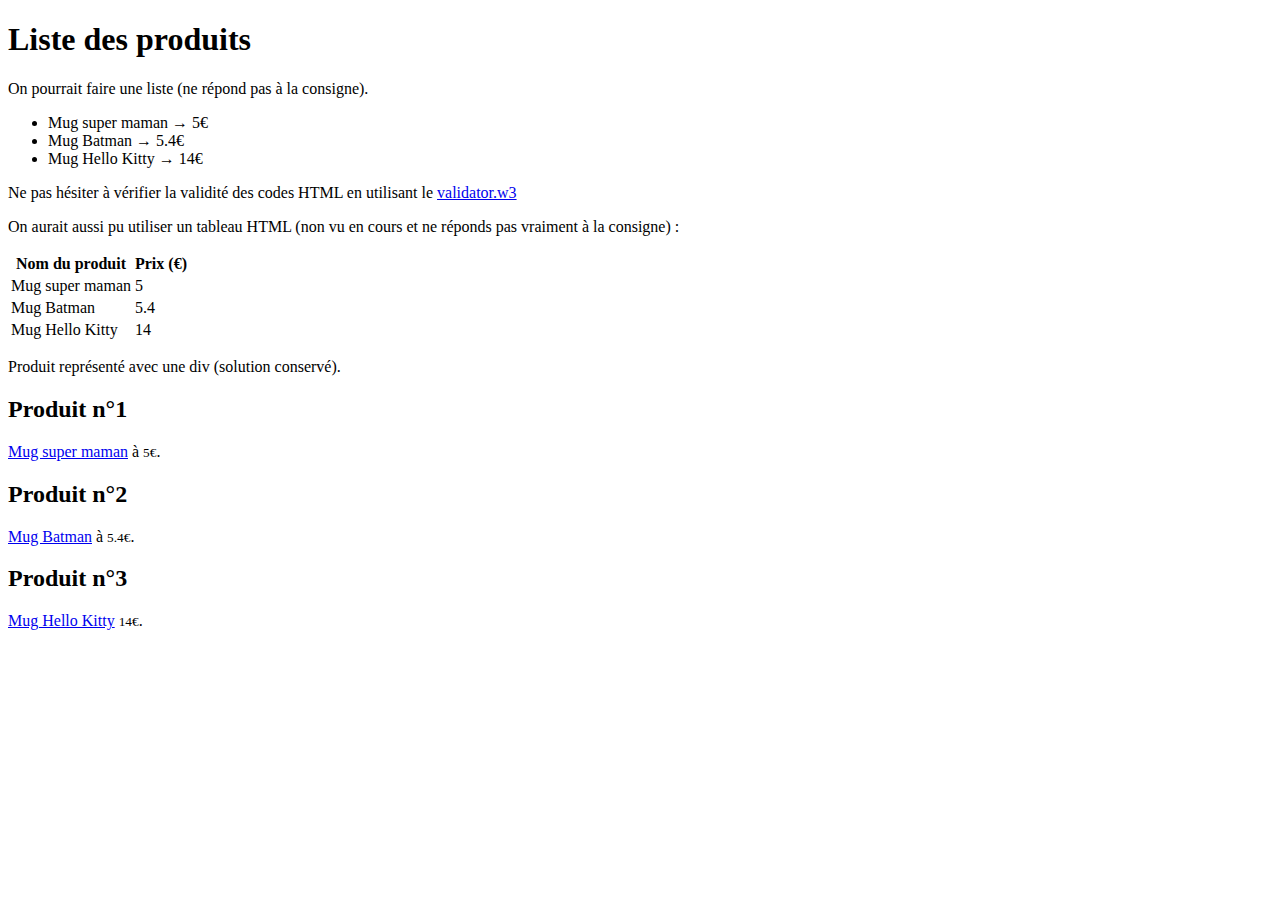
<file: tps_plus/correction/index.html>
<!DOCTYPE html>
<html lang="fr">
<head>
    <meta charset="UTF-8">
    <meta name="viewport" content="width=device-width, initial-scale=1.0">
    <title>Liste des produits</title>
</head>
<body>
    <h1>Liste des produits</h1>

    <!-- Pas faire un truc comme ça :
    Produit 1
    <br>
    Produit 2
    <br>
    Produit 3 -->

    <p> On pourrait faire une liste (ne répond pas à la consigne). </p>
    <ul>
        <li>Mug super maman &rarr; 5€</li>
        <li>Mug Batman &rarr; 5.4€</li>
        <li>Mug Hello Kitty &rarr; 14€</li>
    </ul>

    <p>
        Ne pas hésiter à vérifier la validité des codes HTML en utilisant le <a href="https://validator.w3.org/nu/#textarea">validator.w3</a>
    </p>

    <!--
    Quelques abus possibles sur les listes (à ne pas faire);
    <ul>
        <li>premier
        <li>deuxième
        <li>troisième
    </ul>

    <li>
        Coucou
        <li>toto</li>
        <li>titi</li>
    </li>
    <li>Salut</li>
    <li>Lorem ipsum dolor sit, amet consectetur adipisicing elit. Iste voluptatum hic molestias cumque sit beatae nostrum placeat aperiam, illo eos, tempore voluptate architecto voluptates quod! Animi voluptas ad officiis nam.</li> -->

    <p>
        On aurait aussi pu utiliser un tableau HTML (non vu en cours et ne réponds pas vraiment à la consigne) :
    </p>
    <table>
        <tr>
            <th>Nom du produit</th>
            <th>Prix (€)</th>
        </tr>
        <tr>
            <td>Mug super maman</td>
            <td>5</td>
        </tr>
        <tr>
            <td>Mug Batman</td>
            <td>5.4</td>
        </tr>
        <tr>
            <td>Mug Hello Kitty </td>
            <td>14</td>
        </tr>
    </table>

    <p>
        Produit représenté avec une div (solution conservé).
    </p>

    <section>
        <div>
            <h2>Produit n°1</h2>
            <p>
                <a href="produit1.html">Mug super maman</a> à <small>5€</small>.
            </p>
        </div>
        <div>
            <h2>Produit n°2</h2>
            <p>
                <a href="produit2.html">Mug Batman</a> à <small>5.4€</small>.
            </p>
        </div>
        <div>
            <h2>Produit n°3</h2>
            <p>
                <a href="produit3.html">Mug Hello Kitty</a> <small>14€</small>.
            </p>
        </div>
    </section>
</body>
</html>
</file>
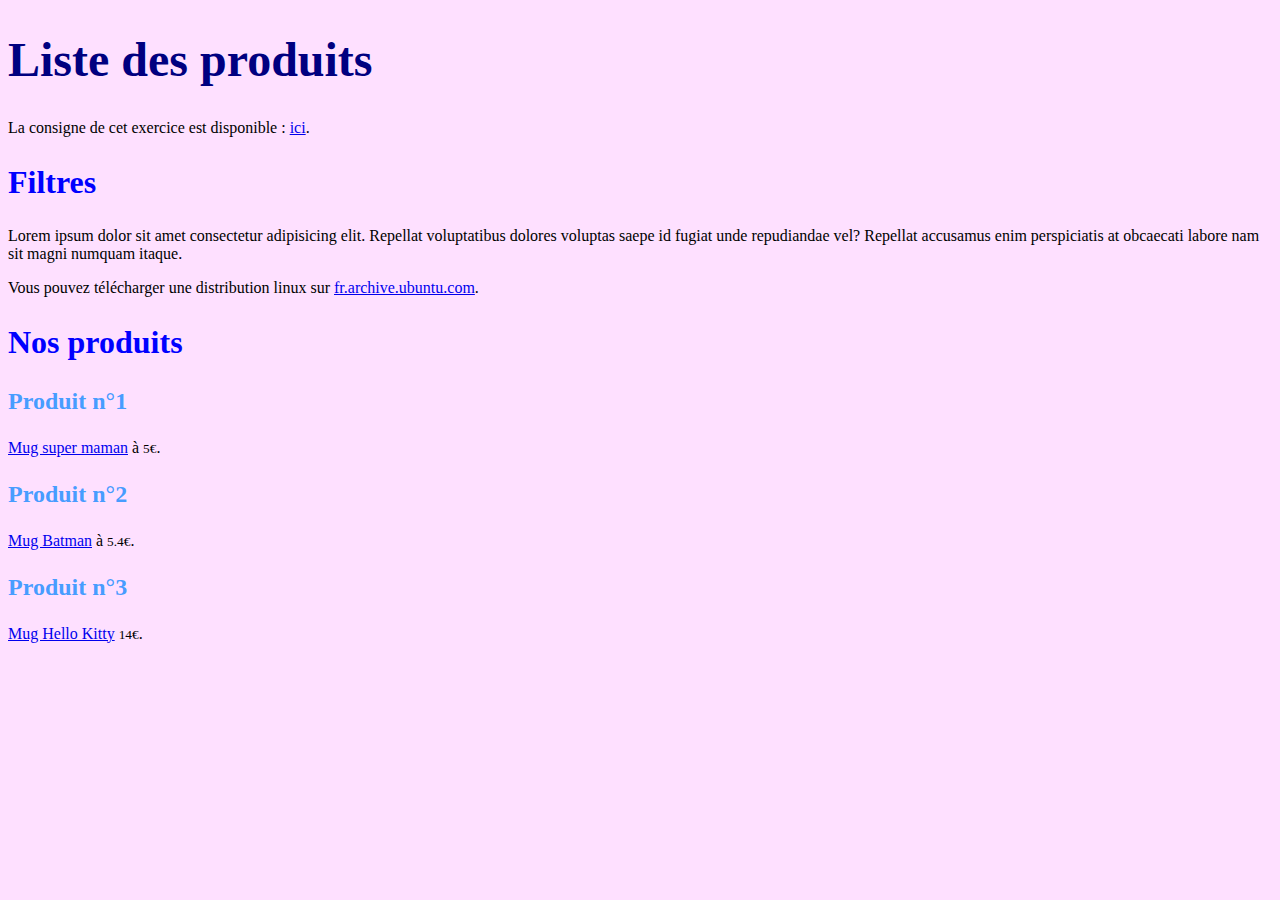
<file: tps_plus/correction_atelier_1/index.html>
<!DOCTYPE html>
<html lang="fr">
<head>
    <meta charset="UTF-8">
    <meta name="viewport" content="width=device-width, initial-scale=1.0">
    <title>Liste des produits</title>
    <link rel="stylesheet" href="style.css">
    <link rel="stylesheet" href="print.css" media="print">
</head>
<body>
    <h1>Liste des produits</h1>

    <p>
        La consigne de cet exercice est disponible : <a href="RES-M16.1-Apache_atelier_1.pdf" download="consigne.pdf">ici</a>.
    </p>

    <h2>Filtres</h2>

    <p>
    Lorem ipsum dolor sit amet consectetur adipisicing elit. Repellat voluptatibus dolores voluptas saepe id fugiat unde repudiandae vel? Repellat accusamus enim perspiciatis at obcaecati labore nam sit magni numquam itaque.
    </p>

    <p>
        Vous pouvez télécharger une distribution linux sur
        <a href="http://fr.archive.ubuntu.com">fr.archive.ubuntu.com</a>.
    </p>

    <h2>Nos produits</h2>

    <section>
        <div>
            <h3>Produit n°1</h3>
            <p>
                <a href="produit1.html">Mug super maman</a> à <small>5€</small>.
            </p>
        </div>
        <div>
            <h3>Produit n°2</h3>
            <p>
                <a href="produit2.html">Mug Batman</a> à <small>5.4€</small>.
            </p>
        </div>
        <div>
            <h3>Produit n°3</h3>
            <p>
                <a href="produit3.html">Mug Hello Kitty</a> <small>14€</small>.
            </p>
        </div>
    </section>
</body>
</html>
</file>
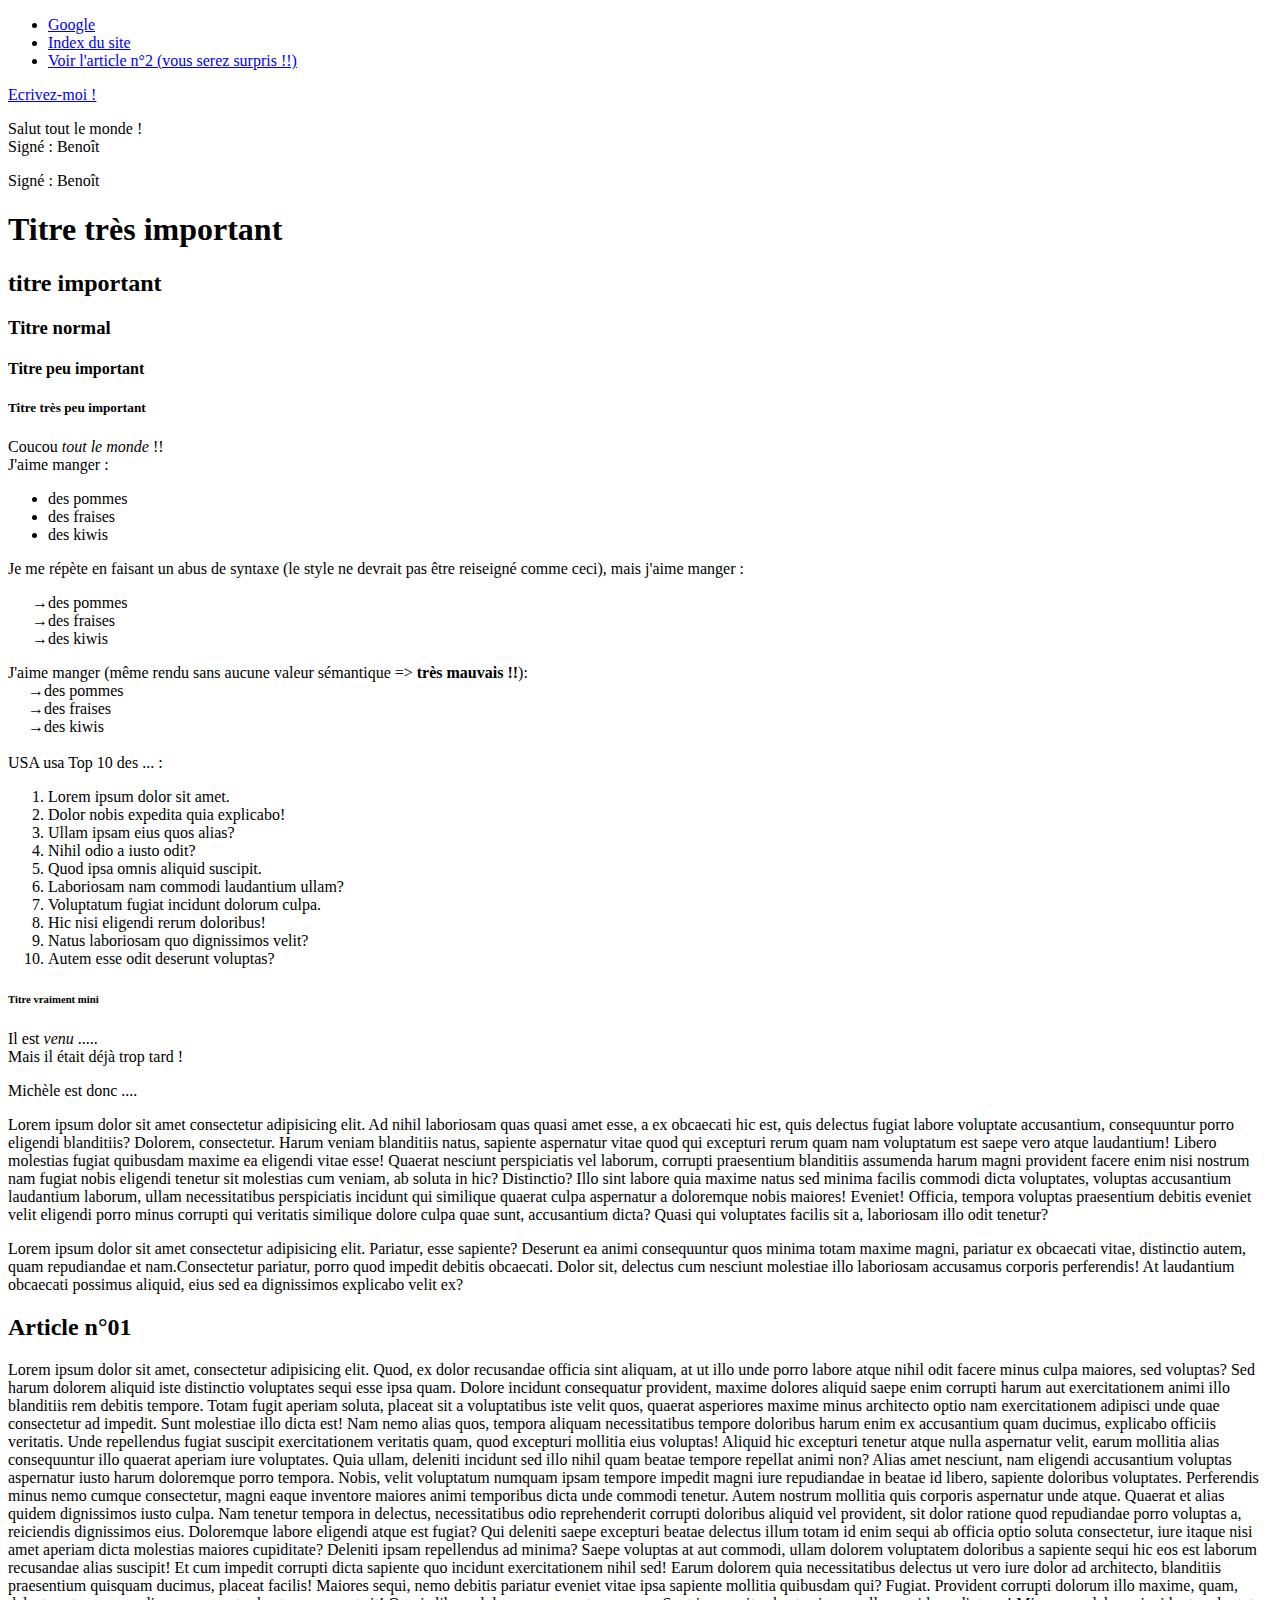
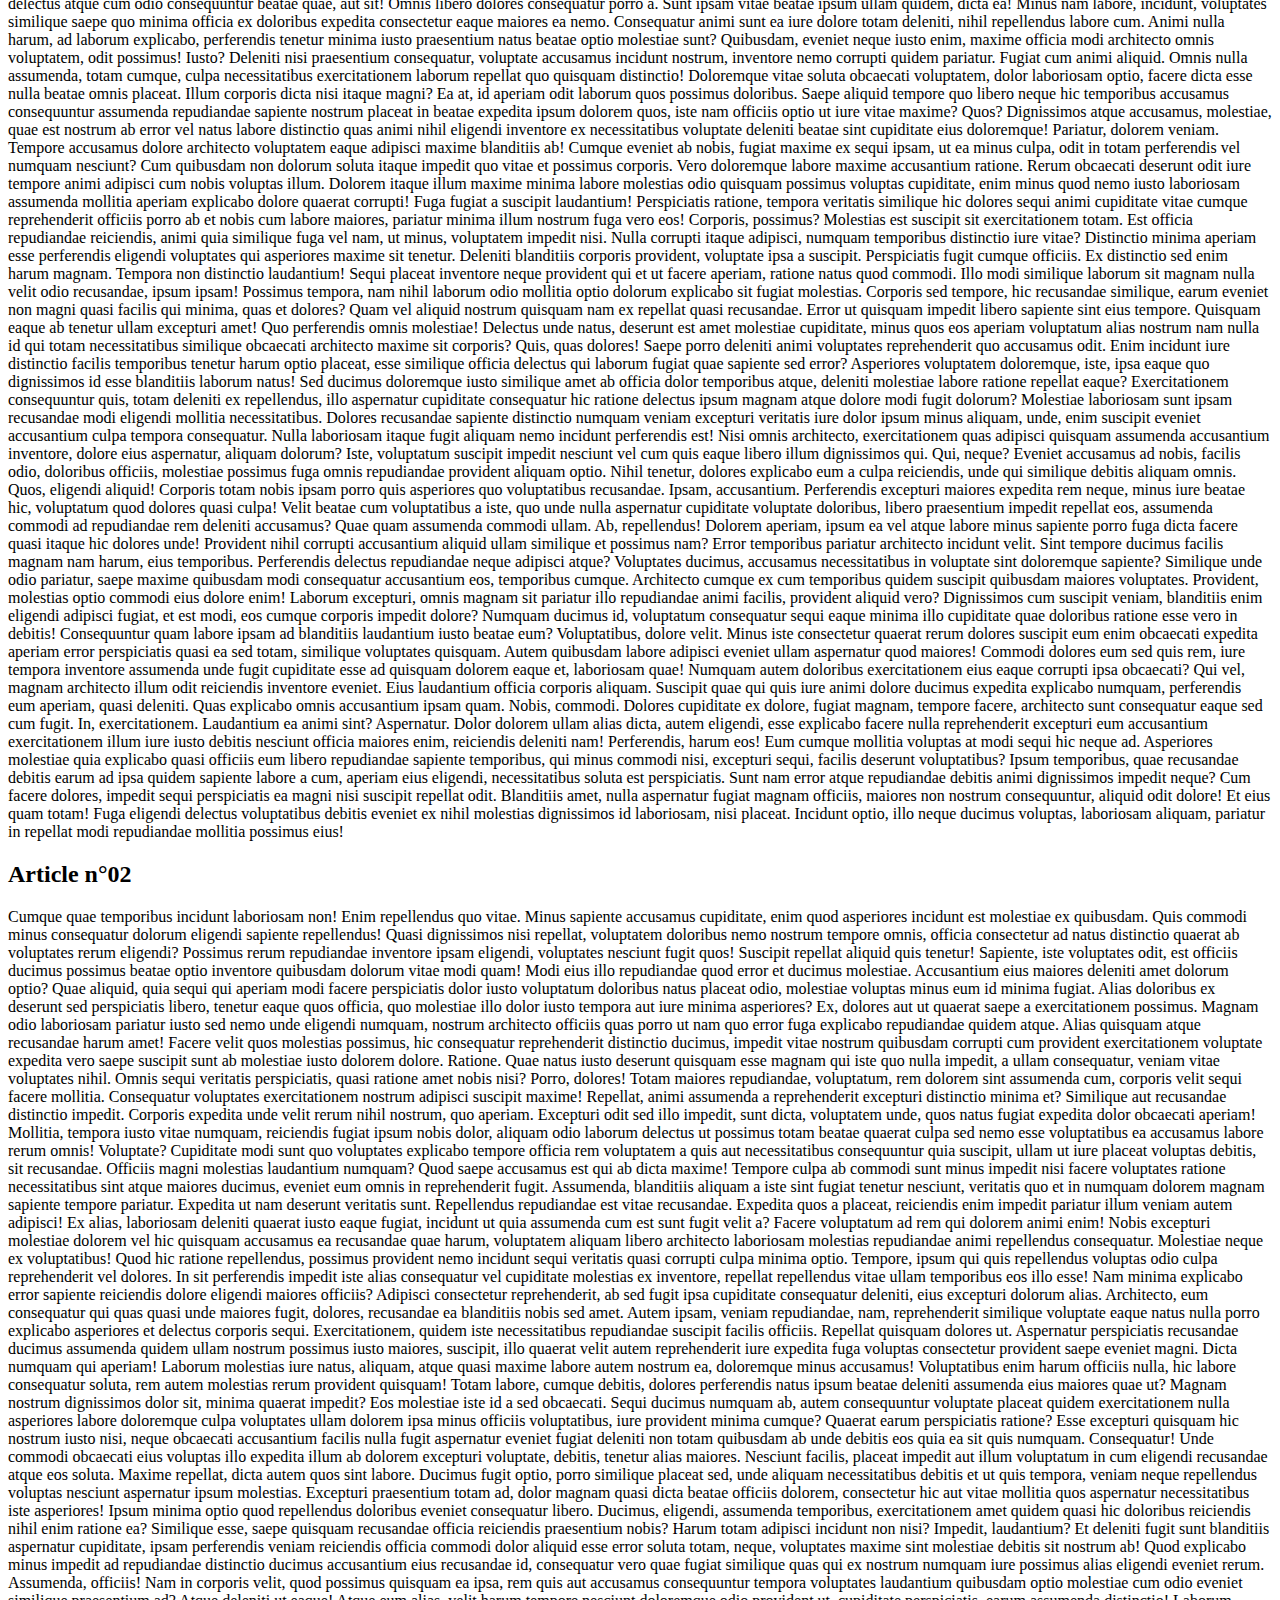
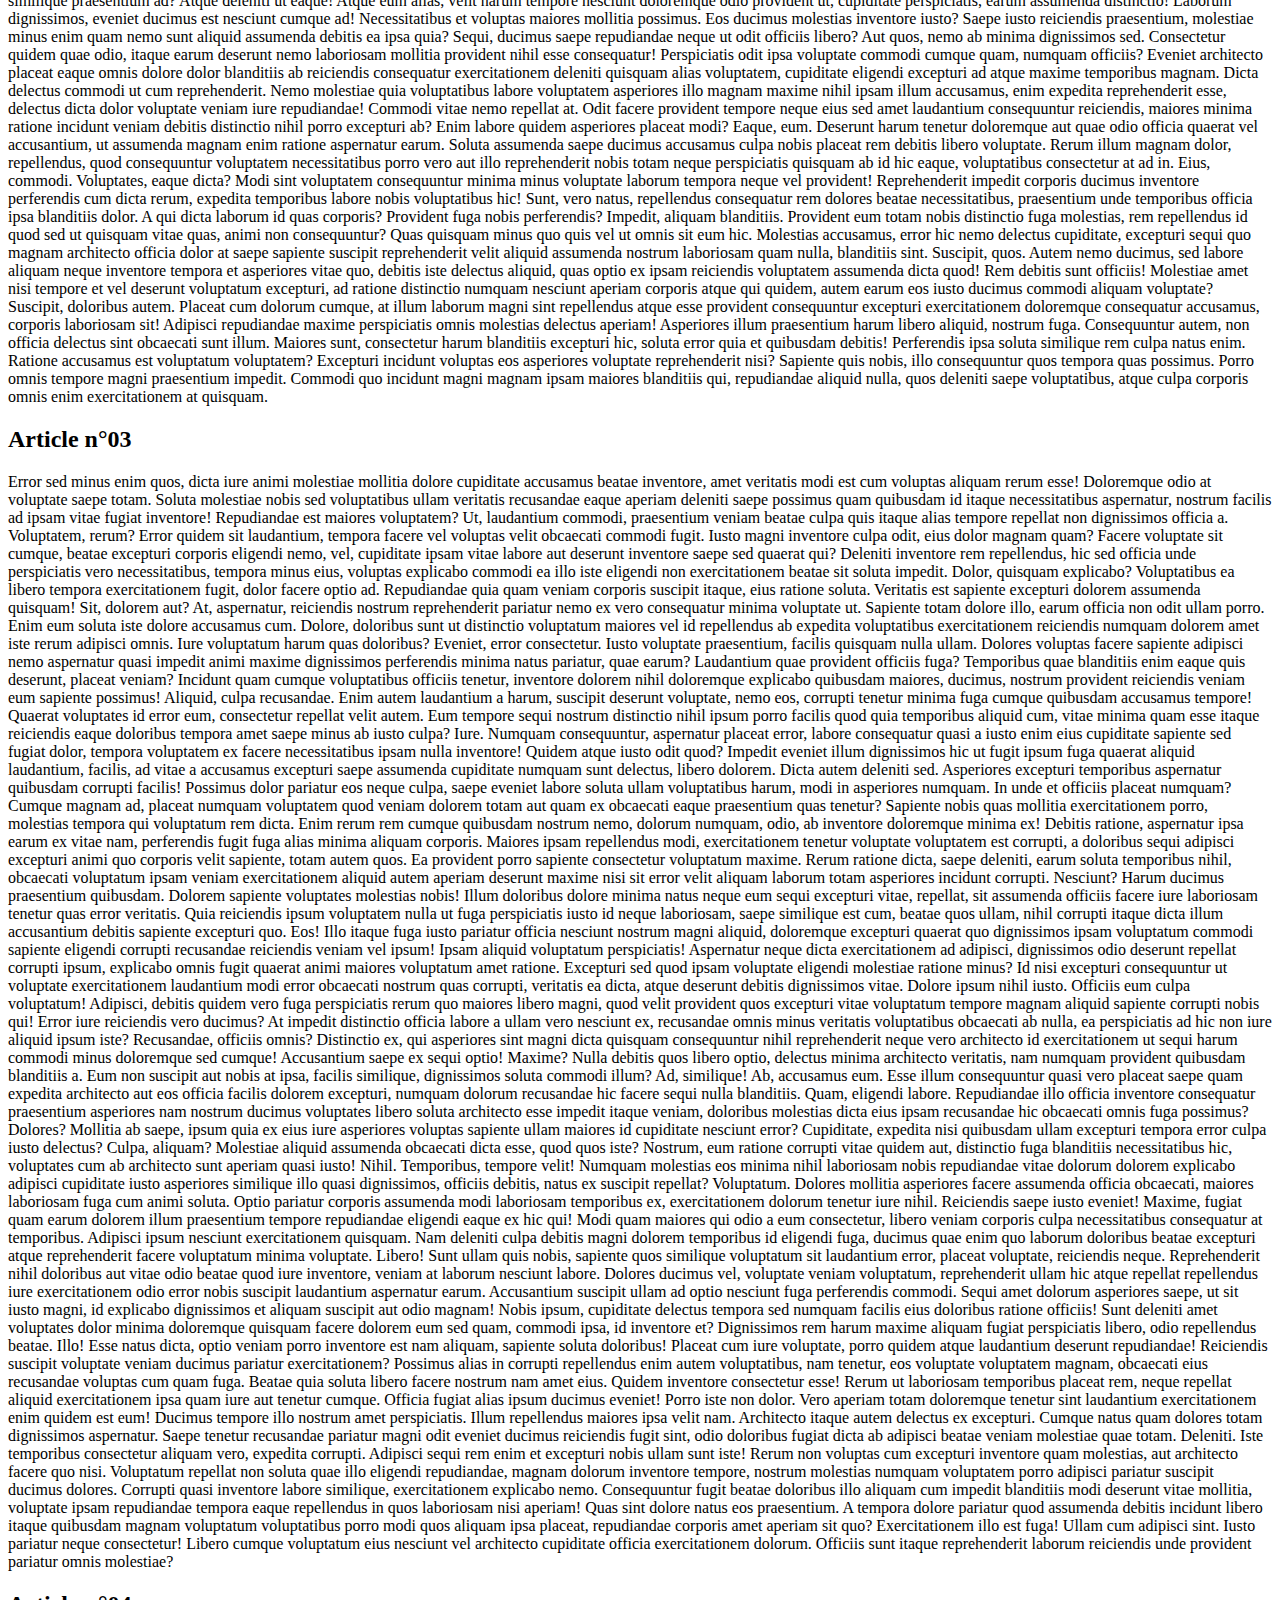
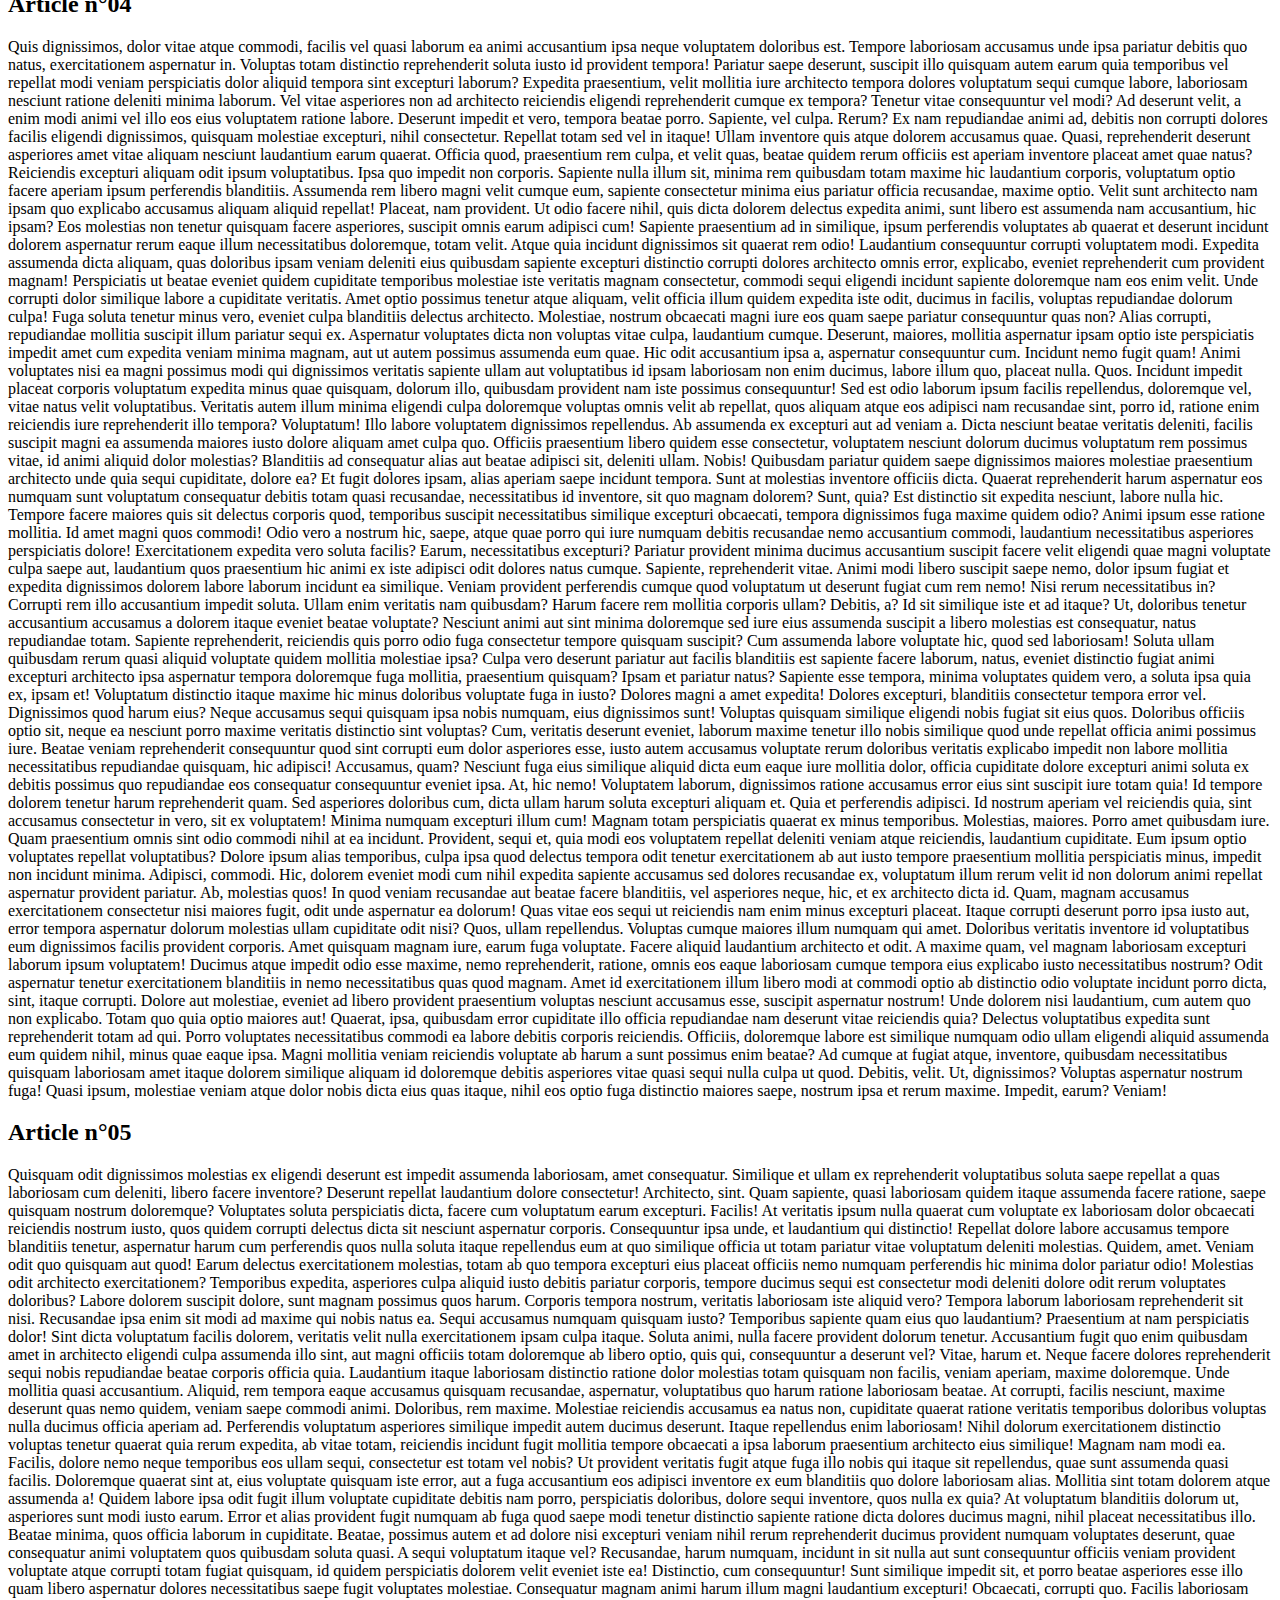
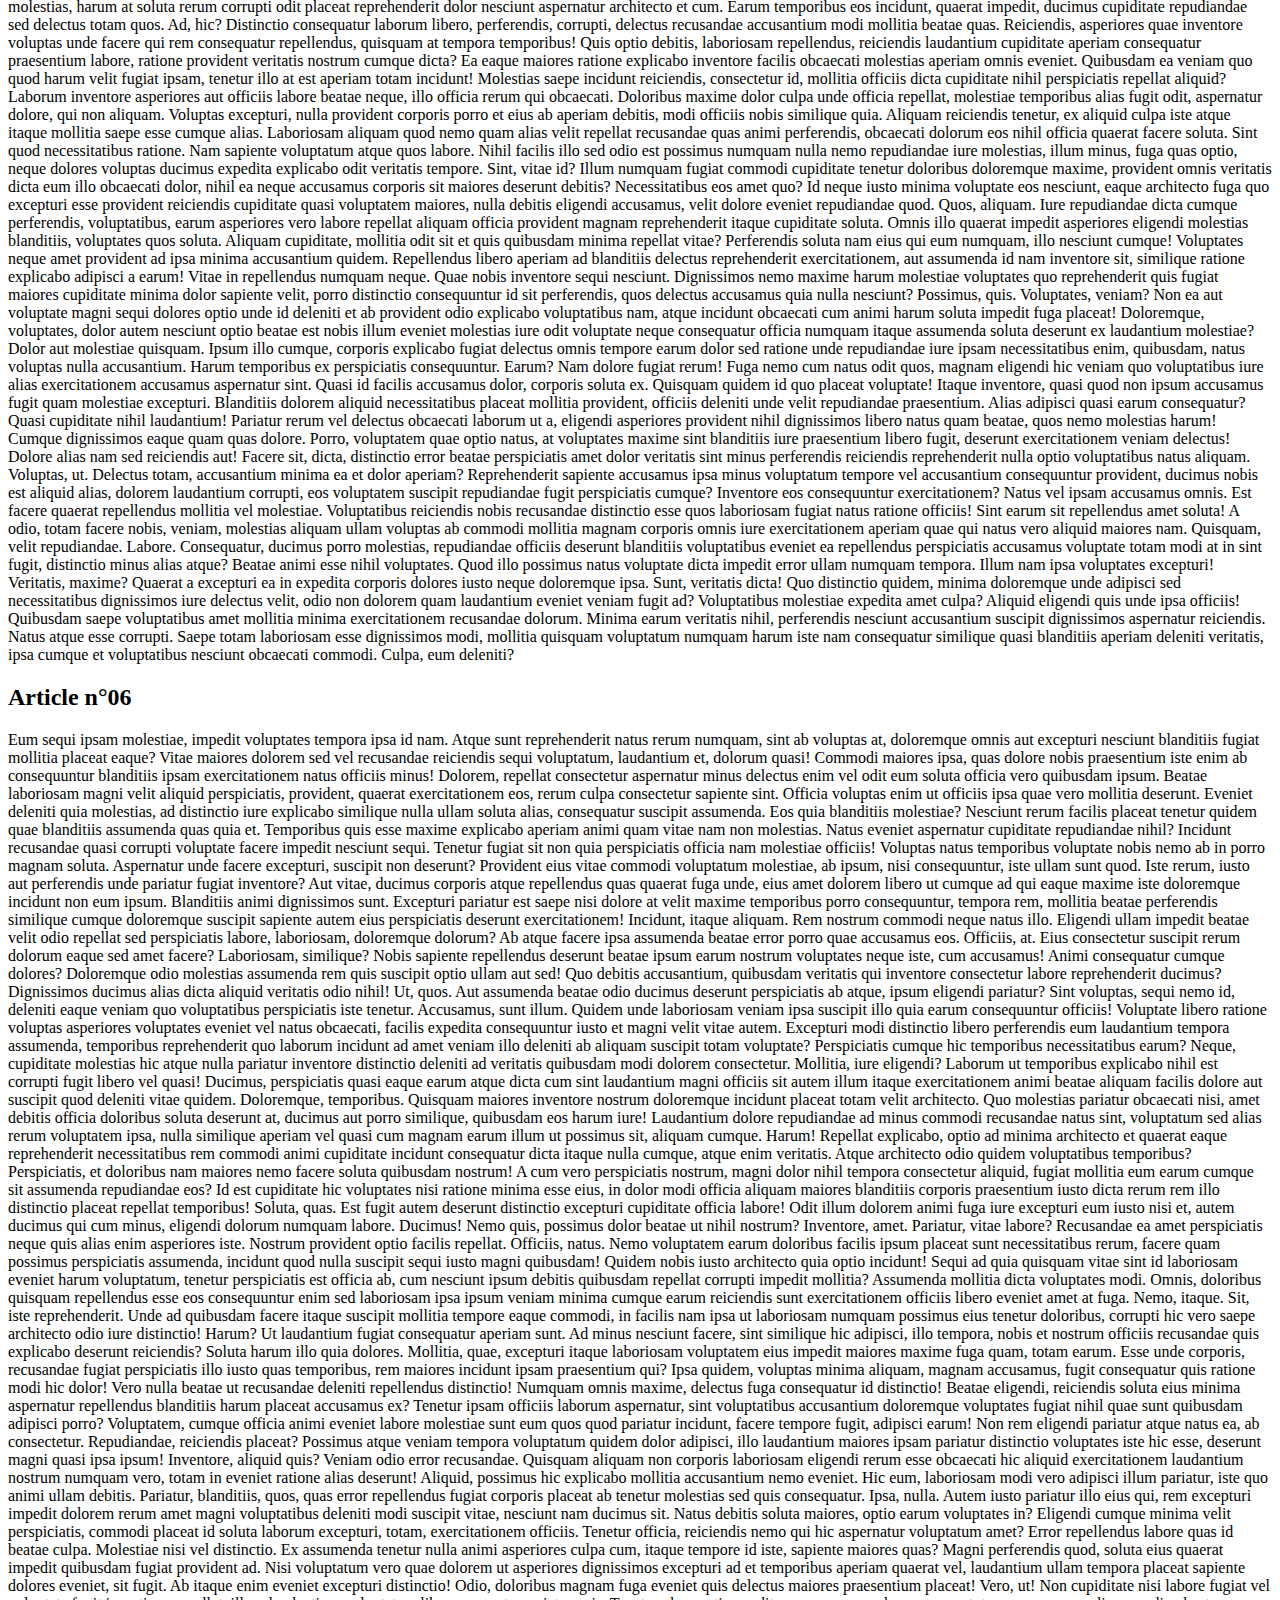
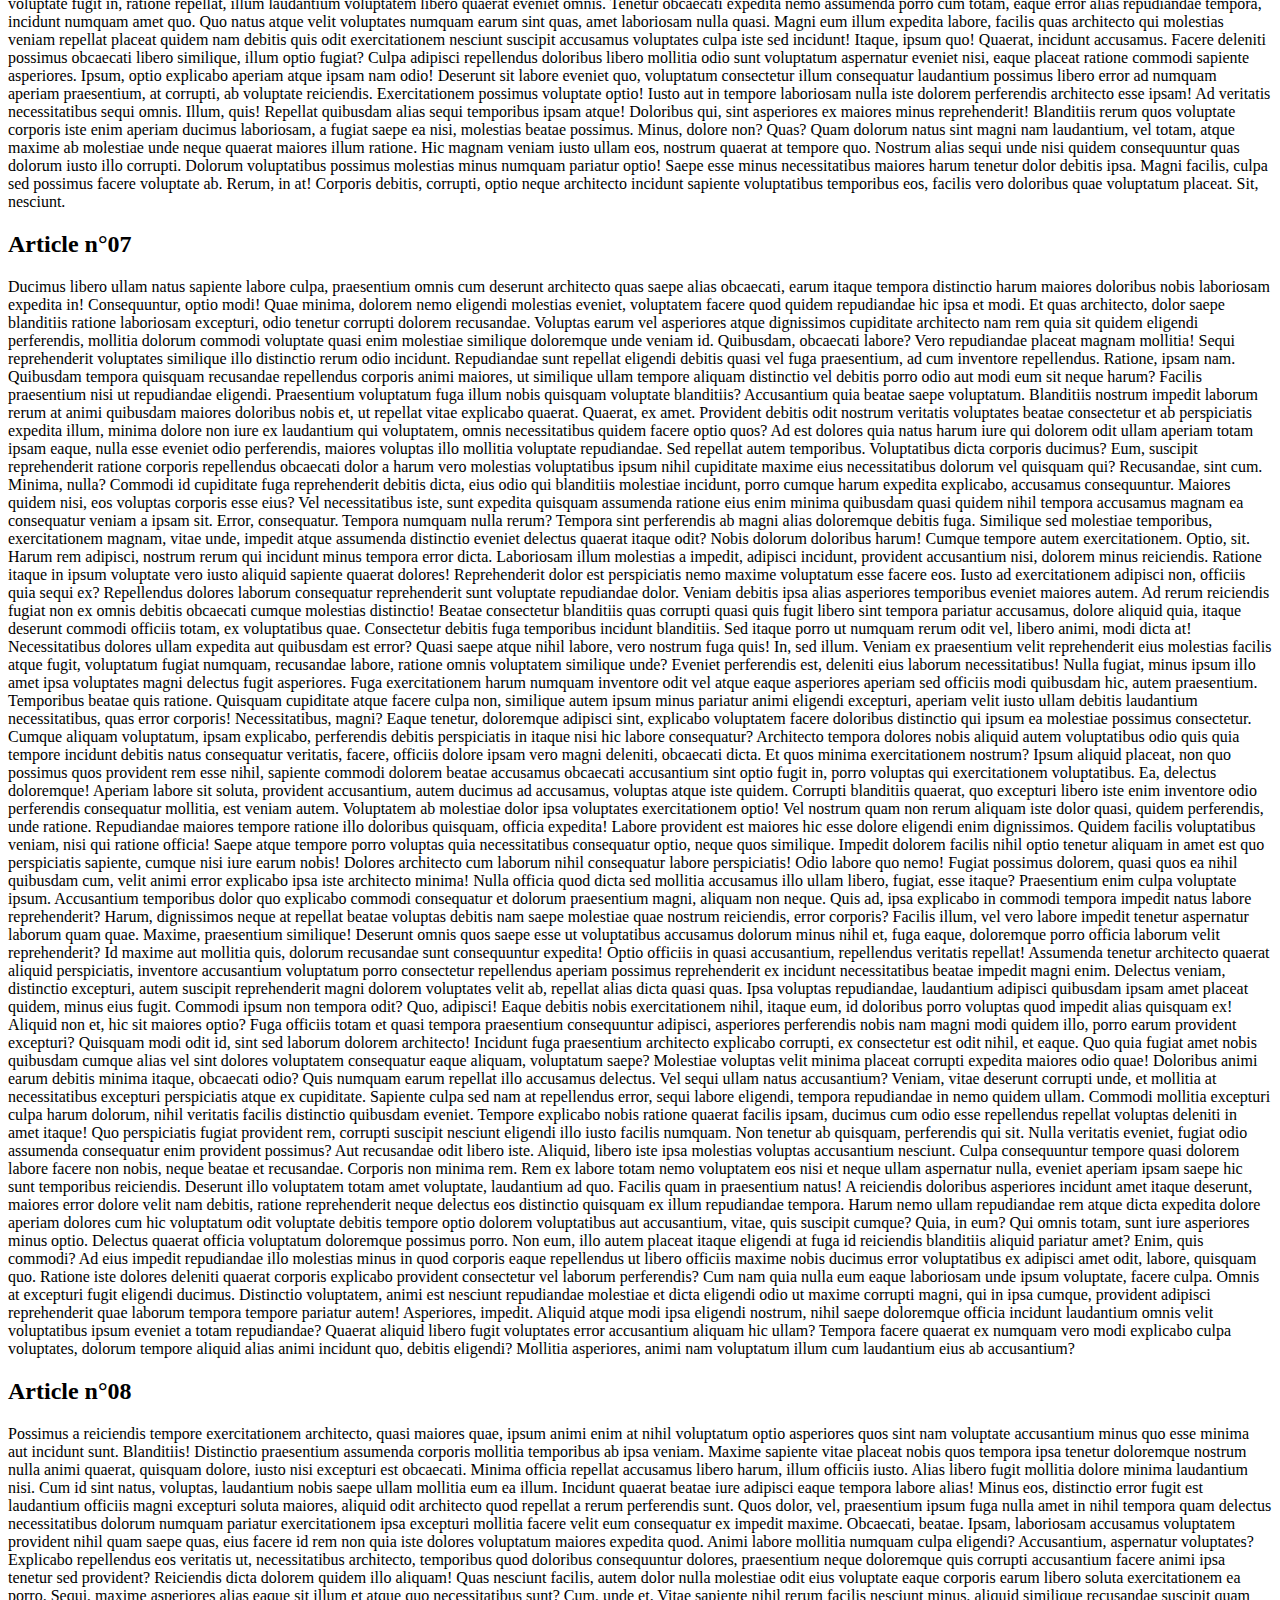
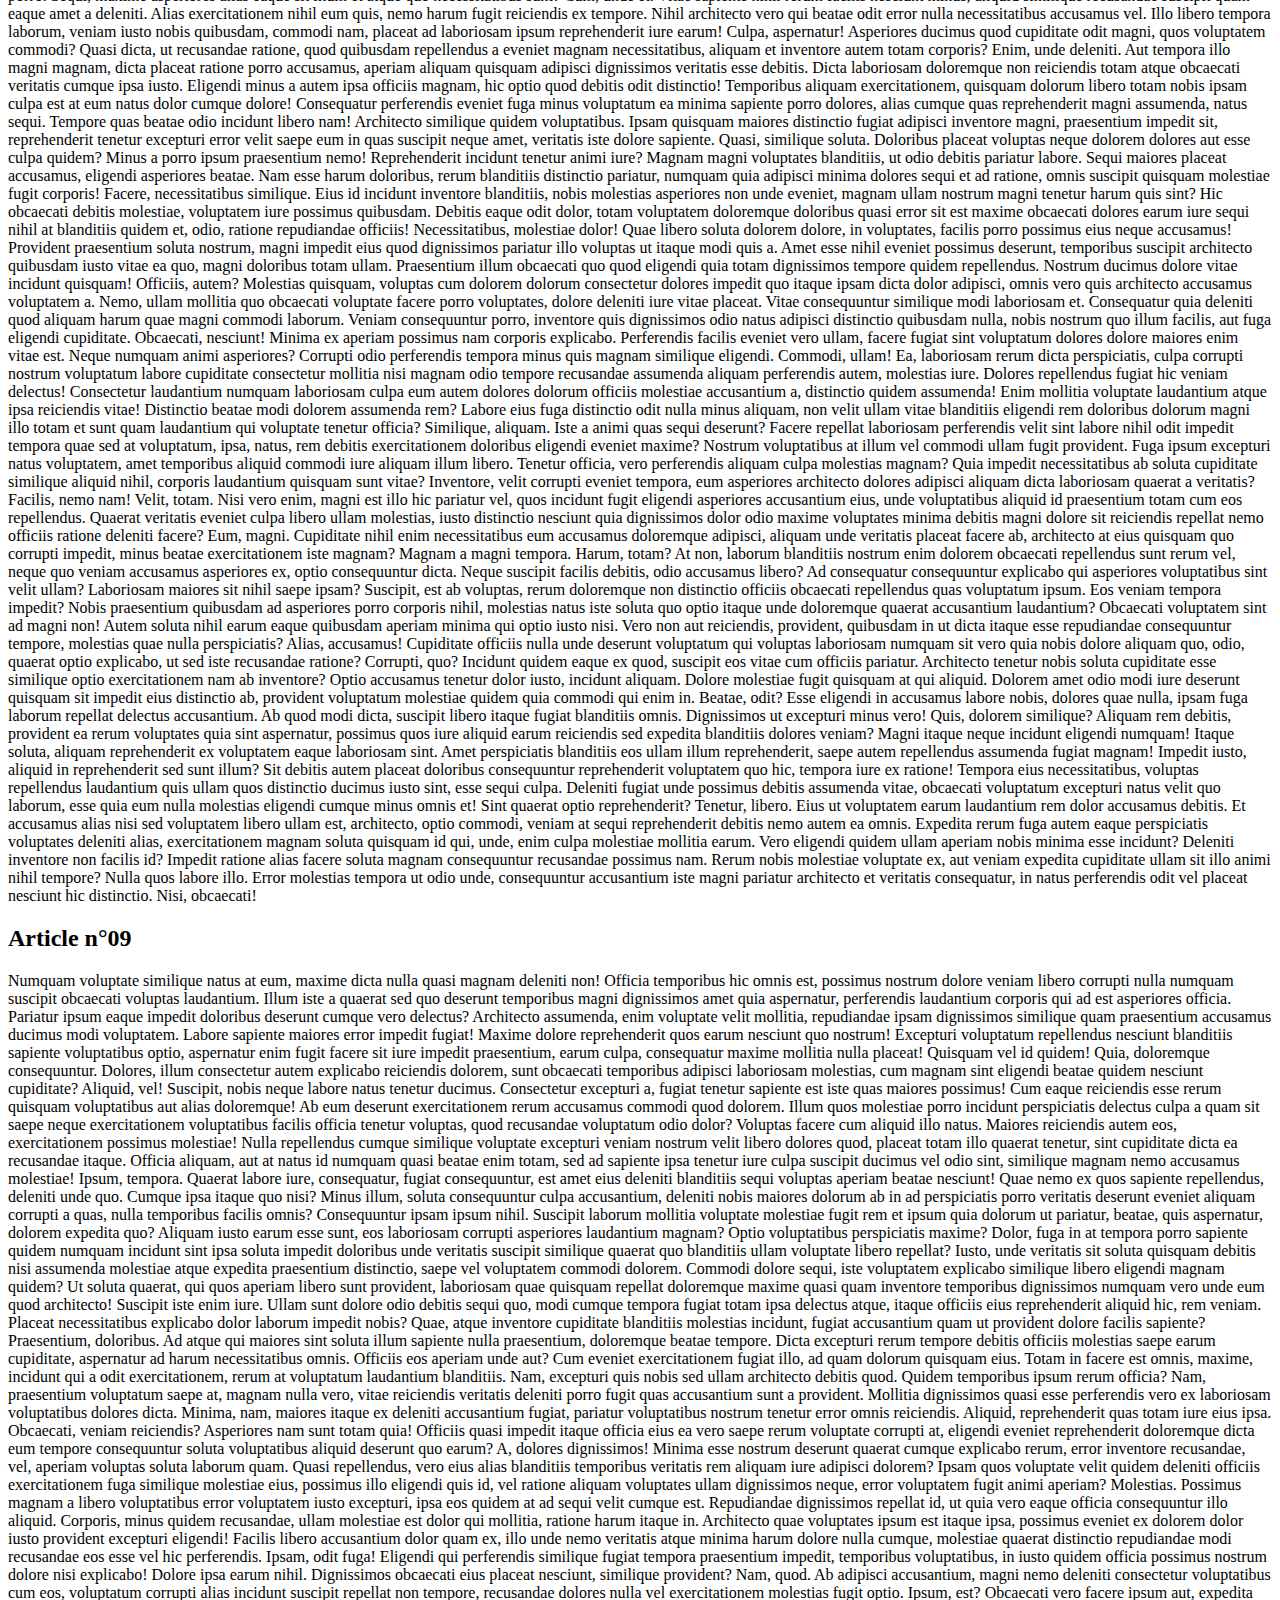
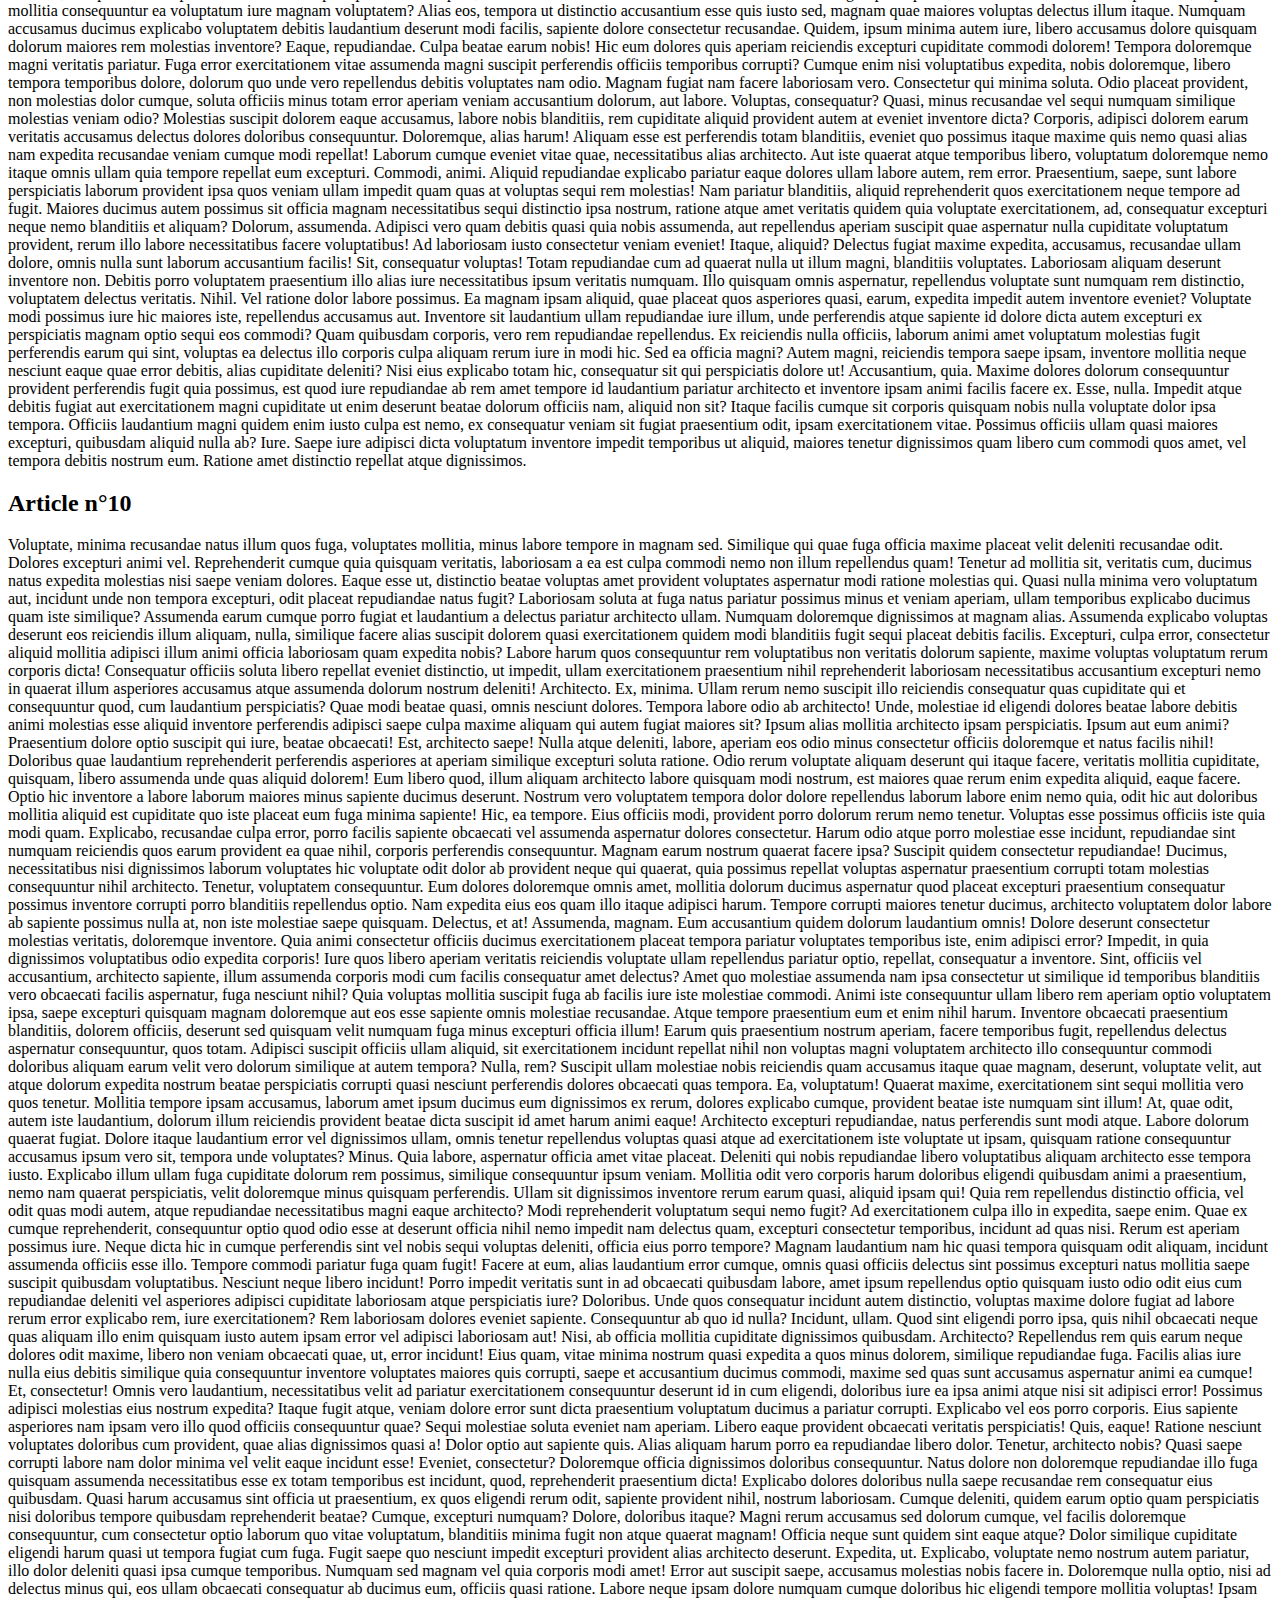
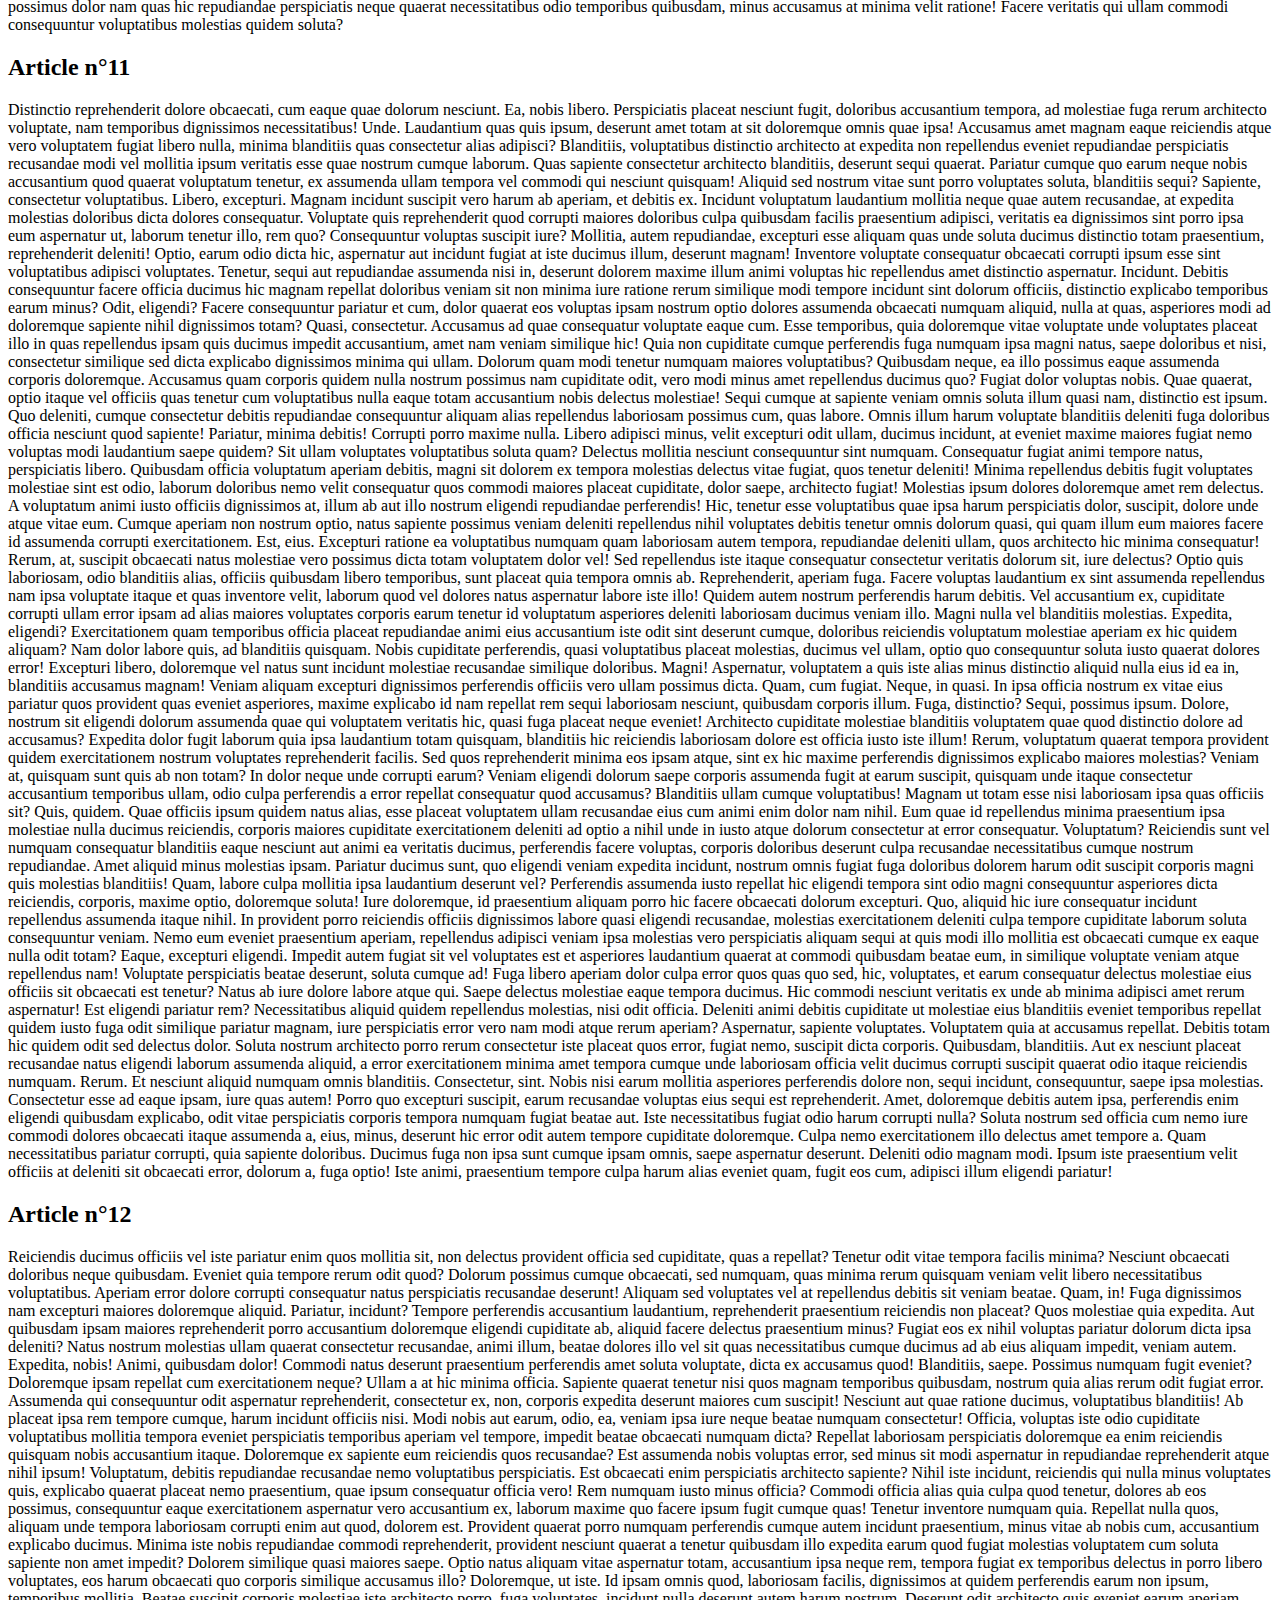
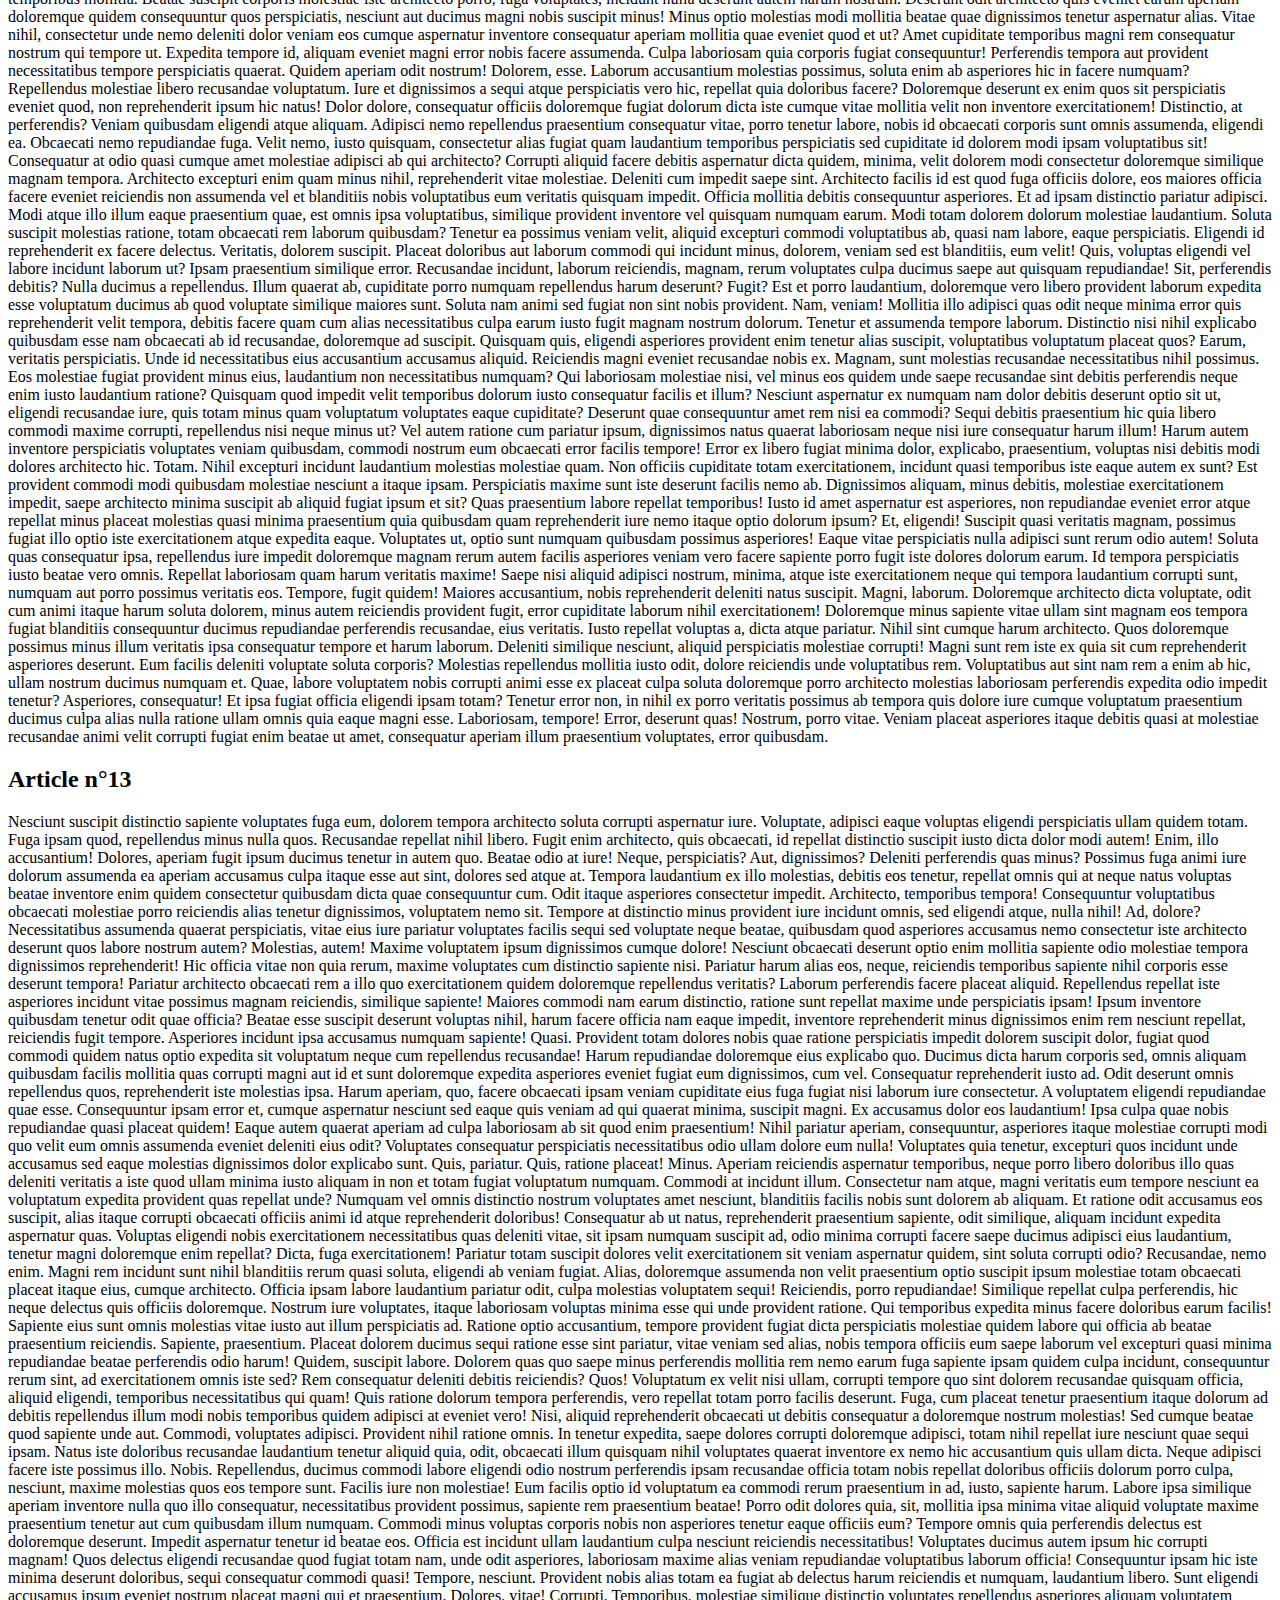
<file: page1.html>
<!DOCTYPE html>
<html>
  <head>
    <!-- Configuration de la page. -->
    <meta charset="utf-8" />
    <title>Ma première page</title>
  </head>

  <body>
    <ul>
      <li><a href="http://www.google.fr">Google</a></li>
      <li><a href="./index.html">Index du site</a></li>
      <li><a href="#article-2" title="Je spoil pas mais c'est vraiment cool !!!!" target="_blank">Voir l'article n°2 (vous serez surpris !!)</a></li>
    </ul>

    <a href="mailto:bguibert@eni.fr">Ecrivez-moi !</a>

    <!--
      Contenu de la page.
    -->
    <p class="danger">
      Salut tout le monde     !

      <br>
      Signé : Benoît
    </p>
    <p>Sign&eacute; : Beno&icirc;t</p>

    <h1>Titre très important </h1>
    <h2>titre important</h2>
    <h3>Titre normal </h3>
    <h4>Titre peu important</h4>
    <h5>Titre très peu important</h5>

    <p>
      Coucou <em>tout <em>le</em> monde</em> !!
      <br>
      J'aime manger :
      <ul>
        <li>des pommes</li>
        <li>des fraises</li>
        <li>des kiwis</li>
      </ul>
      Je me répète en faisant un abus de syntaxe (le style ne devrait pas être reiseigné comme ceci), mais j'aime manger :
      <ul style="list-style: '&rarr;'">
        <li>des pommes</li>
        <li>des fraises</li>
        <li>des kiwis</li>
      </ul>

      J'aime manger (même rendu sans aucune valeur sémantique => <strong>très mauvais !!</strong>):
      <br>
      &nbsp;&nbsp;&nbsp;&nbsp;&nbsp;&rarr;des pommes
      <br>
      &nbsp;&nbsp;&nbsp;&nbsp;&nbsp;&rarr;des fraises
      <br>
      &nbsp;&nbsp;&nbsp;&nbsp;&nbsp;&rarr;des kiwis

      <br><br>
      USA
      usa

      Top 10 des ... :
      <ol>
        <li>Lorem ipsum dolor sit amet.</li>
        <li>Dolor nobis expedita quia explicabo!</li>
        <li>Ullam ipsam eius quos alias?</li>
        <li>Nihil odio a iusto odit?</li>
        <li>Quod ipsa omnis aliquid suscipit.</li>
        <li>Laboriosam nam commodi laudantium ullam?</li>
        <li>Voluptatum fugiat incidunt dolorum culpa.</li>
        <li>Hic nisi eligendi rerum doloribus!</li>
        <li>Natus laboriosam quo dignissimos velit?</li>
        <li>Autem esse odit deserunt voluptas?</li>
      </ol>
    </p>

    <h6>Titre vraiment mini</h6>

    <p>
      Il est <em>venu</em> .....
      <br>
      Mais il était déjà trop tard !
    </p>

    <p>
      Michèle est donc ....
    </p>

    <!--
      Il est venu .....
    Mais il était déjà trop tard !

      Michèle est donc ....
    -->


    <p>
      Lorem ipsum dolor sit amet consectetur adipisicing elit. Ad nihil laboriosam quas quasi amet esse, a ex obcaecati hic est, quis delectus fugiat labore voluptate accusantium, consequuntur porro eligendi blanditiis?
      Dolorem, consectetur. Harum veniam blanditiis natus, sapiente aspernatur vitae quod qui excepturi rerum quam nam voluptatum est saepe vero atque laudantium! Libero molestias fugiat quibusdam maxime ea eligendi vitae esse!
      Quaerat nesciunt perspiciatis vel laborum, corrupti praesentium blanditiis assumenda harum magni provident facere enim nisi nostrum nam fugiat nobis eligendi tenetur sit molestias cum veniam, ab soluta in hic? Distinctio?
      Illo sint labore quia maxime natus sed minima facilis commodi dicta voluptates, voluptas accusantium laudantium laborum, ullam necessitatibus perspiciatis incidunt qui similique quaerat culpa aspernatur a doloremque nobis maiores! Eveniet!
      Officia, tempora voluptas praesentium debitis eveniet velit eligendi porro minus corrupti qui veritatis similique dolore culpa quae sunt, accusantium dicta? Quasi qui voluptates facilis sit a, laboriosam illo odit tenetur?
    </p>

    <p>
      Lorem ipsum dolor sit amet consectetur adipisicing elit. Pariatur, esse sapiente? Deserunt ea animi consequuntur quos minima totam maxime magni, pariatur ex obcaecati vitae, distinctio autem, quam repudiandae et nam.Consectetur pariatur, porro quod impedit debitis obcaecati. Dolor sit, delectus cum nesciunt molestiae illo laboriosam accusamus corporis perferendis! At laudantium obcaecati possimus aliquid, eius sed ea dignissimos explicabo velit ex?
    </p>

    <h2>Article n°01</h2>
    <p>
      <span>Lorem ipsum dolor sit amet, consectetur adipisicing elit. Quod, ex dolor recusandae officia sint aliquam, at ut illo unde porro labore atque nihil odit facere minus culpa maiores, sed voluptas?</span>
      <span>Sed harum dolorem aliquid iste distinctio voluptates sequi esse ipsa quam. Dolore incidunt consequatur provident, maxime dolores aliquid saepe enim corrupti harum aut exercitationem animi illo blanditiis rem debitis tempore.</span>
      <span>Totam fugit aperiam soluta, placeat sit a voluptatibus iste velit quos, quaerat asperiores maxime minus architecto optio nam exercitationem adipisci unde quae consectetur ad impedit. Sunt molestiae illo dicta est!</span>
      <span>Nam nemo alias quos, tempora aliquam necessitatibus tempore doloribus harum enim ex accusantium quam ducimus, explicabo officiis veritatis. Unde repellendus fugiat suscipit exercitationem veritatis quam, quod excepturi mollitia eius voluptas!</span>
      <span>Aliquid hic excepturi tenetur atque nulla aspernatur velit, earum mollitia alias consequuntur illo quaerat aperiam iure voluptates. Quia ullam, deleniti incidunt sed illo nihil quam beatae tempore repellat animi non?</span>
      <span>Alias amet nesciunt, nam eligendi accusantium voluptas aspernatur iusto harum doloremque porro tempora. Nobis, velit voluptatum numquam ipsam tempore impedit magni iure repudiandae in beatae id libero, sapiente doloribus voluptates.</span>
      <span>Perferendis minus nemo cumque consectetur, magni eaque inventore maiores animi temporibus dicta unde commodi tenetur. Autem nostrum mollitia quis corporis aspernatur unde atque. Quaerat et alias quidem dignissimos iusto culpa.</span>
      <span>Nam tenetur tempora in delectus, necessitatibus odio reprehenderit corrupti doloribus aliquid vel provident, sit dolor ratione quod repudiandae porro voluptas a, reiciendis dignissimos eius. Doloremque labore eligendi atque est fugiat?</span>
      <span>Qui deleniti saepe excepturi beatae delectus illum totam id enim sequi ab officia optio soluta consectetur, iure itaque nisi amet aperiam dicta molestias maiores cupiditate? Deleniti ipsam repellendus ad minima?</span>
      <span>Saepe voluptas at aut commodi, ullam dolorem voluptatem doloribus a sapiente sequi hic eos est laborum recusandae alias suscipit! Et cum impedit corrupti dicta sapiente quo incidunt exercitationem nihil sed!</span>
      <span>Earum dolorem quia necessitatibus delectus ut vero iure dolor ad architecto, blanditiis praesentium quisquam ducimus, placeat facilis! Maiores sequi, nemo debitis pariatur eveniet vitae ipsa sapiente mollitia quibusdam qui? Fugiat.</span>
      <span>Provident corrupti dolorum illo maxime, quam, delectus atque cum odio consequuntur beatae quae, aut sit! Omnis libero dolores consequatur porro a. Sunt ipsam vitae beatae ipsum ullam quidem, dicta ea!</span>
      <span>Minus nam labore, incidunt, voluptates similique saepe quo minima officia ex doloribus expedita consectetur eaque maiores ea nemo. Consequatur animi sunt ea iure dolore totam deleniti, nihil repellendus labore cum.</span>
      <span>Animi nulla harum, ad laborum explicabo, perferendis tenetur minima iusto praesentium natus beatae optio molestiae sunt? Quibusdam, eveniet neque iusto enim, maxime officia modi architecto omnis voluptatem, odit possimus! Iusto?</span>
      <span>Deleniti nisi praesentium consequatur, voluptate accusamus incidunt nostrum, inventore nemo corrupti quidem pariatur. Fugiat cum animi aliquid. Omnis nulla assumenda, totam cumque, culpa necessitatibus exercitationem laborum repellat quo quisquam distinctio!</span>
      <span>Doloremque vitae soluta obcaecati voluptatem, dolor laboriosam optio, facere dicta esse nulla beatae omnis placeat. Illum corporis dicta nisi itaque magni? Ea at, id aperiam odit laborum quos possimus doloribus.</span>
      <span>Saepe aliquid tempore quo libero neque hic temporibus accusamus consequuntur assumenda repudiandae sapiente nostrum placeat in beatae expedita ipsum dolorem quos, iste nam officiis optio ut iure vitae maxime? Quos?</span>
      <span>Dignissimos atque accusamus, molestiae, quae est nostrum ab error vel natus labore distinctio quas animi nihil eligendi inventore ex necessitatibus voluptate deleniti beatae sint cupiditate eius doloremque! Pariatur, dolorem veniam.</span>
      <span>Tempore accusamus dolore architecto voluptatem eaque adipisci maxime blanditiis ab! Cumque eveniet ab nobis, fugiat maxime ex sequi ipsam, ut ea minus culpa, odit in totam perferendis vel numquam nesciunt?</span>
      <span>Cum quibusdam non dolorum soluta itaque impedit quo vitae et possimus corporis. Vero doloremque labore maxime accusantium ratione. Rerum obcaecati deserunt odit iure tempore animi adipisci cum nobis voluptas illum.</span>
      <span>Dolorem itaque illum maxime minima labore molestias odio quisquam possimus voluptas cupiditate, enim minus quod nemo iusto laboriosam assumenda mollitia aperiam explicabo dolore quaerat corrupti! Fuga fugiat a suscipit laudantium!</span>
      <span>Perspiciatis ratione, tempora veritatis similique hic dolores sequi animi cupiditate vitae cumque reprehenderit officiis porro ab et nobis cum labore maiores, pariatur minima illum nostrum fuga vero eos! Corporis, possimus?</span>
      <span>Molestias est suscipit sit exercitationem totam. Est officia repudiandae reiciendis, animi quia similique fuga vel nam, ut minus, voluptatem impedit nisi. Nulla corrupti itaque adipisci, numquam temporibus distinctio iure vitae?</span>
      <span>Distinctio minima aperiam esse perferendis eligendi voluptates qui asperiores maxime sit tenetur. Deleniti blanditiis corporis provident, voluptate ipsa a suscipit. Perspiciatis fugit cumque officiis. Ex distinctio sed enim harum magnam.</span>
      <span>Tempora non distinctio laudantium! Sequi placeat inventore neque provident qui et ut facere aperiam, ratione natus quod commodi. Illo modi similique laborum sit magnam nulla velit odio recusandae, ipsum ipsam!</span>
      <span>Possimus tempora, nam nihil laborum odio mollitia optio dolorum explicabo sit fugiat molestias. Corporis sed tempore, hic recusandae similique, earum eveniet non magni quasi facilis qui minima, quas et dolores?</span>
      <span>Quam vel aliquid nostrum quisquam nam ex repellat quasi recusandae. Error ut quisquam impedit libero sapiente sint eius tempore. Quisquam eaque ab tenetur ullam excepturi amet! Quo perferendis omnis molestiae!</span>
      <span>Delectus unde natus, deserunt est amet molestiae cupiditate, minus quos eos aperiam voluptatum alias nostrum nam nulla id qui totam necessitatibus similique obcaecati architecto maxime sit corporis? Quis, quas dolores!</span>
      <span>Saepe porro deleniti animi voluptates reprehenderit quo accusamus odit. Enim incidunt iure distinctio facilis temporibus tenetur harum optio placeat, esse similique officia delectus qui laborum fugiat quae sapiente sed error?</span>
      <span>Asperiores voluptatem doloremque, iste, ipsa eaque quo dignissimos id esse blanditiis laborum natus! Sed ducimus doloremque iusto similique amet ab officia dolor temporibus atque, deleniti molestiae labore ratione repellat eaque?</span>
      <span>Exercitationem consequuntur quis, totam deleniti ex repellendus, illo aspernatur cupiditate consequatur hic ratione delectus ipsum magnam atque dolore modi fugit dolorum? Molestiae laboriosam sunt ipsam recusandae modi eligendi mollitia necessitatibus.</span>
      <span>Dolores recusandae sapiente distinctio numquam veniam excepturi veritatis iure dolor ipsum minus aliquam, unde, enim suscipit eveniet accusantium culpa tempora consequatur. Nulla laboriosam itaque fugit aliquam nemo incidunt perferendis est!</span>
      <span>Nisi omnis architecto, exercitationem quas adipisci quisquam assumenda accusantium inventore, dolore eius aspernatur, aliquam dolorum? Iste, voluptatum suscipit impedit nesciunt vel cum quis eaque libero illum dignissimos qui. Qui, neque?</span>
      <span>Eveniet accusamus ad nobis, facilis odio, doloribus officiis, molestiae possimus fuga omnis repudiandae provident aliquam optio. Nihil tenetur, dolores explicabo eum a culpa reiciendis, unde qui similique debitis aliquam omnis.</span>
      <span>Quos, eligendi aliquid! Corporis totam nobis ipsam porro quis asperiores quo voluptatibus recusandae. Ipsam, accusantium. Perferendis excepturi maiores expedita rem neque, minus iure beatae hic, voluptatum quod dolores quasi culpa!</span>
      <span>Velit beatae cum voluptatibus a iste, quo unde nulla aspernatur cupiditate voluptate doloribus, libero praesentium impedit repellat eos, assumenda commodi ad repudiandae rem deleniti accusamus? Quae quam assumenda commodi ullam.</span>
      <span>Ab, repellendus! Dolorem aperiam, ipsum ea vel atque labore minus sapiente porro fuga dicta facere quasi itaque hic dolores unde! Provident nihil corrupti accusantium aliquid ullam similique et possimus nam?</span>
      <span>Error temporibus pariatur architecto incidunt velit. Sint tempore ducimus facilis magnam nam harum, eius temporibus. Perferendis delectus repudiandae neque adipisci atque? Voluptates ducimus, accusamus necessitatibus in voluptate sint doloremque sapiente?</span>
      <span>Similique unde odio pariatur, saepe maxime quibusdam modi consequatur accusantium eos, temporibus cumque. Architecto cumque ex cum temporibus quidem suscipit quibusdam maiores voluptates. Provident, molestias optio commodi eius dolore enim!</span>
      <span>Laborum excepturi, omnis magnam sit pariatur illo repudiandae animi facilis, provident aliquid vero? Dignissimos cum suscipit veniam, blanditiis enim eligendi adipisci fugiat, et est modi, eos cumque corporis impedit dolore?</span>
      <span>Numquam ducimus id, voluptatum consequatur sequi eaque minima illo cupiditate quae doloribus ratione esse vero in debitis! Consequuntur quam labore ipsam ad blanditiis laudantium iusto beatae eum? Voluptatibus, dolore velit.</span>
      <span>Minus iste consectetur quaerat rerum dolores suscipit eum enim obcaecati expedita aperiam error perspiciatis quasi ea sed totam, similique voluptates quisquam. Autem quibusdam labore adipisci eveniet ullam aspernatur quod maiores!</span>
      <span>Commodi dolores eum sed quis rem, iure tempora inventore assumenda unde fugit cupiditate esse ad quisquam dolorem eaque et, laboriosam quae! Numquam autem doloribus exercitationem eius eaque corrupti ipsa obcaecati?</span>
      <span>Qui vel, magnam architecto illum odit reiciendis inventore eveniet. Eius laudantium officia corporis aliquam. Suscipit quae qui quis iure animi dolore ducimus expedita explicabo numquam, perferendis eum aperiam, quasi deleniti.</span>
      <span>Quas explicabo omnis accusantium ipsam quam. Nobis, commodi. Dolores cupiditate ex dolore, fugiat magnam, tempore facere, architecto sunt consequatur eaque sed cum fugit. In, exercitationem. Laudantium ea animi sint? Aspernatur.</span>
      <span>Dolor dolorem ullam alias dicta, autem eligendi, esse explicabo facere nulla reprehenderit excepturi eum accusantium exercitationem illum iure iusto debitis nesciunt officia maiores enim, reiciendis deleniti nam! Perferendis, harum eos!</span>
      <span>Eum cumque mollitia voluptas at modi sequi hic neque ad. Asperiores molestiae quia explicabo quasi officiis eum libero repudiandae sapiente temporibus, qui minus commodi nisi, excepturi sequi, facilis deserunt voluptatibus?</span>
      <span>Ipsum temporibus, quae recusandae debitis earum ad ipsa quidem sapiente labore a cum, aperiam eius eligendi, necessitatibus soluta est perspiciatis. Sunt nam error atque repudiandae debitis animi dignissimos impedit neque?</span>
      <span>Cum facere dolores, impedit sequi perspiciatis ea magni nisi suscipit repellat odit. Blanditiis amet, nulla aspernatur fugiat magnam officiis, maiores non nostrum consequuntur, aliquid odit dolore! Et eius quam totam!</span>
      <span>Fuga eligendi delectus voluptatibus debitis eveniet ex nihil molestias dignissimos id laboriosam, nisi placeat. Incidunt optio, illo neque ducimus voluptas, laboriosam aliquam, pariatur in repellat modi repudiandae mollitia possimus eius!</span>
    </p>
    <h2 id="article-2">Article n°02</h2>
    <p>
      <span>Cumque quae temporibus incidunt laboriosam non! Enim repellendus quo vitae. Minus sapiente accusamus cupiditate, enim quod asperiores incidunt est molestiae ex quibusdam. Quis commodi minus consequatur dolorum eligendi sapiente repellendus!</span>
      <span>Quasi dignissimos nisi repellat, voluptatem doloribus nemo nostrum tempore omnis, officia consectetur ad natus distinctio quaerat ab voluptates rerum eligendi? Possimus rerum repudiandae inventore ipsam eligendi, voluptates nesciunt fugit quos!</span>
      <span>Suscipit repellat aliquid quis tenetur! Sapiente, iste voluptates odit, est officiis ducimus possimus beatae optio inventore quibusdam dolorum vitae modi quam! Modi eius illo repudiandae quod error et ducimus molestiae.</span>
      <span>Accusantium eius maiores deleniti amet dolorum optio? Quae aliquid, quia sequi qui aperiam modi facere perspiciatis dolor iusto voluptatum doloribus natus placeat odio, molestiae voluptas minus eum id minima fugiat.</span>
      <span>Alias doloribus ex deserunt sed perspiciatis libero, tenetur eaque quos officia, quo molestiae illo dolor iusto tempora aut iure minima asperiores? Ex, dolores aut ut quaerat saepe a exercitationem possimus.</span>
      <span>Magnam odio laboriosam pariatur iusto sed nemo unde eligendi numquam, nostrum architecto officiis quas porro ut nam quo error fuga explicabo repudiandae quidem atque. Alias quisquam atque recusandae harum amet!</span>
      <span>Facere velit quos molestias possimus, hic consequatur reprehenderit distinctio ducimus, impedit vitae nostrum quibusdam corrupti cum provident exercitationem voluptate expedita vero saepe suscipit sunt ab molestiae iusto dolorem dolore. Ratione.</span>
      <span>Quae natus iusto deserunt quisquam esse magnam qui iste quo nulla impedit, a ullam consequatur, veniam vitae voluptates nihil. Omnis sequi veritatis perspiciatis, quasi ratione amet nobis nisi? Porro, dolores!</span>
      <span>Totam maiores repudiandae, voluptatum, rem dolorem sint assumenda cum, corporis velit sequi facere mollitia. Consequatur voluptates exercitationem nostrum adipisci suscipit maxime! Repellat, animi assumenda a reprehenderit excepturi distinctio minima et?</span>
      <span>Similique aut recusandae distinctio impedit. Corporis expedita unde velit rerum nihil nostrum, quo aperiam. Excepturi odit sed illo impedit, sunt dicta, voluptatem unde, quos natus fugiat expedita dolor obcaecati aperiam!</span>
      <span>Mollitia, tempora iusto vitae numquam, reiciendis fugiat ipsum nobis dolor, aliquam odio laborum delectus ut possimus totam beatae quaerat culpa sed nemo esse voluptatibus ea accusamus labore rerum omnis! Voluptate?</span>
      <span>Cupiditate modi sunt quo voluptates explicabo tempore officia rem voluptatem a quis aut necessitatibus consequuntur quia suscipit, ullam ut iure placeat voluptas debitis, sit recusandae. Officiis magni molestias laudantium numquam?</span>
      <span>Quod saepe accusamus est qui ab dicta maxime! Tempore culpa ab commodi sunt minus impedit nisi facere voluptates ratione necessitatibus sint atque maiores ducimus, eveniet eum omnis in reprehenderit fugit.</span>
      <span>Assumenda, blanditiis aliquam a iste sint fugiat tenetur nesciunt, veritatis quo et in numquam dolorem magnam sapiente tempore pariatur. Expedita ut nam deserunt veritatis sunt. Repellendus repudiandae est vitae recusandae.</span>
      <span>Expedita quos a placeat, reiciendis enim impedit pariatur illum veniam autem adipisci! Ex alias, laboriosam deleniti quaerat iusto eaque fugiat, incidunt ut quia assumenda cum est sunt fugit velit a?</span>
      <span>Facere voluptatum ad rem qui dolorem animi enim! Nobis excepturi molestiae dolorem vel hic quisquam accusamus ea recusandae quae harum, voluptatem aliquam libero architecto laboriosam molestias repudiandae animi repellendus consequatur.</span>
      <span>Molestiae neque ex voluptatibus! Quod hic ratione repellendus, possimus provident nemo incidunt sequi veritatis quasi corrupti culpa minima optio. Tempore, ipsum qui quis repellendus voluptas odio culpa reprehenderit vel dolores.</span>
      <span>In sit perferendis impedit iste alias consequatur vel cupiditate molestias ex inventore, repellat repellendus vitae ullam temporibus eos illo esse! Nam minima explicabo error sapiente reiciendis dolore eligendi maiores officiis?</span>
      <span>Adipisci consectetur reprehenderit, ab sed fugit ipsa cupiditate consequatur deleniti, eius excepturi dolorum alias. Architecto, eum consequatur qui quas quasi unde maiores fugit, dolores, recusandae ea blanditiis nobis sed amet.</span>
      <span>Autem ipsam, veniam repudiandae, nam, reprehenderit similique voluptate eaque natus nulla porro explicabo asperiores et delectus corporis sequi. Exercitationem, quidem iste necessitatibus repudiandae suscipit facilis officiis. Repellat quisquam dolores ut.</span>
      <span>Aspernatur perspiciatis recusandae ducimus assumenda quidem ullam nostrum possimus iusto maiores, suscipit, illo quaerat velit autem reprehenderit iure expedita fuga voluptas consectetur provident saepe eveniet magni. Dicta numquam qui aperiam!</span>
      <span>Laborum molestias iure natus, aliquam, atque quasi maxime labore autem nostrum ea, doloremque minus accusamus! Voluptatibus enim harum officiis nulla, hic labore consequatur soluta, rem autem molestias rerum provident quisquam!</span>
      <span>Totam labore, cumque debitis, dolores perferendis natus ipsum beatae deleniti assumenda eius maiores quae ut? Magnam nostrum dignissimos dolor sit, minima quaerat impedit? Eos molestiae iste id a sed obcaecati.</span>
      <span>Sequi ducimus numquam ab, autem consequuntur voluptate placeat quidem exercitationem nulla asperiores labore doloremque culpa voluptates ullam dolorem ipsa minus officiis voluptatibus, iure provident minima cumque? Quaerat earum perspiciatis ratione?</span>
      <span>Esse excepturi quisquam hic nostrum iusto nisi, neque obcaecati accusantium facilis nulla fugit aspernatur eveniet fugiat deleniti non totam quibusdam ab unde debitis eos quia ea sit quis numquam. Consequatur!</span>
      <span>Unde commodi obcaecati eius voluptas illo expedita illum ab dolorem excepturi voluptate, debitis, tenetur alias maiores. Nesciunt facilis, placeat impedit aut illum voluptatum in cum eligendi recusandae atque eos soluta.</span>
      <span>Maxime repellat, dicta autem quos sint labore. Ducimus fugit optio, porro similique placeat sed, unde aliquam necessitatibus debitis et ut quis tempora, veniam neque repellendus voluptas nesciunt aspernatur ipsum molestias.</span>
      <span>Excepturi praesentium totam ad, dolor magnam quasi dicta beatae officiis dolorem, consectetur hic aut vitae mollitia quos aspernatur necessitatibus iste asperiores! Ipsum minima optio quod repellendus doloribus eveniet consequatur libero.</span>
      <span>Ducimus, eligendi, assumenda temporibus, exercitationem amet quidem quasi hic doloribus reiciendis nihil enim ratione ea? Similique esse, saepe quisquam recusandae officia reiciendis praesentium nobis? Harum totam adipisci incidunt non nisi?</span>
      <span>Impedit, laudantium? Et deleniti fugit sunt blanditiis aspernatur cupiditate, ipsam perferendis veniam reiciendis officia commodi dolor aliquid esse error soluta totam, neque, voluptates maxime sint molestiae debitis sit nostrum ab!</span>
      <span>Quod explicabo minus impedit ad repudiandae distinctio ducimus accusantium eius recusandae id, consequatur vero quae fugiat similique quas qui ex nostrum numquam iure possimus alias eligendi eveniet rerum. Assumenda, officiis!</span>
      <span>Nam in corporis velit, quod possimus quisquam ea ipsa, rem quis aut accusamus consequuntur tempora voluptates laudantium quibusdam optio molestiae cum odio eveniet similique praesentium ad? Atque deleniti ut eaque!</span>
      <span>Atque eum alias, velit harum tempore nesciunt doloremque odio provident ut, cupiditate perspiciatis, earum assumenda distinctio! Laborum dignissimos, eveniet ducimus est nesciunt cumque ad! Necessitatibus et voluptas maiores mollitia possimus.</span>
      <span>Eos ducimus molestias inventore iusto? Saepe iusto reiciendis praesentium, molestiae minus enim quam nemo sunt aliquid assumenda debitis ea ipsa quia? Sequi, ducimus saepe repudiandae neque ut odit officiis libero?</span>
      <span>Aut quos, nemo ab minima dignissimos sed. Consectetur quidem quae odio, itaque earum deserunt nemo laboriosam mollitia provident nihil esse consequatur! Perspiciatis odit ipsa voluptate commodi cumque quam, numquam officiis?</span>
      <span>Eveniet architecto placeat eaque omnis dolore dolor blanditiis ab reiciendis consequatur exercitationem deleniti quisquam alias voluptatem, cupiditate eligendi excepturi ad atque maxime temporibus magnam. Dicta delectus commodi ut cum reprehenderit.</span>
      <span>Nemo molestiae quia voluptatibus labore voluptatem asperiores illo magnam maxime nihil ipsam illum accusamus, enim expedita reprehenderit esse, delectus dicta dolor voluptate veniam iure repudiandae! Commodi vitae nemo repellat at.</span>
      <span>Odit facere provident tempore neque eius sed amet laudantium consequuntur reiciendis, maiores minima ratione incidunt veniam debitis distinctio nihil porro excepturi ab? Enim labore quidem asperiores placeat modi? Eaque, eum.</span>
      <span>Deserunt harum tenetur doloremque aut quae odio officia quaerat vel accusantium, ut assumenda magnam enim ratione aspernatur earum. Soluta assumenda saepe ducimus accusamus culpa nobis placeat rem debitis libero voluptate.</span>
      <span>Rerum illum magnam dolor, repellendus, quod consequuntur voluptatem necessitatibus porro vero aut illo reprehenderit nobis totam neque perspiciatis quisquam ab id hic eaque, voluptatibus consectetur at ad in. Eius, commodi.</span>
      <span>Voluptates, eaque dicta? Modi sint voluptatem consequuntur minima minus voluptate laborum tempora neque vel provident! Reprehenderit impedit corporis ducimus inventore perferendis cum dicta rerum, expedita temporibus labore nobis voluptatibus hic!</span>
      <span>Sunt, vero natus, repellendus consequatur rem dolores beatae necessitatibus, praesentium unde temporibus officia ipsa blanditiis dolor. A qui dicta laborum id quas corporis? Provident fuga nobis perferendis? Impedit, aliquam blanditiis.</span>
      <span>Provident eum totam nobis distinctio fuga molestias, rem repellendus id quod sed ut quisquam vitae quas, animi non consequuntur? Quas quisquam minus quo quis vel ut omnis sit eum hic.</span>
      <span>Molestias accusamus, error hic nemo delectus cupiditate, excepturi sequi quo magnam architecto officia dolor at saepe sapiente suscipit reprehenderit velit aliquid assumenda nostrum laboriosam quam nulla, blanditiis sint. Suscipit, quos.</span>
      <span>Autem nemo ducimus, sed labore aliquam neque inventore tempora et asperiores vitae quo, debitis iste delectus aliquid, quas optio ex ipsam reiciendis voluptatem assumenda dicta quod! Rem debitis sunt officiis!</span>
      <span>Molestiae amet nisi tempore et vel deserunt voluptatum excepturi, ad ratione distinctio numquam nesciunt aperiam corporis atque qui quidem, autem earum eos iusto ducimus commodi aliquam voluptate? Suscipit, doloribus autem.</span>
      <span>Placeat cum dolorum cumque, at illum laborum magni sint repellendus atque esse provident consequuntur excepturi exercitationem doloremque consequatur accusamus, corporis laboriosam sit! Adipisci repudiandae maxime perspiciatis omnis molestias delectus aperiam!</span>
      <span>Asperiores illum praesentium harum libero aliquid, nostrum fuga. Consequuntur autem, non officia delectus sint obcaecati sunt illum. Maiores sunt, consectetur harum blanditiis excepturi hic, soluta error quia et quibusdam debitis!</span>
      <span>Perferendis ipsa soluta similique rem culpa natus enim. Ratione accusamus est voluptatum voluptatem? Excepturi incidunt voluptas eos asperiores voluptate reprehenderit nisi? Sapiente quis nobis, illo consequuntur quos tempora quas possimus.</span>
      <span>Porro omnis tempore magni praesentium impedit. Commodi quo incidunt magni magnam ipsam maiores blanditiis qui, repudiandae aliquid nulla, quos deleniti saepe voluptatibus, atque culpa corporis omnis enim exercitationem at quisquam.</span>
    </p>
    <h2>Article n°03</h2>
    <p>
      <span>Error sed minus enim quos, dicta iure animi molestiae mollitia dolore cupiditate accusamus beatae inventore, amet veritatis modi est cum voluptas aliquam rerum esse! Doloremque odio at voluptate saepe totam.</span>
      <span>Soluta molestiae nobis sed voluptatibus ullam veritatis recusandae eaque aperiam deleniti saepe possimus quam quibusdam id itaque necessitatibus aspernatur, nostrum facilis ad ipsam vitae fugiat inventore! Repudiandae est maiores voluptatem?</span>
      <span>Ut, laudantium commodi, praesentium veniam beatae culpa quis itaque alias tempore repellat non dignissimos officia a. Voluptatem, rerum? Error quidem sit laudantium, tempora facere vel voluptas velit obcaecati commodi fugit.</span>
      <span>Iusto magni inventore culpa odit, eius dolor magnam quam? Facere voluptate sit cumque, beatae excepturi corporis eligendi nemo, vel, cupiditate ipsam vitae labore aut deserunt inventore saepe sed quaerat qui?</span>
      <span>Deleniti inventore rem repellendus, hic sed officia unde perspiciatis vero necessitatibus, tempora minus eius, voluptas explicabo commodi ea illo iste eligendi non exercitationem beatae sit soluta impedit. Dolor, quisquam explicabo?</span>
      <span>Voluptatibus ea libero tempora exercitationem fugit, dolor facere optio ad. Repudiandae quia quam veniam corporis suscipit itaque, eius ratione soluta. Veritatis est sapiente excepturi dolorem assumenda quisquam! Sit, dolorem aut?</span>
      <span>At, aspernatur, reiciendis nostrum reprehenderit pariatur nemo ex vero consequatur minima voluptate ut. Sapiente totam dolore illo, earum officia non odit ullam porro. Enim eum soluta iste dolore accusamus cum.</span>
      <span>Dolore, doloribus sunt ut distinctio voluptatum maiores vel id repellendus ab expedita voluptatibus exercitationem reiciendis numquam dolorem amet iste rerum adipisci omnis. Iure voluptatum harum quas doloribus? Eveniet, error consectetur.</span>
      <span>Iusto voluptate praesentium, facilis quisquam nulla ullam. Dolores voluptas facere sapiente adipisci nemo aspernatur quasi impedit animi maxime dignissimos perferendis minima natus pariatur, quae earum? Laudantium quae provident officiis fuga?</span>
      <span>Temporibus quae blanditiis enim eaque quis deserunt, placeat veniam? Incidunt quam cumque voluptatibus officiis tenetur, inventore dolorem nihil doloremque explicabo quibusdam maiores, ducimus, nostrum provident reiciendis veniam eum sapiente possimus!</span>
      <span>Aliquid, culpa recusandae. Enim autem laudantium a harum, suscipit deserunt voluptate, nemo eos, corrupti tenetur minima fuga cumque quibusdam accusamus tempore! Quaerat voluptates id error eum, consectetur repellat velit autem.</span>
      <span>Eum tempore sequi nostrum distinctio nihil ipsum porro facilis quod quia temporibus aliquid cum, vitae minima quam esse itaque reiciendis eaque doloribus tempora amet saepe minus ab iusto culpa? Iure.</span>
      <span>Numquam consequuntur, aspernatur placeat error, labore consequatur quasi a iusto enim eius cupiditate sapiente sed fugiat dolor, tempora voluptatem ex facere necessitatibus ipsam nulla inventore! Quidem atque iusto odit quod?</span>
      <span>Impedit eveniet illum dignissimos hic ut fugit ipsum fuga quaerat aliquid laudantium, facilis, ad vitae a accusamus excepturi saepe assumenda cupiditate numquam sunt delectus, libero dolorem. Dicta autem deleniti sed.</span>
      <span>Asperiores excepturi temporibus aspernatur quibusdam corrupti facilis! Possimus dolor pariatur eos neque culpa, saepe eveniet labore soluta ullam voluptatibus harum, modi in asperiores numquam. In unde et officiis placeat numquam?</span>
      <span>Cumque magnam ad, placeat numquam voluptatem quod veniam dolorem totam aut quam ex obcaecati eaque praesentium quas tenetur? Sapiente nobis quas mollitia exercitationem porro, molestias tempora qui voluptatum rem dicta.</span>
      <span>Enim rerum rem cumque quibusdam nostrum nemo, dolorum numquam, odio, ab inventore doloremque minima ex! Debitis ratione, aspernatur ipsa earum ex vitae nam, perferendis fugit fuga alias minima aliquam corporis.</span>
      <span>Maiores ipsam repellendus modi, exercitationem tenetur voluptate voluptatem est corrupti, a doloribus sequi adipisci excepturi animi quo corporis velit sapiente, totam autem quos. Ea provident porro sapiente consectetur voluptatum maxime.</span>
      <span>Rerum ratione dicta, saepe deleniti, earum soluta temporibus nihil, obcaecati voluptatum ipsam veniam exercitationem aliquid autem aperiam deserunt maxime nisi sit error velit aliquam laborum totam asperiores incidunt corrupti. Nesciunt?</span>
      <span>Harum ducimus praesentium quibusdam. Dolorem sapiente voluptates molestias nobis! Illum doloribus dolore minima natus neque eum sequi excepturi vitae, repellat, sit assumenda officiis facere iure laboriosam tenetur quas error veritatis.</span>
      <span>Quia reiciendis ipsum voluptatem nulla ut fuga perspiciatis iusto id neque laboriosam, saepe similique est cum, beatae quos ullam, nihil corrupti itaque dicta illum accusantium debitis sapiente excepturi quo. Eos!</span>
      <span>Illo itaque fuga iusto pariatur officia nesciunt nostrum magni aliquid, doloremque excepturi quaerat quo dignissimos ipsam voluptatum commodi sapiente eligendi corrupti recusandae reiciendis veniam vel ipsum! Ipsam aliquid voluptatum perspiciatis!</span>
      <span>Aspernatur neque dicta exercitationem ad adipisci, dignissimos odio deserunt repellat corrupti ipsum, explicabo omnis fugit quaerat animi maiores voluptatum amet ratione. Excepturi sed quod ipsam voluptate eligendi molestiae ratione minus?</span>
      <span>Id nisi excepturi consequuntur ut voluptate exercitationem laudantium modi error obcaecati nostrum quas corrupti, veritatis ea dicta, atque deserunt debitis dignissimos vitae. Dolore ipsum nihil iusto. Officiis eum culpa voluptatum!</span>
      <span>Adipisci, debitis quidem vero fuga perspiciatis rerum quo maiores libero magni, quod velit provident quos excepturi vitae voluptatum tempore magnam aliquid sapiente corrupti nobis qui! Error iure reiciendis vero ducimus?</span>
      <span>At impedit distinctio officia labore a ullam vero nesciunt ex, recusandae omnis minus veritatis voluptatibus obcaecati ab nulla, ea perspiciatis ad hic non iure aliquid ipsum iste? Recusandae, officiis omnis?</span>
      <span>Distinctio ex, qui asperiores sint magni dicta quisquam consequuntur nihil reprehenderit neque vero architecto id exercitationem ut sequi harum commodi minus doloremque sed cumque! Accusantium saepe ex sequi optio! Maxime?</span>
      <span>Nulla debitis quos libero optio, delectus minima architecto veritatis, nam numquam provident quibusdam blanditiis a. Eum non suscipit aut nobis at ipsa, facilis similique, dignissimos soluta commodi illum? Ad, similique!</span>
      <span>Ab, accusamus eum. Esse illum consequuntur quasi vero placeat saepe quam expedita architecto aut eos officia facilis dolorem excepturi, numquam dolorum recusandae hic facere sequi nulla blanditiis. Quam, eligendi labore.</span>
      <span>Repudiandae illo officia inventore consequatur praesentium asperiores nam nostrum ducimus voluptates libero soluta architecto esse impedit itaque veniam, doloribus molestias dicta eius ipsam recusandae hic obcaecati omnis fuga possimus? Dolores?</span>
      <span>Mollitia ab saepe, ipsum quia ex eius iure asperiores voluptas sapiente ullam maiores id cupiditate nesciunt error? Cupiditate, expedita nisi quibusdam ullam excepturi tempora error culpa iusto delectus? Culpa, aliquam?</span>
      <span>Molestiae aliquid assumenda obcaecati dicta esse, quod quos iste? Nostrum, eum ratione corrupti vitae quidem aut, distinctio fuga blanditiis necessitatibus hic, voluptates cum ab architecto sunt aperiam quasi iusto! Nihil.</span>
      <span>Temporibus, tempore velit! Numquam molestias eos minima nihil laboriosam nobis repudiandae vitae dolorum dolorem explicabo adipisci cupiditate iusto asperiores similique illo quasi dignissimos, officiis debitis, natus ex suscipit repellat? Voluptatum.</span>
      <span>Dolores mollitia asperiores facere assumenda officia obcaecati, maiores laboriosam fuga cum animi soluta. Optio pariatur corporis assumenda modi laboriosam temporibus ex, exercitationem dolorum tenetur iure nihil. Reiciendis saepe iusto eveniet!</span>
      <span>Maxime, fugiat quam earum dolorem illum praesentium tempore repudiandae eligendi eaque ex hic qui! Modi quam maiores qui odio a eum consectetur, libero veniam corporis culpa necessitatibus consequatur at temporibus.</span>
      <span>Adipisci ipsum nesciunt exercitationem quisquam. Nam deleniti culpa debitis magni dolorem temporibus id eligendi fuga, ducimus quae enim quo laborum doloribus beatae excepturi atque reprehenderit facere voluptatum minima voluptate. Libero!</span>
      <span>Sunt ullam quis nobis, sapiente quos similique voluptatum sit laudantium error, placeat voluptate, reiciendis neque. Reprehenderit nihil doloribus aut vitae odio beatae quod iure inventore, veniam at laborum nesciunt labore.</span>
      <span>Dolores ducimus vel, voluptate veniam voluptatum, reprehenderit ullam hic atque repellat repellendus iure exercitationem odio error nobis suscipit laudantium aspernatur earum. Accusantium suscipit ullam ad optio nesciunt fuga perferendis commodi.</span>
      <span>Sequi amet dolorum asperiores saepe, ut sit iusto magni, id explicabo dignissimos et aliquam suscipit aut odio magnam! Nobis ipsum, cupiditate delectus tempora sed numquam facilis eius doloribus ratione officiis!</span>
      <span>Sunt deleniti amet voluptates dolor minima doloremque quisquam facere dolorem eum sed quam, commodi ipsa, id inventore et? Dignissimos rem harum maxime aliquam fugiat perspiciatis libero, odio repellendus beatae. Illo!</span>
      <span>Esse natus dicta, optio veniam porro inventore est nam aliquam, sapiente soluta doloribus! Placeat cum iure voluptate, porro quidem atque laudantium deserunt repudiandae! Reiciendis suscipit voluptate veniam ducimus pariatur exercitationem?</span>
      <span>Possimus alias in corrupti repellendus enim autem voluptatibus, nam tenetur, eos voluptate voluptatem magnam, obcaecati eius recusandae voluptas cum quam fuga. Beatae quia soluta libero facere nostrum nam amet eius.</span>
      <span>Quidem inventore consectetur esse! Rerum ut laboriosam temporibus placeat rem, neque repellat aliquid exercitationem ipsa quam iure aut tenetur cumque. Officia fugiat alias ipsum ducimus eveniet! Porro iste non dolor.</span>
      <span>Vero aperiam totam doloremque tenetur sint laudantium exercitationem enim quidem est eum! Ducimus tempore illo nostrum amet perspiciatis. Illum repellendus maiores ipsa velit nam. Architecto itaque autem delectus ex excepturi.</span>
      <span>Cumque natus quam dolores totam dignissimos aspernatur. Saepe tenetur recusandae pariatur magni odit eveniet ducimus reiciendis fugit sint, odio doloribus fugiat dicta ab adipisci beatae veniam molestiae quae totam. Deleniti.</span>
      <span>Iste temporibus consectetur aliquam vero, expedita corrupti. Adipisci sequi rem enim et excepturi nobis ullam sunt iste! Rerum non voluptas cum excepturi inventore quam molestias, aut architecto facere quo nisi.</span>
      <span>Voluptatum repellat non soluta quae illo eligendi repudiandae, magnam dolorum inventore tempore, nostrum molestias numquam voluptatem porro adipisci pariatur suscipit ducimus dolores. Corrupti quasi inventore labore similique, exercitationem explicabo nemo.</span>
      <span>Consequuntur fugit beatae doloribus illo aliquam cum impedit blanditiis modi deserunt vitae mollitia, voluptate ipsam repudiandae tempora eaque repellendus in quos laboriosam nisi aperiam! Quas sint dolore natus eos praesentium.</span>
      <span>A tempora dolore pariatur quod assumenda debitis incidunt libero itaque quibusdam magnam voluptatum voluptatibus porro modi quos aliquam ipsa placeat, repudiandae corporis amet aperiam sit quo? Exercitationem illo est fuga!</span>
      <span>Ullam cum adipisci sint. Iusto pariatur neque consectetur! Libero cumque voluptatum eius nesciunt vel architecto cupiditate officia exercitationem dolorum. Officiis sunt itaque reprehenderit laborum reiciendis unde provident pariatur omnis molestiae?</span>
    </p>
    <h2>Article n°04</h2>
    <p>
      <span>Quis dignissimos, dolor vitae atque commodi, facilis vel quasi laborum ea animi accusantium ipsa neque voluptatem doloribus est. Tempore laboriosam accusamus unde ipsa pariatur debitis quo natus, exercitationem aspernatur in.</span>
      <span>Voluptas totam distinctio reprehenderit soluta iusto id provident tempora! Pariatur saepe deserunt, suscipit illo quisquam autem earum quia temporibus vel repellat modi veniam perspiciatis dolor aliquid tempora sint excepturi laborum?</span>
      <span>Expedita praesentium, velit mollitia iure architecto tempora dolores voluptatum sequi cumque labore, laboriosam nesciunt ratione deleniti minima laborum. Vel vitae asperiores non ad architecto reiciendis eligendi reprehenderit cumque ex tempora?</span>
      <span>Tenetur vitae consequuntur vel modi? Ad deserunt velit, a enim modi animi vel illo eos eius voluptatem ratione labore. Deserunt impedit et vero, tempora beatae porro. Sapiente, vel culpa. Rerum?</span>
      <span>Ex nam repudiandae animi ad, debitis non corrupti dolores facilis eligendi dignissimos, quisquam molestiae excepturi, nihil consectetur. Repellat totam sed vel in itaque! Ullam inventore quis atque dolorem accusamus quae.</span>
      <span>Quasi, reprehenderit deserunt asperiores amet vitae aliquam nesciunt laudantium earum quaerat. Officia quod, praesentium rem culpa, et velit quas, beatae quidem rerum officiis est aperiam inventore placeat amet quae natus?</span>
      <span>Reiciendis excepturi aliquam odit ipsum voluptatibus. Ipsa quo impedit non corporis. Sapiente nulla illum sit, minima rem quibusdam totam maxime hic laudantium corporis, voluptatum optio facere aperiam ipsum perferendis blanditiis.</span>
      <span>Assumenda rem libero magni velit cumque eum, sapiente consectetur minima eius pariatur officia recusandae, maxime optio. Velit sunt architecto nam ipsam quo explicabo accusamus aliquam aliquid repellat! Placeat, nam provident.</span>
      <span>Ut odio facere nihil, quis dicta dolorem delectus expedita animi, sunt libero est assumenda nam accusantium, hic ipsam? Eos molestias non tenetur quisquam facere asperiores, suscipit omnis earum adipisci cum!</span>
      <span>Sapiente praesentium ad in similique, ipsum perferendis voluptates ab quaerat et deserunt incidunt dolorem aspernatur rerum eaque illum necessitatibus doloremque, totam velit. Atque quia incidunt dignissimos sit quaerat rem odio!</span>
      <span>Laudantium consequuntur corrupti voluptatem modi. Expedita assumenda dicta aliquam, quas doloribus ipsam veniam deleniti eius quibusdam sapiente excepturi distinctio corrupti dolores architecto omnis error, explicabo, eveniet reprehenderit cum provident magnam!</span>
      <span>Perspiciatis ut beatae eveniet quidem cupiditate temporibus molestiae iste veritatis magnam consectetur, commodi sequi eligendi incidunt sapiente doloremque nam eos enim velit. Unde corrupti dolor similique labore a cupiditate veritatis.</span>
      <span>Amet optio possimus tenetur atque aliquam, velit officia illum quidem expedita iste odit, ducimus in facilis, voluptas repudiandae dolorum culpa! Fuga soluta tenetur minus vero, eveniet culpa blanditiis delectus architecto.</span>
      <span>Molestiae, nostrum obcaecati magni iure eos quam saepe pariatur consequuntur quas non? Alias corrupti, repudiandae mollitia suscipit illum pariatur sequi ex. Aspernatur voluptates dicta non voluptas vitae culpa, laudantium cumque.</span>
      <span>Deserunt, maiores, mollitia aspernatur ipsam optio iste perspiciatis impedit amet cum expedita veniam minima magnam, aut ut autem possimus assumenda eum quae. Hic odit accusantium ipsa a, aspernatur consequuntur cum.</span>
      <span>Incidunt nemo fugit quam! Animi voluptates nisi ea magni possimus modi qui dignissimos veritatis sapiente ullam aut voluptatibus id ipsam laboriosam non enim ducimus, labore illum quo, placeat nulla. Quos.</span>
      <span>Incidunt impedit placeat corporis voluptatum expedita minus quae quisquam, dolorum illo, quibusdam provident nam iste possimus consequuntur! Sed est odio laborum ipsum facilis repellendus, doloremque vel, vitae natus velit voluptatibus.</span>
      <span>Veritatis autem illum minima eligendi culpa doloremque voluptas omnis velit ab repellat, quos aliquam atque eos adipisci nam recusandae sint, porro id, ratione enim reiciendis iure reprehenderit illo tempora? Voluptatum!</span>
      <span>Illo labore voluptatem dignissimos repellendus. Ab assumenda ex excepturi aut ad veniam a. Dicta nesciunt beatae veritatis deleniti, facilis suscipit magni ea assumenda maiores iusto dolore aliquam amet culpa quo.</span>
      <span>Officiis praesentium libero quidem esse consectetur, voluptatem nesciunt dolorum ducimus voluptatum rem possimus vitae, id animi aliquid dolor molestias? Blanditiis ad consequatur alias aut beatae adipisci sit, deleniti ullam. Nobis!</span>
      <span>Quibusdam pariatur quidem saepe dignissimos maiores molestiae praesentium architecto unde quia sequi cupiditate, dolore ea? Et fugit dolores ipsam, alias aperiam saepe incidunt tempora. Sunt at molestias inventore officiis dicta.</span>
      <span>Quaerat reprehenderit harum aspernatur eos numquam sunt voluptatum consequatur debitis totam quasi recusandae, necessitatibus id inventore, sit quo magnam dolorem? Sunt, quia? Est distinctio sit expedita nesciunt, labore nulla hic.</span>
      <span>Tempore facere maiores quis sit delectus corporis quod, temporibus suscipit necessitatibus similique excepturi obcaecati, tempora dignissimos fuga maxime quidem odio? Animi ipsum esse ratione mollitia. Id amet magni quos commodi!</span>
      <span>Odio vero a nostrum hic, saepe, atque quae porro qui iure numquam debitis recusandae nemo accusantium commodi, laudantium necessitatibus asperiores perspiciatis dolore! Exercitationem expedita vero soluta facilis? Earum, necessitatibus excepturi?</span>
      <span>Pariatur provident minima ducimus accusantium suscipit facere velit eligendi quae magni voluptate culpa saepe aut, laudantium quos praesentium hic animi ex iste adipisci odit dolores natus cumque. Sapiente, reprehenderit vitae.</span>
      <span>Animi modi libero suscipit saepe nemo, dolor ipsum fugiat et expedita dignissimos dolorem labore laborum incidunt ea similique. Veniam provident perferendis cumque quod voluptatum ut deserunt fugiat cum rem nemo!</span>
      <span>Nisi rerum necessitatibus in? Corrupti rem illo accusantium impedit soluta. Ullam enim veritatis nam quibusdam? Harum facere rem mollitia corporis ullam? Debitis, a? Id sit similique iste et ad itaque?</span>
      <span>Ut, doloribus tenetur accusantium accusamus a dolorem itaque eveniet beatae voluptate? Nesciunt animi aut sint minima doloremque sed iure eius assumenda suscipit a libero molestias est consequatur, natus repudiandae totam.</span>
      <span>Sapiente reprehenderit, reiciendis quis porro odio fuga consectetur tempore quisquam suscipit? Cum assumenda labore voluptate hic, quod sed laboriosam! Soluta ullam quibusdam rerum quasi aliquid voluptate quidem mollitia molestiae ipsa?</span>
      <span>Culpa vero deserunt pariatur aut facilis blanditiis est sapiente facere laborum, natus, eveniet distinctio fugiat animi excepturi architecto ipsa aspernatur tempora doloremque fuga mollitia, praesentium quisquam? Ipsam et pariatur natus?</span>
      <span>Sapiente esse tempora, minima voluptates quidem vero, a soluta ipsa quia ex, ipsam et! Voluptatum distinctio itaque maxime hic minus doloribus voluptate fuga in iusto? Dolores magni a amet expedita!</span>
      <span>Dolores excepturi, blanditiis consectetur tempora error vel. Dignissimos quod harum eius? Neque accusamus sequi quisquam ipsa nobis numquam, eius dignissimos sunt! Voluptas quisquam similique eligendi nobis fugiat sit eius quos.</span>
      <span>Doloribus officiis optio sit, neque ea nesciunt porro maxime veritatis distinctio sint voluptas? Cum, veritatis deserunt eveniet, laborum maxime tenetur illo nobis similique quod unde repellat officia animi possimus iure.</span>
      <span>Beatae veniam reprehenderit consequuntur quod sint corrupti eum dolor asperiores esse, iusto autem accusamus voluptate rerum doloribus veritatis explicabo impedit non labore mollitia necessitatibus repudiandae quisquam, hic adipisci! Accusamus, quam?</span>
      <span>Nesciunt fuga eius similique aliquid dicta eum eaque iure mollitia dolor, officia cupiditate dolore excepturi animi soluta ex debitis possimus quo repudiandae eos consequatur consequuntur eveniet ipsa. At, hic nemo!</span>
      <span>Voluptatem laborum, dignissimos ratione accusamus error eius sint suscipit iure totam quia! Id tempore dolorem tenetur harum reprehenderit quam. Sed asperiores doloribus cum, dicta ullam harum soluta excepturi aliquam et.</span>
      <span>Quia et perferendis adipisci. Id nostrum aperiam vel reiciendis quia, sint accusamus consectetur in vero, sit ex voluptatem! Minima numquam excepturi illum cum! Magnam totam perspiciatis quaerat ex minus temporibus.</span>
      <span>Molestias, maiores. Porro amet quibusdam iure. Quam praesentium omnis sint odio commodi nihil at ea incidunt. Provident, sequi et, quia modi eos voluptatem repellat deleniti veniam atque reiciendis, laudantium cupiditate.</span>
      <span>Eum ipsum optio voluptates repellat voluptatibus? Dolore ipsum alias temporibus, culpa ipsa quod delectus tempora odit tenetur exercitationem ab aut iusto tempore praesentium mollitia perspiciatis minus, impedit non incidunt minima.</span>
      <span>Adipisci, commodi. Hic, dolorem eveniet modi cum nihil expedita sapiente accusamus sed dolores recusandae ex, voluptatum illum rerum velit id non dolorum animi repellat aspernatur provident pariatur. Ab, molestias quos!</span>
      <span>In quod veniam recusandae aut beatae facere blanditiis, vel asperiores neque, hic, et ex architecto dicta id. Quam, magnam accusamus exercitationem consectetur nisi maiores fugit, odit unde aspernatur ea dolorum!</span>
      <span>Quas vitae eos sequi ut reiciendis nam enim minus excepturi placeat. Itaque corrupti deserunt porro ipsa iusto aut, error tempora aspernatur dolorum molestias ullam cupiditate odit nisi? Quos, ullam repellendus.</span>
      <span>Voluptas cumque maiores illum numquam qui amet. Doloribus veritatis inventore id voluptatibus eum dignissimos facilis provident corporis. Amet quisquam magnam iure, earum fuga voluptate. Facere aliquid laudantium architecto et odit.</span>
      <span>A maxime quam, vel magnam laboriosam excepturi laborum ipsum voluptatem! Ducimus atque impedit odio esse maxime, nemo reprehenderit, ratione, omnis eos eaque laboriosam cumque tempora eius explicabo iusto necessitatibus nostrum?</span>
      <span>Odit aspernatur tenetur exercitationem blanditiis in nemo necessitatibus quas quod magnam. Amet id exercitationem illum libero modi at commodi optio ab distinctio odio voluptate incidunt porro dicta, sint, itaque corrupti.</span>
      <span>Dolore aut molestiae, eveniet ad libero provident praesentium voluptas nesciunt accusamus esse, suscipit aspernatur nostrum! Unde dolorem nisi laudantium, cum autem quo non explicabo. Totam quo quia optio maiores aut!</span>
      <span>Quaerat, ipsa, quibusdam error cupiditate illo officia repudiandae nam deserunt vitae reiciendis quia? Delectus voluptatibus expedita sunt reprehenderit totam ad qui. Porro voluptates necessitatibus commodi ea labore debitis corporis reiciendis.</span>
      <span>Officiis, doloremque labore est similique numquam odio ullam eligendi aliquid assumenda eum quidem nihil, minus quae eaque ipsa. Magni mollitia veniam reiciendis voluptate ab harum a sunt possimus enim beatae?</span>
      <span>Ad cumque at fugiat atque, inventore, quibusdam necessitatibus quisquam laboriosam amet itaque dolorem similique aliquam id doloremque debitis asperiores vitae quasi sequi nulla culpa ut quod. Debitis, velit. Ut, dignissimos?</span>
      <span>Voluptas aspernatur nostrum fuga! Quasi ipsum, molestiae veniam atque dolor nobis dicta eius quas itaque, nihil eos optio fuga distinctio maiores saepe, nostrum ipsa et rerum maxime. Impedit, earum? Veniam!</span>
    </p>
    <h2>Article n°05</h2>
    <p>
      <span>Quisquam odit dignissimos molestias ex eligendi deserunt est impedit assumenda laboriosam, amet consequatur. Similique et ullam ex reprehenderit voluptatibus soluta saepe repellat a quas laboriosam cum deleniti, libero facere inventore?</span>
      <span>Deserunt repellat laudantium dolore consectetur! Architecto, sint. Quam sapiente, quasi laboriosam quidem itaque assumenda facere ratione, saepe quisquam nostrum doloremque? Voluptates soluta perspiciatis dicta, facere cum voluptatum earum excepturi. Facilis!</span>
      <span>At veritatis ipsum nulla quaerat cum voluptate ex laboriosam dolor obcaecati reiciendis nostrum iusto, quos quidem corrupti delectus dicta sit nesciunt aspernatur corporis. Consequuntur ipsa unde, et laudantium qui distinctio!</span>
      <span>Repellat dolore labore accusamus tempore blanditiis tenetur, aspernatur harum cum perferendis quos nulla soluta itaque repellendus eum at quo similique officia ut totam pariatur vitae voluptatum deleniti molestias. Quidem, amet.</span>
      <span>Veniam odit quo quisquam aut quod! Earum delectus exercitationem molestias, totam ab quo tempora excepturi eius placeat officiis nemo numquam perferendis hic minima dolor pariatur odio! Molestias odit architecto exercitationem?</span>
      <span>Temporibus expedita, asperiores culpa aliquid iusto debitis pariatur corporis, tempore ducimus sequi est consectetur modi deleniti dolore odit rerum voluptates doloribus? Labore dolorem suscipit dolore, sunt magnam possimus quos harum.</span>
      <span>Corporis tempora nostrum, veritatis laboriosam iste aliquid vero? Tempora laborum laboriosam reprehenderit sit nisi. Recusandae ipsa enim sit modi ad maxime qui nobis natus ea. Sequi accusamus numquam quisquam iusto?</span>
      <span>Temporibus sapiente quam eius quo laudantium? Praesentium at nam perspiciatis dolor! Sint dicta voluptatum facilis dolorem, veritatis velit nulla exercitationem ipsam culpa itaque. Soluta animi, nulla facere provident dolorum tenetur.</span>
      <span>Accusantium fugit quo enim quibusdam amet in architecto eligendi culpa assumenda illo sint, aut magni officiis totam doloremque ab libero optio, quis qui, consequuntur a deserunt vel? Vitae, harum et.</span>
      <span>Neque facere dolores reprehenderit sequi nobis repudiandae beatae corporis officia quia. Laudantium itaque laboriosam distinctio ratione dolor molestias totam quisquam non facilis, veniam aperiam, maxime doloremque. Unde mollitia quasi accusantium.</span>
      <span>Aliquid, rem tempora eaque accusamus quisquam recusandae, aspernatur, voluptatibus quo harum ratione laboriosam beatae. At corrupti, facilis nesciunt, maxime deserunt quas nemo quidem, veniam saepe commodi animi. Doloribus, rem maxime.</span>
      <span>Molestiae reiciendis accusamus ea natus non, cupiditate quaerat ratione veritatis temporibus doloribus voluptas nulla ducimus officia aperiam ad. Perferendis voluptatum asperiores similique impedit autem ducimus deserunt. Itaque repellendus enim laboriosam!</span>
      <span>Nihil dolorum exercitationem distinctio voluptas tenetur quaerat quia rerum expedita, ab vitae totam, reiciendis incidunt fugit mollitia tempore obcaecati a ipsa laborum praesentium architecto eius similique! Magnam nam modi ea.</span>
      <span>Facilis, dolore nemo neque temporibus eos ullam sequi, consectetur est totam vel nobis? Ut provident veritatis fugit atque fuga illo nobis qui itaque sit repellendus, quae sunt assumenda quasi facilis.</span>
      <span>Doloremque quaerat sint at, eius voluptate quisquam iste error, aut a fuga accusantium eos adipisci inventore ex eum blanditiis quo dolore laboriosam alias. Mollitia sint totam dolorem atque assumenda a!</span>
      <span>Quidem labore ipsa odit fugit illum voluptate cupiditate debitis nam porro, perspiciatis doloribus, dolore sequi inventore, quos nulla ex quia? At voluptatum blanditiis dolorum ut, asperiores sunt modi iusto earum.</span>
      <span>Error et alias provident fugit numquam ab fuga quod saepe modi tenetur distinctio sapiente ratione dicta dolores ducimus magni, nihil placeat necessitatibus illo. Beatae minima, quos officia laborum in cupiditate.</span>
      <span>Beatae, possimus autem et ad dolore nisi excepturi veniam nihil rerum reprehenderit ducimus provident numquam voluptates deserunt, quae consequatur animi voluptatem quos quibusdam soluta quasi. A sequi voluptatum itaque vel?</span>
      <span>Recusandae, harum numquam, incidunt in sit nulla aut sunt consequuntur officiis veniam provident voluptate atque corrupti totam fugiat quisquam, id quidem perspiciatis dolorem velit eveniet iste ea! Distinctio, cum consequuntur!</span>
      <span>Sunt similique impedit sit, et porro beatae asperiores esse illo quam libero aspernatur dolores necessitatibus saepe fugit voluptates molestiae. Consequatur magnam animi harum illum magni laudantium excepturi! Obcaecati, corrupti quo.</span>
      <span>Facilis laboriosam molestias, harum at soluta rerum corrupti odit placeat reprehenderit dolor nesciunt aspernatur architecto et cum. Earum temporibus eos incidunt, quaerat impedit, ducimus cupiditate repudiandae sed delectus totam quos.</span>
      <span>Ad, hic? Distinctio consequatur laborum libero, perferendis, corrupti, delectus recusandae accusantium modi mollitia beatae quas. Reiciendis, asperiores quae inventore voluptas unde facere qui rem consequatur repellendus, quisquam at tempora temporibus!</span>
      <span>Quis optio debitis, laboriosam repellendus, reiciendis laudantium cupiditate aperiam consequatur praesentium labore, ratione provident veritatis nostrum cumque dicta? Ea eaque maiores ratione explicabo inventore facilis obcaecati molestias aperiam omnis eveniet.</span>
      <span>Quibusdam ea veniam quo quod harum velit fugiat ipsam, tenetur illo at est aperiam totam incidunt! Molestias saepe incidunt reiciendis, consectetur id, mollitia officiis dicta cupiditate nihil perspiciatis repellat aliquid?</span>
      <span>Laborum inventore asperiores aut officiis labore beatae neque, illo officia rerum qui obcaecati. Doloribus maxime dolor culpa unde officia repellat, molestiae temporibus alias fugit odit, aspernatur dolore, qui non aliquam.</span>
      <span>Voluptas excepturi, nulla provident corporis porro et eius ab aperiam debitis, modi officiis nobis similique quia. Aliquam reiciendis tenetur, ex aliquid culpa iste atque itaque mollitia saepe esse cumque alias.</span>
      <span>Laboriosam aliquam quod nemo quam alias velit repellat recusandae quas animi perferendis, obcaecati dolorum eos nihil officia quaerat facere soluta. Sint quod necessitatibus ratione. Nam sapiente voluptatum atque quos labore.</span>
      <span>Nihil facilis illo sed odio est possimus numquam nulla nemo repudiandae iure molestias, illum minus, fuga quas optio, neque dolores voluptas ducimus expedita explicabo odit veritatis tempore. Sint, vitae id?</span>
      <span>Illum numquam fugiat commodi cupiditate tenetur doloribus doloremque maxime, provident omnis veritatis dicta eum illo obcaecati dolor, nihil ea neque accusamus corporis sit maiores deserunt debitis? Necessitatibus eos amet quo?</span>
      <span>Id neque iusto minima voluptate eos nesciunt, eaque architecto fuga quo excepturi esse provident reiciendis cupiditate quasi voluptatem maiores, nulla debitis eligendi accusamus, velit dolore eveniet repudiandae quod. Quos, aliquam.</span>
      <span>Iure repudiandae dicta cumque perferendis, voluptatibus, earum asperiores vero labore repellat aliquam officia provident magnam reprehenderit itaque cupiditate soluta. Omnis illo quaerat impedit asperiores eligendi molestias blanditiis, voluptates quos soluta.</span>
      <span>Aliquam cupiditate, mollitia odit sit et quis quibusdam minima repellat vitae? Perferendis soluta nam eius qui eum numquam, illo nesciunt cumque! Voluptates neque amet provident ad ipsa minima accusantium quidem.</span>
      <span>Repellendus libero aperiam ad blanditiis delectus reprehenderit exercitationem, aut assumenda id nam inventore sit, similique ratione explicabo adipisci a earum! Vitae in repellendus numquam neque. Quae nobis inventore sequi nesciunt.</span>
      <span>Dignissimos nemo maxime harum molestiae voluptates quo reprehenderit quis fugiat maiores cupiditate minima dolor sapiente velit, porro distinctio consequuntur id sit perferendis, quos delectus accusamus quia nulla nesciunt? Possimus, quis.</span>
      <span>Voluptates, veniam? Non ea aut voluptate magni sequi dolores optio unde id deleniti et ab provident odio explicabo voluptatibus nam, atque incidunt obcaecati cum animi harum soluta impedit fuga placeat!</span>
      <span>Doloremque, voluptates, dolor autem nesciunt optio beatae est nobis illum eveniet molestias iure odit voluptate neque consequatur officia numquam itaque assumenda soluta deserunt ex laudantium molestiae? Dolor aut molestiae quisquam.</span>
      <span>Ipsum illo cumque, corporis explicabo fugiat delectus omnis tempore earum dolor sed ratione unde repudiandae iure ipsam necessitatibus enim, quibusdam, natus voluptas nulla accusantium. Harum temporibus ex perspiciatis consequuntur. Earum?</span>
      <span>Nam dolore fugiat rerum! Fuga nemo cum natus odit quos, magnam eligendi hic veniam quo voluptatibus iure alias exercitationem accusamus aspernatur sint. Quasi id facilis accusamus dolor, corporis soluta ex.</span>
      <span>Quisquam quidem id quo placeat voluptate! Itaque inventore, quasi quod non ipsum accusamus fugit quam molestiae excepturi. Blanditiis dolorem aliquid necessitatibus placeat mollitia provident, officiis deleniti unde velit repudiandae praesentium.</span>
      <span>Alias adipisci quasi earum consequatur? Quasi cupiditate nihil laudantium! Pariatur rerum vel delectus obcaecati laborum ut a, eligendi asperiores provident nihil dignissimos libero natus quam beatae, quos nemo molestias harum!</span>
      <span>Cumque dignissimos eaque quam quas dolore. Porro, voluptatem quae optio natus, at voluptates maxime sint blanditiis iure praesentium libero fugit, deserunt exercitationem veniam delectus! Dolore alias nam sed reiciendis aut!</span>
      <span>Facere sit, dicta, distinctio error beatae perspiciatis amet dolor veritatis sint minus perferendis reiciendis reprehenderit nulla optio voluptatibus natus aliquam. Voluptas, ut. Delectus totam, accusantium minima ea et dolor aperiam?</span>
      <span>Reprehenderit sapiente accusamus ipsa minus voluptatum tempore vel accusantium consequuntur provident, ducimus nobis est aliquid alias, dolorem laudantium corrupti, eos voluptatem suscipit repudiandae fugit perspiciatis cumque? Inventore eos consequuntur exercitationem?</span>
      <span>Natus vel ipsam accusamus omnis. Est facere quaerat repellendus mollitia vel molestiae. Voluptatibus reiciendis nobis recusandae distinctio esse quos laboriosam fugiat natus ratione officiis! Sint earum sit repellendus amet soluta!</span>
      <span>A odio, totam facere nobis, veniam, molestias aliquam ullam voluptas ab commodi mollitia magnam corporis omnis iure exercitationem aperiam quae qui natus vero aliquid maiores nam. Quisquam, velit repudiandae. Labore.</span>
      <span>Consequatur, ducimus porro molestias, repudiandae officiis deserunt blanditiis voluptatibus eveniet ea repellendus perspiciatis accusamus voluptate totam modi at in sint fugit, distinctio minus alias atque? Beatae animi esse nihil voluptates.</span>
      <span>Quod illo possimus natus voluptate dicta impedit error ullam numquam tempora. Illum nam ipsa voluptates excepturi! Veritatis, maxime? Quaerat a excepturi ea in expedita corporis dolores iusto neque doloremque ipsa.</span>
      <span>Sunt, veritatis dicta! Quo distinctio quidem, minima doloremque unde adipisci sed necessitatibus dignissimos iure delectus velit, odio non dolorem quam laudantium eveniet veniam fugit ad? Voluptatibus molestiae expedita amet culpa?</span>
      <span>Aliquid eligendi quis unde ipsa officiis! Quibusdam saepe voluptatibus amet mollitia minima exercitationem recusandae dolorum. Minima earum veritatis nihil, perferendis nesciunt accusantium suscipit dignissimos aspernatur reiciendis. Natus atque esse corrupti.</span>
      <span>Saepe totam laboriosam esse dignissimos modi, mollitia quisquam voluptatum numquam harum iste nam consequatur similique quasi blanditiis aperiam deleniti veritatis, ipsa cumque et voluptatibus nesciunt obcaecati commodi. Culpa, eum deleniti?</span>
    </p>
    <h2>Article n°06</h2>
    <p>
      <span>Eum sequi ipsam molestiae, impedit voluptates tempora ipsa id nam. Atque sunt reprehenderit natus rerum numquam, sint ab voluptas at, doloremque omnis aut excepturi nesciunt blanditiis fugiat mollitia placeat eaque?</span>
      <span>Vitae maiores dolorem sed vel recusandae reiciendis sequi voluptatum, laudantium et, dolorum quasi! Commodi maiores ipsa, quas dolore nobis praesentium iste enim ab consequuntur blanditiis ipsam exercitationem natus officiis minus!</span>
      <span>Dolorem, repellat consectetur aspernatur minus delectus enim vel odit eum soluta officia vero quibusdam ipsum. Beatae laboriosam magni velit aliquid perspiciatis, provident, quaerat exercitationem eos, rerum culpa consectetur sapiente sint.</span>
      <span>Officia voluptas enim ut officiis ipsa quae vero mollitia deserunt. Eveniet deleniti quia molestias, ad distinctio iure explicabo similique nulla ullam soluta alias, consequatur suscipit assumenda. Eos quia blanditiis molestiae?</span>
      <span>Nesciunt rerum facilis placeat tenetur quidem quae blanditiis assumenda quas quia et. Temporibus quis esse maxime explicabo aperiam animi quam vitae nam non molestias. Natus eveniet aspernatur cupiditate repudiandae nihil?</span>
      <span>Incidunt recusandae quasi corrupti voluptate facere impedit nesciunt sequi. Tenetur fugiat sit non quia perspiciatis officia nam molestiae officiis! Voluptas natus temporibus voluptate nobis nemo ab in porro magnam soluta.</span>
      <span>Aspernatur unde facere excepturi, suscipit non deserunt? Provident eius vitae commodi voluptatum molestiae, ab ipsum, nisi consequuntur, iste ullam sunt quod. Iste rerum, iusto aut perferendis unde pariatur fugiat inventore?</span>
      <span>Aut vitae, ducimus corporis atque repellendus quas quaerat fuga unde, eius amet dolorem libero ut cumque ad qui eaque maxime iste doloremque incidunt non eum ipsum. Blanditiis animi dignissimos sunt.</span>
      <span>Excepturi pariatur est saepe nisi dolore at velit maxime temporibus porro consequuntur, tempora rem, mollitia beatae perferendis similique cumque doloremque suscipit sapiente autem eius perspiciatis deserunt exercitationem! Incidunt, itaque aliquam.</span>
      <span>Rem nostrum commodi neque natus illo. Eligendi ullam impedit beatae velit odio repellat sed perspiciatis labore, laboriosam, doloremque dolorum? Ab atque facere ipsa assumenda beatae error porro quae accusamus eos.</span>
      <span>Officiis, at. Eius consectetur suscipit rerum dolorum eaque sed amet facere? Laboriosam, similique? Nobis sapiente repellendus deserunt beatae ipsum earum nostrum voluptates neque iste, cum accusamus! Animi consequatur cumque dolores?</span>
      <span>Doloremque odio molestias assumenda rem quis suscipit optio ullam aut sed! Quo debitis accusantium, quibusdam veritatis qui inventore consectetur labore reprehenderit ducimus? Dignissimos ducimus alias dicta aliquid veritatis odio nihil!</span>
      <span>Ut, quos. Aut assumenda beatae odio ducimus deserunt perspiciatis ab atque, ipsum eligendi pariatur? Sint voluptas, sequi nemo id, deleniti eaque veniam quo voluptatibus perspiciatis iste tenetur. Accusamus, sunt illum.</span>
      <span>Quidem unde laboriosam veniam ipsa suscipit illo quia earum consequuntur officiis! Voluptate libero ratione voluptas asperiores voluptates eveniet vel natus obcaecati, facilis expedita consequuntur iusto et magni velit vitae autem.</span>
      <span>Excepturi modi distinctio libero perferendis eum laudantium tempora assumenda, temporibus reprehenderit quo laborum incidunt ad amet veniam illo deleniti ab aliquam suscipit totam voluptate? Perspiciatis cumque hic temporibus necessitatibus earum?</span>
      <span>Neque, cupiditate molestias hic atque nulla pariatur inventore distinctio deleniti ad veritatis quibusdam modi dolorem consectetur. Mollitia, iure eligendi? Laborum ut temporibus explicabo nihil est corrupti fugit libero vel quasi!</span>
      <span>Ducimus, perspiciatis quasi eaque earum atque dicta cum sint laudantium magni officiis sit autem illum itaque exercitationem animi beatae aliquam facilis dolore aut suscipit quod deleniti vitae quidem. Doloremque, temporibus.</span>
      <span>Quisquam maiores inventore nostrum doloremque incidunt placeat totam velit architecto. Quo molestias pariatur obcaecati nisi, amet debitis officia doloribus soluta deserunt at, ducimus aut porro similique, quibusdam eos harum iure!</span>
      <span>Laudantium dolore repudiandae ad minus commodi recusandae natus sint, voluptatum sed alias rerum voluptatem ipsa, nulla similique aperiam vel quasi cum magnam earum illum ut possimus sit, aliquam cumque. Harum!</span>
      <span>Repellat explicabo, optio ad minima architecto et quaerat eaque reprehenderit necessitatibus rem commodi animi cupiditate incidunt consequatur dicta itaque nulla cumque, atque enim veritatis. Atque architecto odio quidem voluptatibus temporibus?</span>
      <span>Perspiciatis, et doloribus nam maiores nemo facere soluta quibusdam nostrum! A cum vero perspiciatis nostrum, magni dolor nihil tempora consectetur aliquid, fugiat mollitia eum earum cumque sit assumenda repudiandae eos?</span>
      <span>Id est cupiditate hic voluptates nisi ratione minima esse eius, in dolor modi officia aliquam maiores blanditiis corporis praesentium iusto dicta rerum rem illo distinctio placeat repellat temporibus! Soluta, quas.</span>
      <span>Est fugit autem deserunt distinctio excepturi cupiditate officia labore! Odit illum dolorem animi fuga iure excepturi eum iusto nisi et, autem ducimus qui cum minus, eligendi dolorum numquam labore. Ducimus!</span>
      <span>Nemo quis, possimus dolor beatae ut nihil nostrum? Inventore, amet. Pariatur, vitae labore? Recusandae ea amet perspiciatis neque quis alias enim asperiores iste. Nostrum provident optio facilis repellat. Officiis, natus.</span>
      <span>Nemo voluptatem earum doloribus facilis ipsum placeat sunt necessitatibus rerum, facere quam possimus perspiciatis assumenda, incidunt quod nulla suscipit sequi iusto magni quibusdam! Quidem nobis iusto architecto quia optio incidunt!</span>
      <span>Sequi ad quia quisquam vitae sint id laboriosam eveniet harum voluptatum, tenetur perspiciatis est officia ab, cum nesciunt ipsum debitis quibusdam repellat corrupti impedit mollitia? Assumenda mollitia dicta voluptates modi.</span>
      <span>Omnis, doloribus quisquam repellendus esse eos consequuntur enim sed laboriosam ipsa ipsum veniam minima cumque earum reiciendis sunt exercitationem officiis libero eveniet amet at fuga. Nemo, itaque. Sit, iste reprehenderit.</span>
      <span>Unde ad quibusdam facere itaque suscipit mollitia tempore eaque commodi, in facilis nam ipsa ut laboriosam numquam possimus eius tenetur doloribus, corrupti hic vero saepe architecto odio iure distinctio! Harum?</span>
      <span>Ut laudantium fugiat consequatur aperiam sunt. Ad minus nesciunt facere, sint similique hic adipisci, illo tempora, nobis et nostrum officiis recusandae quis explicabo deserunt reiciendis? Soluta harum illo quia dolores.</span>
      <span>Mollitia, quae, excepturi itaque laboriosam voluptatem eius impedit maiores maxime fuga quam, totam earum. Esse unde corporis, recusandae fugiat perspiciatis illo iusto quas temporibus, rem maiores incidunt ipsam praesentium qui?</span>
      <span>Ipsa quidem, voluptas minima aliquam, magnam accusamus, fugit consequatur quis ratione modi hic dolor! Vero nulla beatae ut recusandae deleniti repellendus distinctio! Numquam omnis maxime, delectus fuga consequatur id distinctio!</span>
      <span>Beatae eligendi, reiciendis soluta eius minima aspernatur repellendus blanditiis harum placeat accusamus ex? Tenetur ipsam officiis laborum aspernatur, sint voluptatibus accusantium doloremque voluptates fugiat nihil quae sunt quibusdam adipisci porro?</span>
      <span>Voluptatem, cumque officia animi eveniet labore molestiae sunt eum quos quod pariatur incidunt, facere tempore fugit, adipisci earum! Non rem eligendi pariatur atque natus ea, ab consectetur. Repudiandae, reiciendis placeat?</span>
      <span>Possimus atque veniam tempora voluptatum quidem dolor adipisci, illo laudantium maiores ipsam pariatur distinctio voluptates iste hic esse, deserunt magni quasi ipsa ipsum! Inventore, aliquid quis? Veniam odio error recusandae.</span>
      <span>Quisquam aliquam non corporis laboriosam eligendi rerum esse obcaecati hic aliquid exercitationem laudantium nostrum numquam vero, totam in eveniet ratione alias deserunt! Aliquid, possimus hic explicabo mollitia accusantium nemo eveniet.</span>
      <span>Hic eum, laboriosam modi vero adipisci illum pariatur, iste quo animi ullam debitis. Pariatur, blanditiis, quos, quas error repellendus fugiat corporis placeat ab tenetur molestias sed quis consequatur. Ipsa, nulla.</span>
      <span>Autem iusto pariatur illo eius qui, rem excepturi impedit dolorem rerum amet magni voluptatibus deleniti modi suscipit vitae, nesciunt nam ducimus sit. Natus debitis soluta maiores, optio earum voluptates in?</span>
      <span>Eligendi cumque minima velit perspiciatis, commodi placeat id soluta laborum excepturi, totam, exercitationem officiis. Tenetur officia, reiciendis nemo qui hic aspernatur voluptatum amet? Error repellendus labore quas id beatae culpa.</span>
      <span>Molestiae nisi vel distinctio. Ex assumenda tenetur nulla animi asperiores culpa cum, itaque tempore id iste, sapiente maiores quas? Magni perferendis quod, soluta eius quaerat impedit quibusdam fugiat provident ad.</span>
      <span>Nisi voluptatum vero quae dolorem ut asperiores dignissimos excepturi ad et temporibus aperiam quaerat vel, laudantium ullam tempora placeat sapiente dolores eveniet, sit fugit. Ab itaque enim eveniet excepturi distinctio!</span>
      <span>Odio, doloribus magnam fuga eveniet quis delectus maiores praesentium placeat! Vero, ut! Non cupiditate nisi labore fugiat vel voluptate fugit in, ratione repellat, illum laudantium voluptatem libero quaerat eveniet omnis.</span>
      <span>Tenetur obcaecati expedita nemo assumenda porro cum totam, eaque error alias repudiandae tempora, incidunt numquam amet quo. Quo natus atque velit voluptates numquam earum sint quas, amet laboriosam nulla quasi.</span>
      <span>Magni eum illum expedita labore, facilis quas architecto qui molestias veniam repellat placeat quidem nam debitis quis odit exercitationem nesciunt suscipit accusamus voluptates culpa iste sed incidunt! Itaque, ipsum quo!</span>
      <span>Quaerat, incidunt accusamus. Facere deleniti possimus obcaecati libero similique, illum optio fugiat? Culpa adipisci repellendus doloribus libero mollitia odio sunt voluptatum aspernatur eveniet nisi, eaque placeat ratione commodi sapiente asperiores.</span>
      <span>Ipsum, optio explicabo aperiam atque ipsam nam odio! Deserunt sit labore eveniet quo, voluptatum consectetur illum consequatur laudantium possimus libero error ad numquam aperiam praesentium, at corrupti, ab voluptate reiciendis.</span>
      <span>Exercitationem possimus voluptate optio! Iusto aut in tempore laboriosam nulla iste dolorem perferendis architecto esse ipsam! Ad veritatis necessitatibus sequi omnis. Illum, quis! Repellat quibusdam alias sequi temporibus ipsam atque!</span>
      <span>Doloribus qui, sint asperiores ex maiores minus reprehenderit! Blanditiis rerum quos voluptate corporis iste enim aperiam ducimus laboriosam, a fugiat saepe ea nisi, molestias beatae possimus. Minus, dolore non? Quas?</span>
      <span>Quam dolorum natus sint magni nam laudantium, vel totam, atque maxime ab molestiae unde neque quaerat maiores illum ratione. Hic magnam veniam iusto ullam eos, nostrum quaerat at tempore quo.</span>
      <span>Nostrum alias sequi unde nisi quidem consequuntur quas dolorum iusto illo corrupti. Dolorum voluptatibus possimus molestias minus numquam pariatur optio! Saepe esse minus necessitatibus maiores harum tenetur dolor debitis ipsa.</span>
      <span>Magni facilis, culpa sed possimus facere voluptate ab. Rerum, in at! Corporis debitis, corrupti, optio neque architecto incidunt sapiente voluptatibus temporibus eos, facilis vero doloribus quae voluptatum placeat. Sit, nesciunt.</span>
    </p>
    <h2>Article n°07</h2>
    <p>
      <span>Ducimus libero ullam natus sapiente labore culpa, praesentium omnis cum deserunt architecto quas saepe alias obcaecati, earum itaque tempora distinctio harum maiores doloribus nobis laboriosam expedita in! Consequuntur, optio modi!</span>
      <span>Quae minima, dolorem nemo eligendi molestias eveniet, voluptatem facere quod quidem repudiandae hic ipsa et modi. Et quas architecto, dolor saepe blanditiis ratione laboriosam excepturi, odio tenetur corrupti dolorem recusandae.</span>
      <span>Voluptas earum vel asperiores atque dignissimos cupiditate architecto nam rem quia sit quidem eligendi perferendis, mollitia dolorum commodi voluptate quasi enim molestiae similique doloremque unde veniam id. Quibusdam, obcaecati labore?</span>
      <span>Vero repudiandae placeat magnam mollitia! Sequi reprehenderit voluptates similique illo distinctio rerum odio incidunt. Repudiandae sunt repellat eligendi debitis quasi vel fuga praesentium, ad cum inventore repellendus. Ratione, ipsam nam.</span>
      <span>Quibusdam tempora quisquam recusandae repellendus corporis animi maiores, ut similique ullam tempore aliquam distinctio vel debitis porro odio aut modi eum sit neque harum? Facilis praesentium nisi ut repudiandae eligendi.</span>
      <span>Praesentium voluptatum fuga illum nobis quisquam voluptate blanditiis? Accusantium quia beatae saepe voluptatum. Blanditiis nostrum impedit laborum rerum at animi quibusdam maiores doloribus nobis et, ut repellat vitae explicabo quaerat.</span>
      <span>Quaerat, ex amet. Provident debitis odit nostrum veritatis voluptates beatae consectetur et ab perspiciatis expedita illum, minima dolore non iure ex laudantium qui voluptatem, omnis necessitatibus quidem facere optio quos?</span>
      <span>Ad est dolores quia natus harum iure qui dolorem odit ullam aperiam totam ipsam eaque, nulla esse eveniet odio perferendis, maiores voluptas illo mollitia voluptate repudiandae. Sed repellat autem temporibus.</span>
      <span>Voluptatibus dicta corporis ducimus? Eum, suscipit reprehenderit ratione corporis repellendus obcaecati dolor a harum vero molestias voluptatibus ipsum nihil cupiditate maxime eius necessitatibus dolorum vel quisquam qui? Recusandae, sint cum.</span>
      <span>Minima, nulla? Commodi id cupiditate fuga reprehenderit debitis dicta, eius odio qui blanditiis molestiae incidunt, porro cumque harum expedita explicabo, accusamus consequuntur. Maiores quidem nisi, eos voluptas corporis esse eius?</span>
      <span>Vel necessitatibus iste, sunt expedita quisquam assumenda ratione eius enim minima quibusdam quasi quidem nihil tempora accusamus magnam ea consequatur veniam a ipsam sit. Error, consequatur. Tempora numquam nulla rerum?</span>
      <span>Tempora sint perferendis ab magni alias doloremque debitis fuga. Similique sed molestiae temporibus, exercitationem magnam, vitae unde, impedit atque assumenda distinctio eveniet delectus quaerat itaque odit? Nobis dolorum doloribus harum!</span>
      <span>Cumque tempore autem exercitationem. Optio, sit. Harum rem adipisci, nostrum rerum qui incidunt minus tempora error dicta. Laboriosam illum molestias a impedit, adipisci incidunt, provident accusantium nisi, dolorem minus reiciendis.</span>
      <span>Ratione itaque in ipsum voluptate vero iusto aliquid sapiente quaerat dolores! Reprehenderit dolor est perspiciatis nemo maxime voluptatum esse facere eos. Iusto ad exercitationem adipisci non, officiis quia sequi ex?</span>
      <span>Repellendus dolores laborum consequatur reprehenderit sunt voluptate repudiandae dolor. Veniam debitis ipsa alias asperiores temporibus eveniet maiores autem. Ad rerum reiciendis fugiat non ex omnis debitis obcaecati cumque molestias distinctio!</span>
      <span>Beatae consectetur blanditiis quas corrupti quasi quis fugit libero sint tempora pariatur accusamus, dolore aliquid quia, itaque deserunt commodi officiis totam, ex voluptatibus quae. Consectetur debitis fuga temporibus incidunt blanditiis.</span>
      <span>Sed itaque porro ut numquam rerum odit vel, libero animi, modi dicta at! Necessitatibus dolores ullam expedita aut quibusdam est error? Quasi saepe atque nihil labore, vero nostrum fuga quis!</span>
      <span>In, sed illum. Veniam ex praesentium velit reprehenderit eius molestias facilis atque fugit, voluptatum fugiat numquam, recusandae labore, ratione omnis voluptatem similique unde? Eveniet perferendis est, deleniti eius laborum necessitatibus!</span>
      <span>Nulla fugiat, minus ipsum illo amet ipsa voluptates magni delectus fugit asperiores. Fuga exercitationem harum numquam inventore odit vel atque eaque asperiores aperiam sed officiis modi quibusdam hic, autem praesentium.</span>
      <span>Temporibus beatae quis ratione. Quisquam cupiditate atque facere culpa non, similique autem ipsum minus pariatur animi eligendi excepturi, aperiam velit iusto ullam debitis laudantium necessitatibus, quas error corporis! Necessitatibus, magni?</span>
      <span>Eaque tenetur, doloremque adipisci sint, explicabo voluptatem facere doloribus distinctio qui ipsum ea molestiae possimus consectetur. Cumque aliquam voluptatum, ipsam explicabo, perferendis debitis perspiciatis in itaque nisi hic labore consequatur?</span>
      <span>Architecto tempora dolores nobis aliquid autem voluptatibus odio quis quia tempore incidunt debitis natus consequatur veritatis, facere, officiis dolore ipsam vero magni deleniti, obcaecati dicta. Et quos minima exercitationem nostrum?</span>
      <span>Ipsum aliquid placeat, non quo possimus quos provident rem esse nihil, sapiente commodi dolorem beatae accusamus obcaecati accusantium sint optio fugit in, porro voluptas qui exercitationem voluptatibus. Ea, delectus doloremque!</span>
      <span>Aperiam labore sit soluta, provident accusantium, autem ducimus ad accusamus, voluptas atque iste quidem. Corrupti blanditiis quaerat, quo excepturi libero iste enim inventore odio perferendis consequatur mollitia, est veniam autem.</span>
      <span>Voluptatem ab molestiae dolor ipsa voluptates exercitationem optio! Vel nostrum quam non rerum aliquam iste dolor quasi, quidem perferendis, unde ratione. Repudiandae maiores tempore ratione illo doloribus quisquam, officia expedita!</span>
      <span>Labore provident est maiores hic esse dolore eligendi enim dignissimos. Quidem facilis voluptatibus veniam, nisi qui ratione officia! Saepe atque tempore porro voluptas quia necessitatibus consequatur optio, neque quos similique.</span>
      <span>Impedit dolorem facilis nihil optio tenetur aliquam in amet est quo perspiciatis sapiente, cumque nisi iure earum nobis! Dolores architecto cum laborum nihil consequatur labore perspiciatis! Odio labore quo nemo!</span>
      <span>Fugiat possimus dolorem, quasi quos ea nihil quibusdam cum, velit animi error explicabo ipsa iste architecto minima! Nulla officia quod dicta sed mollitia accusamus illo ullam libero, fugiat, esse itaque?</span>
      <span>Praesentium enim culpa voluptate ipsum. Accusantium temporibus dolor quo explicabo commodi consequatur et dolorum praesentium magni, aliquam non neque. Quis ad, ipsa explicabo in commodi tempora impedit natus labore reprehenderit?</span>
      <span>Harum, dignissimos neque at repellat beatae voluptas debitis nam saepe molestiae quae nostrum reiciendis, error corporis? Facilis illum, vel vero labore impedit tenetur aspernatur laborum quam quae. Maxime, praesentium similique!</span>
      <span>Deserunt omnis quos saepe esse ut voluptatibus accusamus dolorum minus nihil et, fuga eaque, doloremque porro officia laborum velit reprehenderit? Id maxime aut mollitia quis, dolorum recusandae sunt consequuntur expedita!</span>
      <span>Optio officiis in quasi accusantium, repellendus veritatis repellat! Assumenda tenetur architecto quaerat aliquid perspiciatis, inventore accusantium voluptatum porro consectetur repellendus aperiam possimus reprehenderit ex incidunt necessitatibus beatae impedit magni enim.</span>
      <span>Delectus veniam, distinctio excepturi, autem suscipit reprehenderit magni dolorem voluptates velit ab, repellat alias dicta quasi quas. Ipsa voluptas repudiandae, laudantium adipisci quibusdam ipsam amet placeat quidem, minus eius fugit.</span>
      <span>Commodi ipsum non tempora odit? Quo, adipisci! Eaque debitis nobis exercitationem nihil, itaque eum, id doloribus porro voluptas quod impedit alias quisquam ex! Aliquid non et, hic sit maiores optio?</span>
      <span>Fuga officiis totam et quasi tempora praesentium consequuntur adipisci, asperiores perferendis nobis nam magni modi quidem illo, porro earum provident excepturi? Quisquam modi odit id, sint sed laborum dolorem architecto!</span>
      <span>Incidunt fuga praesentium architecto explicabo corrupti, ex consectetur est odit nihil, et eaque. Quo quia fugiat amet nobis quibusdam cumque alias vel sint dolores voluptatem consequatur eaque aliquam, voluptatum saepe?</span>
      <span>Molestiae voluptas velit minima placeat corrupti expedita maiores odio quae! Doloribus animi earum debitis minima itaque, obcaecati odio? Quis numquam earum repellat illo accusamus delectus. Vel sequi ullam natus accusantium?</span>
      <span>Veniam, vitae deserunt corrupti unde, et mollitia at necessitatibus excepturi perspiciatis atque ex cupiditate. Sapiente culpa sed nam at repellendus error, sequi labore eligendi, tempora repudiandae in nemo quidem ullam.</span>
      <span>Commodi mollitia excepturi culpa harum dolorum, nihil veritatis facilis distinctio quibusdam eveniet. Tempore explicabo nobis ratione quaerat facilis ipsam, ducimus cum odio esse repellendus repellat voluptas deleniti in amet itaque!</span>
      <span>Quo perspiciatis fugiat provident rem, corrupti suscipit nesciunt eligendi illo iusto facilis numquam. Non tenetur ab quisquam, perferendis qui sit. Nulla veritatis eveniet, fugiat odio assumenda consequatur enim provident possimus?</span>
      <span>Aut recusandae odit libero iste. Aliquid, libero iste ipsa molestias voluptas accusantium nesciunt. Culpa consequuntur tempore quasi dolorem labore facere non nobis, neque beatae et recusandae. Corporis non minima rem.</span>
      <span>Rem ex labore totam nemo voluptatem eos nisi et neque ullam aspernatur nulla, eveniet aperiam ipsam saepe hic sunt temporibus reiciendis. Deserunt illo voluptatem totam amet voluptate, laudantium ad quo.</span>
      <span>Facilis quam in praesentium natus! A reiciendis doloribus asperiores incidunt amet itaque deserunt, maiores error dolore velit nam debitis, ratione reprehenderit neque delectus eos distinctio quisquam ex illum repudiandae tempora.</span>
      <span>Harum nemo ullam repudiandae rem atque dicta expedita dolore aperiam dolores cum hic voluptatum odit voluptate debitis tempore optio dolorem voluptatibus aut accusantium, vitae, quis suscipit cumque? Quia, in eum?</span>
      <span>Qui omnis totam, sunt iure asperiores minus optio. Delectus quaerat officia voluptatum doloremque possimus porro. Non eum, illo autem placeat itaque eligendi at fuga id reiciendis blanditiis aliquid pariatur amet?</span>
      <span>Enim, quis commodi? Ad eius impedit repudiandae illo molestias minus in quod corporis eaque repellendus ut libero officiis maxime nobis ducimus error voluptatibus ex adipisci amet odit, labore, quisquam quo.</span>
      <span>Ratione iste dolores deleniti quaerat corporis explicabo provident consectetur vel laborum perferendis? Cum nam quia nulla eum eaque laboriosam unde ipsum voluptate, facere culpa. Omnis at excepturi fugit eligendi ducimus.</span>
      <span>Distinctio voluptatem, animi est nesciunt repudiandae molestiae et dicta eligendi odio ut maxime corrupti magni, qui in ipsa cumque, provident adipisci reprehenderit quae laborum tempora tempore pariatur autem! Asperiores, impedit.</span>
      <span>Aliquid atque modi ipsa eligendi nostrum, nihil saepe doloremque officia incidunt laudantium omnis velit voluptatibus ipsum eveniet a totam repudiandae? Quaerat aliquid libero fugit voluptates error accusantium aliquam hic ullam?</span>
      <span>Tempora facere quaerat ex numquam vero modi explicabo culpa voluptates, dolorum tempore aliquid alias animi incidunt quo, debitis eligendi? Mollitia asperiores, animi nam voluptatum illum cum laudantium eius ab accusantium?</span>
    </p>
    <h2>Article n°08</h2>
    <p>
      <span>Possimus a reiciendis tempore exercitationem architecto, quasi maiores quae, ipsum animi enim at nihil voluptatum optio asperiores quos sint nam voluptate accusantium minus quo esse minima aut incidunt sunt. Blanditiis!</span>
      <span>Distinctio praesentium assumenda corporis mollitia temporibus ab ipsa veniam. Maxime sapiente vitae placeat nobis quos tempora ipsa tenetur doloremque nostrum nulla animi quaerat, quisquam dolore, iusto nisi excepturi est obcaecati.</span>
      <span>Minima officia repellat accusamus libero harum, illum officiis iusto. Alias libero fugit mollitia dolore minima laudantium nisi. Cum id sint natus, voluptas, laudantium nobis saepe ullam mollitia eum ea illum.</span>
      <span>Incidunt quaerat beatae iure adipisci eaque tempora labore alias! Minus eos, distinctio error fugit est laudantium officiis magni excepturi soluta maiores, aliquid odit architecto quod repellat a rerum perferendis sunt.</span>
      <span>Quos dolor, vel, praesentium ipsum fuga nulla amet in nihil tempora quam delectus necessitatibus dolorum numquam pariatur exercitationem ipsa excepturi mollitia facere velit eum consequatur ex impedit maxime. Obcaecati, beatae.</span>
      <span>Ipsam, laboriosam accusamus voluptatem provident nihil quam saepe quas, eius facere id rem non quia iste dolores voluptatum maiores expedita quod. Animi labore mollitia numquam culpa eligendi? Accusantium, aspernatur voluptates?</span>
      <span>Explicabo repellendus eos veritatis ut, necessitatibus architecto, temporibus quod doloribus consequuntur dolores, praesentium neque doloremque quis corrupti accusantium facere animi ipsa tenetur sed provident? Reiciendis dicta dolorem quidem illo aliquam!</span>
      <span>Quas nesciunt facilis, autem dolor nulla molestiae odit eius voluptate eaque corporis earum libero soluta exercitationem ea porro. Sequi, maxime asperiores alias eaque sit illum et atque quo necessitatibus sunt?</span>
      <span>Cum, unde et. Vitae sapiente nihil rerum facilis nesciunt minus, aliquid similique recusandae suscipit quam eaque amet a deleniti. Alias exercitationem nihil eum quis, nemo harum fugit reiciendis ex tempore.</span>
      <span>Nihil architecto vero qui beatae odit error nulla necessitatibus accusamus vel. Illo libero tempora laborum, veniam iusto nobis quibusdam, commodi nam, placeat ad laboriosam ipsum reprehenderit iure earum! Culpa, aspernatur!</span>
      <span>Asperiores ducimus quod cupiditate odit magni, quos voluptatem commodi? Quasi dicta, ut recusandae ratione, quod quibusdam repellendus a eveniet magnam necessitatibus, aliquam et inventore autem totam corporis? Enim, unde deleniti.</span>
      <span>Aut tempora illo magni magnam, dicta placeat ratione porro accusamus, aperiam aliquam quisquam adipisci dignissimos veritatis esse debitis. Dicta laboriosam doloremque non reiciendis totam atque obcaecati veritatis cumque ipsa iusto.</span>
      <span>Eligendi minus a autem ipsa officiis magnam, hic optio quod debitis odit distinctio! Temporibus aliquam exercitationem, quisquam dolorum libero totam nobis ipsam culpa est at eum natus dolor cumque dolore!</span>
      <span>Consequatur perferendis eveniet fuga minus voluptatum ea minima sapiente porro dolores, alias cumque quas reprehenderit magni assumenda, natus sequi. Tempore quas beatae odio incidunt libero nam! Architecto similique quidem voluptatibus.</span>
      <span>Ipsam quisquam maiores distinctio fugiat adipisci inventore magni, praesentium impedit sit, reprehenderit tenetur excepturi error velit saepe eum in quas suscipit neque amet, veritatis iste dolore sapiente. Quasi, similique soluta.</span>
      <span>Doloribus placeat voluptas neque dolorem dolores aut esse culpa quidem? Minus a porro ipsum praesentium nemo! Reprehenderit incidunt tenetur animi iure? Magnam magni voluptates blanditiis, ut odio debitis pariatur labore.</span>
      <span>Sequi maiores placeat accusamus, eligendi asperiores beatae. Nam esse harum doloribus, rerum blanditiis distinctio pariatur, numquam quia adipisci minima dolores sequi et ad ratione, omnis suscipit quisquam molestiae fugit corporis!</span>
      <span>Facere, necessitatibus similique. Eius id incidunt inventore blanditiis, nobis molestias asperiores non unde eveniet, magnam ullam nostrum magni tenetur harum quis sint? Hic obcaecati debitis molestiae, voluptatem iure possimus quibusdam.</span>
      <span>Debitis eaque odit dolor, totam voluptatem doloremque doloribus quasi error sit est maxime obcaecati dolores earum iure sequi nihil at blanditiis quidem et, odio, ratione repudiandae officiis! Necessitatibus, molestiae dolor!</span>
      <span>Quae libero soluta dolorem dolore, in voluptates, facilis porro possimus eius neque accusamus! Provident praesentium soluta nostrum, magni impedit eius quod dignissimos pariatur illo voluptas ut itaque modi quis a.</span>
      <span>Amet esse nihil eveniet possimus deserunt, temporibus suscipit architecto quibusdam iusto vitae ea quo, magni doloribus totam ullam. Praesentium illum obcaecati quo quod eligendi quia totam dignissimos tempore quidem repellendus.</span>
      <span>Nostrum ducimus dolore vitae incidunt quisquam! Officiis, autem? Molestias quisquam, voluptas cum dolorem dolorum consectetur dolores impedit quo itaque ipsam dicta dolor adipisci, omnis vero quis architecto accusamus voluptatem a.</span>
      <span>Nemo, ullam mollitia quo obcaecati voluptate facere porro voluptates, dolore deleniti iure vitae placeat. Vitae consequuntur similique modi laboriosam et. Consequatur quia deleniti quod aliquam harum quae magni commodi laborum.</span>
      <span>Veniam consequuntur porro, inventore quis dignissimos odio natus adipisci distinctio quibusdam nulla, nobis nostrum quo illum facilis, aut fuga eligendi cupiditate. Obcaecati, nesciunt! Minima ex aperiam possimus nam corporis explicabo.</span>
      <span>Perferendis facilis eveniet vero ullam, facere fugiat sint voluptatum dolores dolore maiores enim vitae est. Neque numquam animi asperiores? Corrupti odio perferendis tempora minus quis magnam similique eligendi. Commodi, ullam!</span>
      <span>Ea, laboriosam rerum dicta perspiciatis, culpa corrupti nostrum voluptatum labore cupiditate consectetur mollitia nisi magnam odio tempore recusandae assumenda aliquam perferendis autem, molestias iure. Dolores repellendus fugiat hic veniam delectus!</span>
      <span>Consectetur laudantium numquam laboriosam culpa eum autem dolores dolorum officiis molestiae accusantium a, distinctio quidem assumenda! Enim mollitia voluptate laudantium atque ipsa reiciendis vitae! Distinctio beatae modi dolorem assumenda rem?</span>
      <span>Labore eius fuga distinctio odit nulla minus aliquam, non velit ullam vitae blanditiis eligendi rem doloribus dolorum magni illo totam et sunt quam laudantium qui voluptate tenetur officia? Similique, aliquam.</span>
      <span>Iste a animi quas sequi deserunt? Facere repellat laboriosam perferendis velit sint labore nihil odit impedit tempora quae sed at voluptatum, ipsa, natus, rem debitis exercitationem doloribus eligendi eveniet maxime?</span>
      <span>Nostrum voluptatibus at illum vel commodi ullam fugit provident. Fuga ipsum excepturi natus voluptatem, amet temporibus aliquid commodi iure aliquam illum libero. Tenetur officia, vero perferendis aliquam culpa molestias magnam?</span>
      <span>Quia impedit necessitatibus ab soluta cupiditate similique aliquid nihil, corporis laudantium quisquam sunt vitae? Inventore, velit corrupti eveniet tempora, eum asperiores architecto dolores adipisci aliquam dicta laboriosam quaerat a veritatis?</span>
      <span>Facilis, nemo nam! Velit, totam. Nisi vero enim, magni est illo hic pariatur vel, quos incidunt fugit eligendi asperiores accusantium eius, unde voluptatibus aliquid id praesentium totam cum eos repellendus.</span>
      <span>Quaerat veritatis eveniet culpa libero ullam molestias, iusto distinctio nesciunt quia dignissimos dolor odio maxime voluptates minima debitis magni dolore sit reiciendis repellat nemo officiis ratione deleniti facere? Eum, magni.</span>
      <span>Cupiditate nihil enim necessitatibus eum accusamus doloremque adipisci, aliquam unde veritatis placeat facere ab, architecto at eius quisquam quo corrupti impedit, minus beatae exercitationem iste magnam? Magnam a magni tempora.</span>
      <span>Harum, totam? At non, laborum blanditiis nostrum enim dolorem obcaecati repellendus sunt rerum vel, neque quo veniam accusamus asperiores ex, optio consequuntur dicta. Neque suscipit facilis debitis, odio accusamus libero?</span>
      <span>Ad consequatur consequuntur explicabo qui asperiores voluptatibus sint velit ullam? Laboriosam maiores sit nihil saepe ipsam? Suscipit, est ab voluptas, rerum doloremque non distinctio officiis obcaecati repellendus quas voluptatum ipsum.</span>
      <span>Eos veniam tempora impedit? Nobis praesentium quibusdam ad asperiores porro corporis nihil, molestias natus iste soluta quo optio itaque unde doloremque quaerat accusantium laudantium? Obcaecati voluptatem sint ad magni non!</span>
      <span>Autem soluta nihil earum eaque quibusdam aperiam minima qui optio iusto nisi. Vero non aut reiciendis, provident, quibusdam in ut dicta itaque esse repudiandae consequuntur tempore, molestias quae nulla perspiciatis?</span>
      <span>Alias, accusamus! Cupiditate officiis nulla unde deserunt voluptatum qui voluptas laboriosam numquam sit vero quia nobis dolore aliquam quo, odio, quaerat optio explicabo, ut sed iste recusandae ratione? Corrupti, quo?</span>
      <span>Incidunt quidem eaque ex quod, suscipit eos vitae cum officiis pariatur. Architecto tenetur nobis soluta cupiditate esse similique optio exercitationem nam ab inventore? Optio accusamus tenetur dolor iusto, incidunt aliquam.</span>
      <span>Dolore molestiae fugit quisquam at qui aliquid. Dolorem amet odio modi iure deserunt quisquam sit impedit eius distinctio ab, provident voluptatum molestiae quidem quia commodi qui enim in. Beatae, odit?</span>
      <span>Esse eligendi in accusamus labore nobis, dolores quae nulla, ipsam fuga laborum repellat delectus accusantium. Ab quod modi dicta, suscipit libero itaque fugiat blanditiis omnis. Dignissimos ut excepturi minus vero!</span>
      <span>Quis, dolorem similique? Aliquam rem debitis, provident ea rerum voluptates quia sint aspernatur, possimus quos iure aliquid earum reiciendis sed expedita blanditiis dolores veniam? Magni itaque neque incidunt eligendi numquam!</span>
      <span>Itaque soluta, aliquam reprehenderit ex voluptatem eaque laboriosam sint. Amet perspiciatis blanditiis eos ullam illum reprehenderit, saepe autem repellendus assumenda fugiat magnam! Impedit iusto, aliquid in reprehenderit sed sunt illum?</span>
      <span>Sit debitis autem placeat doloribus consequuntur reprehenderit voluptatem quo hic, tempora iure ex ratione! Tempora eius necessitatibus, voluptas repellendus laudantium quis ullam quos distinctio ducimus iusto sint, esse sequi culpa.</span>
      <span>Deleniti fugiat unde possimus debitis assumenda vitae, obcaecati voluptatum excepturi natus velit quo laborum, esse quia eum nulla molestias eligendi cumque minus omnis et! Sint quaerat optio reprehenderit? Tenetur, libero.</span>
      <span>Eius ut voluptatem earum laudantium rem dolor accusamus debitis. Et accusamus alias nisi sed voluptatem libero ullam est, architecto, optio commodi, veniam at sequi reprehenderit debitis nemo autem ea omnis.</span>
      <span>Expedita rerum fuga autem eaque perspiciatis voluptates deleniti alias, exercitationem magnam soluta quisquam id qui, unde, enim culpa molestiae mollitia earum. Vero eligendi quidem ullam aperiam nobis minima esse incidunt?</span>
      <span>Deleniti inventore non facilis id? Impedit ratione alias facere soluta magnam consequuntur recusandae possimus nam. Rerum nobis molestiae voluptate ex, aut veniam expedita cupiditate ullam sit illo animi nihil tempore?</span>
      <span>Nulla quos labore illo. Error molestias tempora ut odio unde, consequuntur accusantium iste magni pariatur architecto et veritatis consequatur, in natus perferendis odit vel placeat nesciunt hic distinctio. Nisi, obcaecati!</span>
    </p>
    <h2>Article n°09</h2>
    <p>
      <span>Numquam voluptate similique natus at eum, maxime dicta nulla quasi magnam deleniti non! Officia temporibus hic omnis est, possimus nostrum dolore veniam libero corrupti nulla numquam suscipit obcaecati voluptas laudantium.</span>
      <span>Illum iste a quaerat sed quo deserunt temporibus magni dignissimos amet quia aspernatur, perferendis laudantium corporis qui ad est asperiores officia. Pariatur ipsum eaque impedit doloribus deserunt cumque vero delectus?</span>
      <span>Architecto assumenda, enim voluptate velit mollitia, repudiandae ipsam dignissimos similique quam praesentium accusamus ducimus modi voluptatem. Labore sapiente maiores error impedit fugiat! Maxime dolore reprehenderit quos earum nesciunt quo nostrum!</span>
      <span>Excepturi voluptatum repellendus nesciunt blanditiis sapiente voluptatibus optio, aspernatur enim fugit facere sit iure impedit praesentium, earum culpa, consequatur maxime mollitia nulla placeat! Quisquam vel id quidem! Quia, doloremque consequuntur.</span>
      <span>Dolores, illum consectetur autem explicabo reiciendis dolorem, sunt obcaecati temporibus adipisci laboriosam molestias, cum magnam sint eligendi beatae quidem nesciunt cupiditate? Aliquid, vel! Suscipit, nobis neque labore natus tenetur ducimus.</span>
      <span>Consectetur excepturi a, fugiat tenetur sapiente est iste quas maiores possimus! Cum eaque reiciendis esse rerum quisquam voluptatibus aut alias doloremque! Ab eum deserunt exercitationem rerum accusamus commodi quod dolorem.</span>
      <span>Illum quos molestiae porro incidunt perspiciatis delectus culpa a quam sit saepe neque exercitationem voluptatibus facilis officia tenetur voluptas, quod recusandae voluptatum odio dolor? Voluptas facere cum aliquid illo natus.</span>
      <span>Maiores reiciendis autem eos, exercitationem possimus molestiae! Nulla repellendus cumque similique voluptate excepturi veniam nostrum velit libero dolores quod, placeat totam illo quaerat tenetur, sint cupiditate dicta ea recusandae itaque.</span>
      <span>Officia aliquam, aut at natus id numquam quasi beatae enim totam, sed ad sapiente ipsa tenetur iure culpa suscipit ducimus vel odio sint, similique magnam nemo accusamus molestiae! Ipsum, tempora.</span>
      <span>Quaerat labore iure, consequatur, fugiat consequuntur, est amet eius deleniti blanditiis sequi voluptas aperiam beatae nesciunt! Quae nemo ex quos sapiente repellendus, deleniti unde quo. Cumque ipsa itaque quo nisi?</span>
      <span>Minus illum, soluta consequuntur culpa accusantium, deleniti nobis maiores dolorum ab in ad perspiciatis porro veritatis deserunt eveniet aliquam corrupti a quas, nulla temporibus facilis omnis? Consequuntur ipsam ipsum nihil.</span>
      <span>Suscipit laborum mollitia voluptate molestiae fugit rem et ipsum quia dolorum ut pariatur, beatae, quis aspernatur, dolorem expedita quo? Aliquam iusto earum esse sunt, eos laboriosam corrupti asperiores laudantium magnam?</span>
      <span>Optio voluptatibus perspiciatis maxime? Dolor, fuga in at tempora porro sapiente quidem numquam incidunt sint ipsa soluta impedit doloribus unde veritatis suscipit similique quaerat quo blanditiis ullam voluptate libero repellat?</span>
      <span>Iusto, unde veritatis sit soluta quisquam debitis nisi assumenda molestiae atque expedita praesentium distinctio, saepe vel voluptatem commodi dolorem. Commodi dolore sequi, iste voluptatem explicabo similique libero eligendi magnam quidem?</span>
      <span>Ut soluta quaerat, qui quos aperiam libero sunt provident, laboriosam quae quisquam repellat doloremque maxime quasi quam inventore temporibus dignissimos numquam vero unde eum quod architecto! Suscipit iste enim iure.</span>
      <span>Ullam sunt dolore odio debitis sequi quo, modi cumque tempora fugiat totam ipsa delectus atque, itaque officiis eius reprehenderit aliquid hic, rem veniam. Placeat necessitatibus explicabo dolor laborum impedit nobis?</span>
      <span>Quae, atque inventore cupiditate blanditiis molestias incidunt, fugiat accusantium quam ut provident dolore facilis sapiente? Praesentium, doloribus. Ad atque qui maiores sint soluta illum sapiente nulla praesentium, doloremque beatae tempore.</span>
      <span>Dicta excepturi rerum tempore debitis officiis molestias saepe earum cupiditate, aspernatur ad harum necessitatibus omnis. Officiis eos aperiam unde aut? Cum eveniet exercitationem fugiat illo, ad quam dolorum quisquam eius.</span>
      <span>Totam in facere est omnis, maxime, incidunt qui a odit exercitationem, rerum at voluptatum laudantium blanditiis. Nam, excepturi quis nobis sed ullam architecto debitis quod. Quidem temporibus ipsum rerum officia?</span>
      <span>Nam, praesentium voluptatum saepe at, magnam nulla vero, vitae reiciendis veritatis deleniti porro fugit quas accusantium sunt a provident. Mollitia dignissimos quasi esse perferendis vero ex laboriosam voluptatibus dolores dicta.</span>
      <span>Minima, nam, maiores itaque ex deleniti accusantium fugiat, pariatur voluptatibus nostrum tenetur error omnis reiciendis. Aliquid, reprehenderit quas totam iure eius ipsa. Obcaecati, veniam reiciendis? Asperiores nam sunt totam quia!</span>
      <span>Officiis quasi impedit itaque officia eius ea vero saepe rerum voluptate corrupti at, eligendi eveniet reprehenderit doloremque dicta eum tempore consequuntur soluta voluptatibus aliquid deserunt quo earum? A, dolores dignissimos!</span>
      <span>Minima esse nostrum deserunt quaerat cumque explicabo rerum, error inventore recusandae, vel, aperiam voluptas soluta laborum quam. Quasi repellendus, vero eius alias blanditiis temporibus veritatis rem aliquam iure adipisci dolorem?</span>
      <span>Ipsam quos voluptate velit quidem deleniti officiis exercitationem fuga similique molestiae eius, possimus illo eligendi quis id, vel ratione aliquam voluptates ullam dignissimos neque, error voluptatem fugit animi aperiam? Molestias.</span>
      <span>Possimus magnam a libero voluptatibus error voluptatem iusto excepturi, ipsa eos quidem at ad sequi velit cumque est. Repudiandae dignissimos repellat id, ut quia vero eaque officia consequuntur illo aliquid.</span>
      <span>Corporis, minus quidem recusandae, ullam molestiae est dolor qui mollitia, ratione harum itaque in. Architecto quae voluptates ipsum est itaque ipsa, possimus eveniet ex dolorem dolor iusto provident excepturi eligendi!</span>
      <span>Facilis libero accusantium dolor quam ex, illo unde nemo veritatis atque minima harum dolore nulla cumque, molestiae quaerat distinctio repudiandae modi recusandae eos esse vel hic perferendis. Ipsam, odit fuga!</span>
      <span>Eligendi qui perferendis similique fugiat tempora praesentium impedit, temporibus voluptatibus, in iusto quidem officia possimus nostrum dolore nisi explicabo! Dolore ipsa earum nihil. Dignissimos obcaecati eius placeat nesciunt, similique provident?</span>
      <span>Nam, quod. Ab adipisci accusantium, magni nemo deleniti consectetur voluptatibus cum eos, voluptatum corrupti alias incidunt suscipit repellat non tempore, recusandae dolores nulla vel exercitationem molestias fugit optio. Ipsum, est?</span>
      <span>Obcaecati vero facere ipsum aut, expedita mollitia consequuntur ea voluptatum iure magnam voluptatem? Alias eos, tempora ut distinctio accusantium esse quis iusto sed, magnam quae maiores voluptas delectus illum itaque.</span>
      <span>Numquam accusamus ducimus explicabo voluptatem debitis laudantium deserunt modi facilis, sapiente dolore consectetur recusandae. Quidem, ipsum minima autem iure, libero accusamus dolore quisquam dolorum maiores rem molestias inventore? Eaque, repudiandae.</span>
      <span>Culpa beatae earum nobis! Hic eum dolores quis aperiam reiciendis excepturi cupiditate commodi dolorem! Tempora doloremque magni veritatis pariatur. Fuga error exercitationem vitae assumenda magni suscipit perferendis officiis temporibus corrupti?</span>
      <span>Cumque enim nisi voluptatibus expedita, nobis doloremque, libero tempora temporibus dolore, dolorum quo unde vero repellendus debitis voluptates nam odio. Magnam fugiat nam facere laboriosam vero. Consectetur qui minima soluta.</span>
      <span>Odio placeat provident, non molestias dolor cumque, soluta officiis minus totam error aperiam veniam accusantium dolorum, aut labore. Voluptas, consequatur? Quasi, minus recusandae vel sequi numquam similique molestias veniam odio?</span>
      <span>Molestias suscipit dolorem eaque accusamus, labore nobis blanditiis, rem cupiditate aliquid provident autem at eveniet inventore dicta? Corporis, adipisci dolorem earum veritatis accusamus delectus dolores doloribus consequuntur. Doloremque, alias harum!</span>
      <span>Aliquam esse est perferendis totam blanditiis, eveniet quo possimus itaque maxime quis nemo quasi alias nam expedita recusandae veniam cumque modi repellat! Laborum cumque eveniet vitae quae, necessitatibus alias architecto.</span>
      <span>Aut iste quaerat atque temporibus libero, voluptatum doloremque nemo itaque omnis ullam quia tempore repellat eum excepturi. Commodi, animi. Aliquid repudiandae explicabo pariatur eaque dolores ullam labore autem, rem error.</span>
      <span>Praesentium, saepe, sunt labore perspiciatis laborum provident ipsa quos veniam ullam impedit quam quas at voluptas sequi rem molestias! Nam pariatur blanditiis, aliquid reprehenderit quos exercitationem neque tempore ad fugit.</span>
      <span>Maiores ducimus autem possimus sit officia magnam necessitatibus sequi distinctio ipsa nostrum, ratione atque amet veritatis quidem quia voluptate exercitationem, ad, consequatur excepturi neque nemo blanditiis et aliquam? Dolorum, assumenda.</span>
      <span>Adipisci vero quam debitis quasi quia nobis assumenda, aut repellendus aperiam suscipit quae aspernatur nulla cupiditate voluptatum provident, rerum illo labore necessitatibus facere voluptatibus! Ad laboriosam iusto consectetur veniam eveniet!</span>
      <span>Itaque, aliquid? Delectus fugiat maxime expedita, accusamus, recusandae ullam dolore, omnis nulla sunt laborum accusantium facilis! Sit, consequatur voluptas! Totam repudiandae cum ad quaerat nulla ut illum magni, blanditiis voluptates.</span>
      <span>Laboriosam aliquam deserunt inventore non. Debitis porro voluptatem praesentium illo alias iure necessitatibus ipsum veritatis numquam. Illo quisquam omnis aspernatur, repellendus voluptate sunt numquam rem distinctio, voluptatem delectus veritatis. Nihil.</span>
      <span>Vel ratione dolor labore possimus. Ea magnam ipsam aliquid, quae placeat quos asperiores quasi, earum, expedita impedit autem inventore eveniet? Voluptate modi possimus iure hic maiores iste, repellendus accusamus aut.</span>
      <span>Inventore sit laudantium ullam repudiandae iure illum, unde perferendis atque sapiente id dolore dicta autem excepturi ex perspiciatis magnam optio sequi eos commodi? Quam quibusdam corporis, vero rem repudiandae repellendus.</span>
      <span>Ex reiciendis nulla officiis, laborum animi amet voluptatum molestias fugit perferendis earum qui sint, voluptas ea delectus illo corporis culpa aliquam rerum iure in modi hic. Sed ea officia magni?</span>
      <span>Autem magni, reiciendis tempora saepe ipsam, inventore mollitia neque nesciunt eaque quae error debitis, alias cupiditate deleniti? Nisi eius explicabo totam hic, consequatur sit qui perspiciatis dolore ut! Accusantium, quia.</span>
      <span>Maxime dolores dolorum consequuntur provident perferendis fugit quia possimus, est quod iure repudiandae ab rem amet tempore id laudantium pariatur architecto et inventore ipsam animi facilis facere ex. Esse, nulla.</span>
      <span>Impedit atque debitis fugiat aut exercitationem magni cupiditate ut enim deserunt beatae dolorum officiis nam, aliquid non sit? Itaque facilis cumque sit corporis quisquam nobis nulla voluptate dolor ipsa tempora.</span>
      <span>Officiis laudantium magni quidem enim iusto culpa est nemo, ex consequatur veniam sit fugiat praesentium odit, ipsam exercitationem vitae. Possimus officiis ullam quasi maiores excepturi, quibusdam aliquid nulla ab? Iure.</span>
      <span>Saepe iure adipisci dicta voluptatum inventore impedit temporibus ut aliquid, maiores tenetur dignissimos quam libero cum commodi quos amet, vel tempora debitis nostrum eum. Ratione amet distinctio repellat atque dignissimos.</span>
    </p>
    <h2>Article n°10</h2>
    <p>
      <span>Voluptate, minima recusandae natus illum quos fuga, voluptates mollitia, minus labore tempore in magnam sed. Similique qui quae fuga officia maxime placeat velit deleniti recusandae odit. Dolores excepturi animi vel.</span>
      <span>Reprehenderit cumque quia quisquam veritatis, laboriosam a ea est culpa commodi nemo non illum repellendus quam! Tenetur ad mollitia sit, veritatis cum, ducimus natus expedita molestias nisi saepe veniam dolores.</span>
      <span>Eaque esse ut, distinctio beatae voluptas amet provident voluptates aspernatur modi ratione molestias qui. Quasi nulla minima vero voluptatum aut, incidunt unde non tempora excepturi, odit placeat repudiandae natus fugit?</span>
      <span>Laboriosam soluta at fuga natus pariatur possimus minus et veniam aperiam, ullam temporibus explicabo ducimus quam iste similique? Assumenda earum cumque porro fugiat et laudantium a delectus pariatur architecto ullam.</span>
      <span>Numquam doloremque dignissimos at magnam alias. Assumenda explicabo voluptas deserunt eos reiciendis illum aliquam, nulla, similique facere alias suscipit dolorem quasi exercitationem quidem modi blanditiis fugit sequi placeat debitis facilis.</span>
      <span>Excepturi, culpa error, consectetur aliquid mollitia adipisci illum animi officia laboriosam quam expedita nobis? Labore harum quos consequuntur rem voluptatibus non veritatis dolorum sapiente, maxime voluptas voluptatum rerum corporis dicta!</span>
      <span>Consequatur officiis soluta libero repellat eveniet distinctio, ut impedit, ullam exercitationem praesentium nihil reprehenderit laboriosam necessitatibus accusantium excepturi nemo in quaerat illum asperiores accusamus atque assumenda dolorum nostrum deleniti! Architecto.</span>
      <span>Ex, minima. Ullam rerum nemo suscipit illo reiciendis consequatur quas cupiditate qui et consequuntur quod, cum laudantium perspiciatis? Quae modi beatae quasi, omnis nesciunt dolores. Tempora labore odio ab architecto!</span>
      <span>Unde, molestiae id eligendi dolores beatae labore debitis animi molestias esse aliquid inventore perferendis adipisci saepe culpa maxime aliquam qui autem fugiat maiores sit? Ipsum alias mollitia architecto ipsam perspiciatis.</span>
      <span>Ipsum aut eum animi? Praesentium dolore optio suscipit qui iure, beatae obcaecati! Est, architecto saepe! Nulla atque deleniti, labore, aperiam eos odio minus consectetur officiis doloremque et natus facilis nihil!</span>
      <span>Doloribus quae laudantium reprehenderit perferendis asperiores at aperiam similique excepturi soluta ratione. Odio rerum voluptate aliquam deserunt qui itaque facere, veritatis mollitia cupiditate, quisquam, libero assumenda unde quas aliquid dolorem!</span>
      <span>Eum libero quod, illum aliquam architecto labore quisquam modi nostrum, est maiores quae rerum enim expedita aliquid, eaque facere. Optio hic inventore a labore laborum maiores minus sapiente ducimus deserunt.</span>
      <span>Nostrum vero voluptatem tempora dolor dolore repellendus laborum labore enim nemo quia, odit hic aut doloribus mollitia aliquid est cupiditate quo iste placeat eum fuga minima sapiente! Hic, ea tempore.</span>
      <span>Eius officiis modi, provident porro dolorum rerum nemo tenetur. Voluptas esse possimus officiis iste quia modi quam. Explicabo, recusandae culpa error, porro facilis sapiente obcaecati vel assumenda aspernatur dolores consectetur.</span>
      <span>Harum odio atque porro molestiae esse incidunt, repudiandae sint numquam reiciendis quos earum provident ea quae nihil, corporis perferendis consequuntur. Magnam earum nostrum quaerat facere ipsa? Suscipit quidem consectetur repudiandae!</span>
      <span>Ducimus, necessitatibus nisi dignissimos laborum voluptates hic voluptate odit dolor ab provident neque qui quaerat, quia possimus repellat voluptas aspernatur praesentium corrupti totam molestias consequuntur nihil architecto. Tenetur, voluptatem consequuntur.</span>
      <span>Eum dolores doloremque omnis amet, mollitia dolorum ducimus aspernatur quod placeat excepturi praesentium consequatur possimus inventore corrupti porro blanditiis repellendus optio. Nam expedita eius eos quam illo itaque adipisci harum.</span>
      <span>Tempore corrupti maiores tenetur ducimus, architecto voluptatem dolor labore ab sapiente possimus nulla at, non iste molestiae saepe quisquam. Delectus, et at! Assumenda, magnam. Eum accusantium quidem dolorum laudantium omnis!</span>
      <span>Dolore deserunt consectetur molestias veritatis, doloremque inventore. Quia animi consectetur officiis ducimus exercitationem placeat tempora pariatur voluptates temporibus iste, enim adipisci error? Impedit, in quia dignissimos voluptatibus odio expedita corporis!</span>
      <span>Iure quos libero aperiam veritatis reiciendis voluptate ullam repellendus pariatur optio, repellat, consequatur a inventore. Sint, officiis vel accusantium, architecto sapiente, illum assumenda corporis modi cum facilis consequatur amet delectus?</span>
      <span>Amet quo molestiae assumenda nam ipsa consectetur ut similique id temporibus blanditiis vero obcaecati facilis aspernatur, fuga nesciunt nihil? Quia voluptas mollitia suscipit fuga ab facilis iure iste molestiae commodi.</span>
      <span>Animi iste consequuntur ullam libero rem aperiam optio voluptatem ipsa, saepe excepturi quisquam magnam doloremque aut eos esse sapiente omnis molestiae recusandae. Atque tempore praesentium eum et enim nihil harum.</span>
      <span>Inventore obcaecati praesentium blanditiis, dolorem officiis, deserunt sed quisquam velit numquam fuga minus excepturi officia illum! Earum quis praesentium nostrum aperiam, facere temporibus fugit, repellendus delectus aspernatur consequuntur, quos totam.</span>
      <span>Adipisci suscipit officiis ullam aliquid, sit exercitationem incidunt repellat nihil non voluptas magni voluptatem architecto illo consequuntur commodi doloribus aliquam earum velit vero dolorum similique at autem tempora? Nulla, rem?</span>
      <span>Suscipit ullam molestiae nobis reiciendis quam accusamus itaque quae magnam, deserunt, voluptate velit, aut atque dolorum expedita nostrum beatae perspiciatis corrupti quasi nesciunt perferendis dolores obcaecati quas tempora. Ea, voluptatum!</span>
      <span>Quaerat maxime, exercitationem sint sequi mollitia vero quos tenetur. Mollitia tempore ipsam accusamus, laborum amet ipsum ducimus eum dignissimos ex rerum, dolores explicabo cumque, provident beatae iste numquam sint illum!</span>
      <span>At, quae odit, autem iste laudantium, dolorum illum reiciendis provident beatae dicta suscipit id amet harum animi eaque! Architecto excepturi repudiandae, natus perferendis sunt modi atque. Labore dolorum quaerat fugiat.</span>
      <span>Dolore itaque laudantium error vel dignissimos ullam, omnis tenetur repellendus voluptas quasi atque ad exercitationem iste voluptate ut ipsam, quisquam ratione consequuntur accusamus ipsum vero sit, tempora unde voluptates? Minus.</span>
      <span>Quia labore, aspernatur officia amet vitae placeat. Deleniti qui nobis repudiandae libero voluptatibus aliquam architecto esse tempora iusto. Explicabo illum ullam fuga cupiditate dolorum rem possimus, similique consequuntur ipsum veniam.</span>
      <span>Mollitia odit vero corporis harum doloribus eligendi quibusdam animi a praesentium, nemo nam quaerat perspiciatis, velit doloremque minus quisquam perferendis. Ullam sit dignissimos inventore rerum earum quasi, aliquid ipsam qui!</span>
      <span>Quia rem repellendus distinctio officia, vel odit quas modi autem, atque repudiandae necessitatibus magni eaque architecto? Modi reprehenderit voluptatum sequi nemo fugit? Ad exercitationem culpa illo in expedita, saepe enim.</span>
      <span>Quae ex cumque reprehenderit, consequuntur optio quod odio esse at deserunt officia nihil nemo impedit nam delectus quam, excepturi consectetur temporibus, incidunt ad quas nisi. Rerum est aperiam possimus iure.</span>
      <span>Neque dicta hic in cumque perferendis sint vel nobis sequi voluptas deleniti, officia eius porro tempore? Magnam laudantium nam hic quasi tempora quisquam odit aliquam, incidunt assumenda officiis esse illo.</span>
      <span>Tempore commodi pariatur fuga quam fugit! Facere at eum, alias laudantium error cumque, omnis quasi officiis delectus sint possimus excepturi natus mollitia saepe suscipit quibusdam voluptatibus. Nesciunt neque libero incidunt!</span>
      <span>Porro impedit veritatis sunt in ad obcaecati quibusdam labore, amet ipsum repellendus optio quisquam iusto odio odit eius cum repudiandae deleniti vel asperiores adipisci cupiditate laboriosam atque perspiciatis iure? Doloribus.</span>
      <span>Unde quos consequatur incidunt autem distinctio, voluptas maxime dolore fugiat ad labore rerum error explicabo rem, iure exercitationem? Rem laboriosam dolores eveniet sapiente. Consequuntur ab quo id nulla? Incidunt, ullam.</span>
      <span>Quod sint eligendi porro ipsa, quis nihil obcaecati neque quas aliquam illo enim quisquam iusto autem ipsam error vel adipisci laboriosam aut! Nisi, ab officia mollitia cupiditate dignissimos quibusdam. Architecto?</span>
      <span>Repellendus rem quis earum neque dolores odit maxime, libero non veniam obcaecati quae, ut, error incidunt! Eius quam, vitae minima nostrum quasi expedita a quos minus dolorem, similique repudiandae fuga.</span>
      <span>Facilis alias iure nulla eius debitis similique quia consequuntur inventore voluptates maiores quis corrupti, saepe et accusantium ducimus commodi, maxime sed quas sunt accusamus aspernatur animi ea cumque! Et, consectetur!</span>
      <span>Omnis vero laudantium, necessitatibus velit ad pariatur exercitationem consequuntur deserunt id in cum eligendi, doloribus iure ea ipsa animi atque nisi sit adipisci error! Possimus adipisci molestias eius nostrum expedita?</span>
      <span>Itaque fugit atque, veniam dolore error sunt dicta praesentium voluptatum ducimus a pariatur corrupti. Explicabo vel eos porro corporis. Eius sapiente asperiores nam ipsam vero illo quod officiis consequuntur quae?</span>
      <span>Sequi molestiae soluta eveniet nam aperiam. Libero eaque provident obcaecati veritatis perspiciatis! Quis, eaque! Ratione nesciunt voluptates doloribus cum provident, quae alias dignissimos quasi a! Dolor optio aut sapiente quis.</span>
      <span>Alias aliquam harum porro ea repudiandae libero dolor. Tenetur, architecto nobis? Quasi saepe corrupti labore nam dolor minima vel velit eaque incidunt esse! Eveniet, consectetur? Doloremque officia dignissimos doloribus consequuntur.</span>
      <span>Natus dolore non doloremque repudiandae illo fuga quisquam assumenda necessitatibus esse ex totam temporibus est incidunt, quod, reprehenderit praesentium dicta! Explicabo dolores doloribus nulla saepe recusandae rem consequatur eius quibusdam.</span>
      <span>Quasi harum accusamus sint officia ut praesentium, ex quos eligendi rerum odit, sapiente provident nihil, nostrum laboriosam. Cumque deleniti, quidem earum optio quam perspiciatis nisi doloribus tempore quibusdam reprehenderit beatae?</span>
      <span>Cumque, excepturi numquam? Dolore, doloribus itaque? Magni rerum accusamus sed dolorum cumque, vel facilis doloremque consequuntur, cum consectetur optio laborum quo vitae voluptatum, blanditiis minima fugit non atque quaerat magnam!</span>
      <span>Officia neque sunt quidem sint eaque atque? Dolor similique cupiditate eligendi harum quasi ut tempora fugiat cum fuga. Fugit saepe quo nesciunt impedit excepturi provident alias architecto deserunt. Expedita, ut.</span>
      <span>Explicabo, voluptate nemo nostrum autem pariatur, illo dolor deleniti quasi ipsa cumque temporibus. Numquam sed magnam vel quia corporis modi amet! Error aut suscipit saepe, accusamus molestias nobis facere in.</span>
      <span>Doloremque nulla optio, nisi ad delectus minus qui, eos ullam obcaecati consequatur ab ducimus eum, officiis quasi ratione. Labore neque ipsam dolore numquam cumque doloribus hic eligendi tempore mollitia voluptas!</span>
      <span>Ipsam possimus dolor nam quas hic repudiandae perspiciatis neque quaerat necessitatibus odio temporibus quibusdam, minus accusamus at minima velit ratione! Facere veritatis qui ullam commodi consequuntur voluptatibus molestias quidem soluta?</span>
    </p>
    <h2>Article n°11</h2>
    <p>
      <span>Distinctio reprehenderit dolore obcaecati, cum eaque quae dolorum nesciunt. Ea, nobis libero. Perspiciatis placeat nesciunt fugit, doloribus accusantium tempora, ad molestiae fuga rerum architecto voluptate, nam temporibus dignissimos necessitatibus! Unde.</span>
      <span>Laudantium quas quis ipsum, deserunt amet totam at sit doloremque omnis quae ipsa! Accusamus amet magnam eaque reiciendis atque vero voluptatem fugiat libero nulla, minima blanditiis quas consectetur alias adipisci?</span>
      <span>Blanditiis, voluptatibus distinctio architecto at expedita non repellendus eveniet repudiandae perspiciatis recusandae modi vel mollitia ipsum veritatis esse quae nostrum cumque laborum. Quas sapiente consectetur architecto blanditiis, deserunt sequi quaerat.</span>
      <span>Pariatur cumque quo earum neque nobis accusantium quod quaerat voluptatum tenetur, ex assumenda ullam tempora vel commodi qui nesciunt quisquam! Aliquid sed nostrum vitae sunt porro voluptates soluta, blanditiis sequi?</span>
      <span>Sapiente, consectetur voluptatibus. Libero, excepturi. Magnam incidunt suscipit vero harum ab aperiam, et debitis ex. Incidunt voluptatum laudantium mollitia neque quae autem recusandae, at expedita molestias doloribus dicta dolores consequatur.</span>
      <span>Voluptate quis reprehenderit quod corrupti maiores doloribus culpa quibusdam facilis praesentium adipisci, veritatis ea dignissimos sint porro ipsa eum aspernatur ut, laborum tenetur illo, rem quo? Consequuntur voluptas suscipit iure?</span>
      <span>Mollitia, autem repudiandae, excepturi esse aliquam quas unde soluta ducimus distinctio totam praesentium, reprehenderit deleniti! Optio, earum odio dicta hic, aspernatur aut incidunt fugiat at iste ducimus illum, deserunt magnam!</span>
      <span>Inventore voluptate consequatur obcaecati corrupti ipsum esse sint voluptatibus adipisci voluptates. Tenetur, sequi aut repudiandae assumenda nisi in, deserunt dolorem maxime illum animi voluptas hic repellendus amet distinctio aspernatur. Incidunt.</span>
      <span>Debitis consequuntur facere officia ducimus hic magnam repellat doloribus veniam sit non minima iure ratione rerum similique modi tempore incidunt sint dolorum officiis, distinctio explicabo temporibus earum minus? Odit, eligendi?</span>
      <span>Facere consequuntur pariatur et cum, dolor quaerat eos voluptas ipsam nostrum optio dolores assumenda obcaecati numquam aliquid, nulla at quas, asperiores modi ad doloremque sapiente nihil dignissimos totam? Quasi, consectetur.</span>
      <span>Accusamus ad quae consequatur voluptate eaque cum. Esse temporibus, quia doloremque vitae voluptate unde voluptates placeat illo in quas repellendus ipsam quis ducimus impedit accusantium, amet nam veniam similique hic!</span>
      <span>Quia non cupiditate cumque perferendis fuga numquam ipsa magni natus, saepe doloribus et nisi, consectetur similique sed dicta explicabo dignissimos minima qui ullam. Dolorum quam modi tenetur numquam maiores voluptatibus?</span>
      <span>Quibusdam neque, ea illo possimus eaque assumenda corporis doloremque. Accusamus quam corporis quidem nulla nostrum possimus nam cupiditate odit, vero modi minus amet repellendus ducimus quo? Fugiat dolor voluptas nobis.</span>
      <span>Quae quaerat, optio itaque vel officiis quas tenetur cum voluptatibus nulla eaque totam accusantium nobis delectus molestiae! Sequi cumque at sapiente veniam omnis soluta illum quasi nam, distinctio est ipsum.</span>
      <span>Quo deleniti, cumque consectetur debitis repudiandae consequuntur aliquam alias repellendus laboriosam possimus cum, quas labore. Omnis illum harum voluptate blanditiis deleniti fuga doloribus officia nesciunt quod sapiente! Pariatur, minima debitis!</span>
      <span>Corrupti porro maxime nulla. Libero adipisci minus, velit excepturi odit ullam, ducimus incidunt, at eveniet maxime maiores fugiat nemo voluptas modi laudantium saepe quidem? Sit ullam voluptates voluptatibus soluta quam?</span>
      <span>Delectus mollitia nesciunt consequuntur sint numquam. Consequatur fugiat animi tempore natus, perspiciatis libero. Quibusdam officia voluptatum aperiam debitis, magni sit dolorem ex tempora molestias delectus vitae fugiat, quos tenetur deleniti!</span>
      <span>Minima repellendus debitis fugit voluptates molestiae sint est odio, laborum doloribus nemo velit consequatur quos commodi maiores placeat cupiditate, dolor saepe, architecto fugiat! Molestias ipsum dolores doloremque amet rem delectus.</span>
      <span>A voluptatum animi iusto officiis dignissimos at, illum ab aut illo nostrum eligendi repudiandae perferendis! Hic, tenetur esse voluptatibus quae ipsa harum perspiciatis dolor, suscipit, dolore unde atque vitae eum.</span>
      <span>Cumque aperiam non nostrum optio, natus sapiente possimus veniam deleniti repellendus nihil voluptates debitis tenetur omnis dolorum quasi, qui quam illum eum maiores facere id assumenda corrupti exercitationem. Est, eius.</span>
      <span>Excepturi ratione ea voluptatibus numquam quam laboriosam autem tempora, repudiandae deleniti ullam, quos architecto hic minima consequatur! Rerum, at, suscipit obcaecati natus molestiae vero possimus dicta totam voluptatem dolor vel!</span>
      <span>Sed repellendus iste itaque consequatur consectetur veritatis dolorum sit, iure delectus? Optio quis laboriosam, odio blanditiis alias, officiis quibusdam libero temporibus, sunt placeat quia tempora omnis ab. Reprehenderit, aperiam fuga.</span>
      <span>Facere voluptas laudantium ex sint assumenda repellendus nam ipsa voluptate itaque et quas inventore velit, laborum quod vel dolores natus aspernatur labore iste illo! Quidem autem nostrum perferendis harum debitis.</span>
      <span>Vel accusantium ex, cupiditate corrupti ullam error ipsam ad alias maiores voluptates corporis earum tenetur id voluptatum asperiores deleniti laboriosam ducimus veniam illo. Magni nulla vel blanditiis molestias. Expedita, eligendi?</span>
      <span>Exercitationem quam temporibus officia placeat repudiandae animi eius accusantium iste odit sint deserunt cumque, doloribus reiciendis voluptatum molestiae aperiam ex hic quidem aliquam? Nam dolor labore quis, ad blanditiis quisquam.</span>
      <span>Nobis cupiditate perferendis, quasi voluptatibus placeat molestias, ducimus vel ullam, optio quo consequuntur soluta iusto quaerat dolores error! Excepturi libero, doloremque vel natus sunt incidunt molestiae recusandae similique doloribus. Magni!</span>
      <span>Aspernatur, voluptatem a quis iste alias minus distinctio aliquid nulla eius id ea in, blanditiis accusamus magnam! Veniam aliquam excepturi dignissimos perferendis officiis vero ullam possimus dicta. Quam, cum fugiat.</span>
      <span>Neque, in quasi. In ipsa officia nostrum ex vitae eius pariatur quos provident quas eveniet asperiores, maxime explicabo id nam repellat rem sequi laboriosam nesciunt, quibusdam corporis illum. Fuga, distinctio?</span>
      <span>Sequi, possimus ipsum. Dolore, nostrum sit eligendi dolorum assumenda quae qui voluptatem veritatis hic, quasi fuga placeat neque eveniet! Architecto cupiditate molestiae blanditiis voluptatem quae quod distinctio dolore ad accusamus?</span>
      <span>Expedita dolor fugit laborum quia ipsa laudantium totam quisquam, blanditiis hic reiciendis laboriosam dolore est officia iusto iste illum! Rerum, voluptatum quaerat tempora provident quidem exercitationem nostrum voluptates reprehenderit facilis.</span>
      <span>Sed quos reprehenderit minima eos ipsam atque, sint ex hic maxime perferendis dignissimos explicabo maiores molestias? Veniam at, quisquam sunt quis ab non totam? In dolor neque unde corrupti earum?</span>
      <span>Veniam eligendi dolorum saepe corporis assumenda fugit at earum suscipit, quisquam unde itaque consectetur accusantium temporibus ullam, odio culpa perferendis a error repellat consequatur quod accusamus? Blanditiis ullam cumque voluptatibus!</span>
      <span>Magnam ut totam esse nisi laboriosam ipsa quas officiis sit? Quis, quidem. Quae officiis ipsum quidem natus alias, esse placeat voluptatem ullam recusandae eius cum animi enim dolor nam nihil.</span>
      <span>Eum quae id repellendus minima praesentium ipsa molestiae nulla ducimus reiciendis, corporis maiores cupiditate exercitationem deleniti ad optio a nihil unde in iusto atque dolorum consectetur at error consequatur. Voluptatum?</span>
      <span>Reiciendis sunt vel numquam consequatur blanditiis eaque nesciunt aut animi ea veritatis ducimus, perferendis facere voluptas, corporis doloribus deserunt culpa recusandae necessitatibus cumque nostrum repudiandae. Amet aliquid minus molestias ipsam.</span>
      <span>Pariatur ducimus sunt, quo eligendi veniam expedita incidunt, nostrum omnis fugiat fuga doloribus dolorem harum odit suscipit corporis magni quis molestias blanditiis! Quam, labore culpa mollitia ipsa laudantium deserunt vel?</span>
      <span>Perferendis assumenda iusto repellat hic eligendi tempora sint odio magni consequuntur asperiores dicta reiciendis, corporis, maxime optio, doloremque soluta! Iure doloremque, id praesentium aliquam porro hic facere obcaecati dolorum excepturi.</span>
      <span>Quo, aliquid hic iure consequatur incidunt repellendus assumenda itaque nihil. In provident porro reiciendis officiis dignissimos labore quasi eligendi recusandae, molestias exercitationem deleniti culpa tempore cupiditate laborum soluta consequuntur veniam.</span>
      <span>Nemo eum eveniet praesentium aperiam, repellendus adipisci veniam ipsa molestias vero perspiciatis aliquam sequi at quis modi illo mollitia est obcaecati cumque ex eaque nulla odit totam? Eaque, excepturi eligendi.</span>
      <span>Impedit autem fugiat sit vel voluptates est et asperiores laudantium quaerat at commodi quibusdam beatae eum, in similique voluptate veniam atque repellendus nam! Voluptate perspiciatis beatae deserunt, soluta cumque ad!</span>
      <span>Fuga libero aperiam dolor culpa error quos quas quo sed, hic, voluptates, et earum consequatur delectus molestiae eius officiis sit obcaecati est tenetur? Natus ab iure dolore labore atque qui.</span>
      <span>Saepe delectus molestiae eaque tempora ducimus. Hic commodi nesciunt veritatis ex unde ab minima adipisci amet rerum aspernatur! Est eligendi pariatur rem? Necessitatibus aliquid quidem repellendus molestias, nisi odit officia.</span>
      <span>Deleniti animi debitis cupiditate ut molestiae eius blanditiis eveniet temporibus repellat quidem iusto fuga odit similique pariatur magnam, iure perspiciatis error vero nam modi atque rerum aperiam? Aspernatur, sapiente voluptates.</span>
      <span>Voluptatem quia at accusamus repellat. Debitis totam hic quidem odit sed delectus dolor. Soluta nostrum architecto porro rerum consectetur iste placeat quos error, fugiat nemo, suscipit dicta corporis. Quibusdam, blanditiis.</span>
      <span>Aut ex nesciunt placeat recusandae natus eligendi laborum assumenda aliquid, a error exercitationem minima amet tempora cumque unde laboriosam officia velit ducimus corrupti suscipit quaerat odio itaque reiciendis numquam. Rerum.</span>
      <span>Et nesciunt aliquid numquam omnis blanditiis. Consectetur, sint. Nobis nisi earum mollitia asperiores perferendis dolore non, sequi incidunt, consequuntur, saepe ipsa molestias. Consectetur esse ad eaque ipsam, iure quas autem!</span>
      <span>Porro quo excepturi suscipit, earum recusandae voluptas eius sequi est reprehenderit. Amet, doloremque debitis autem ipsa, perferendis enim eligendi quibusdam explicabo, odit vitae perspiciatis corporis tempora numquam fugiat beatae aut.</span>
      <span>Iste necessitatibus fugiat odio harum corrupti nulla? Soluta nostrum sed officia cum nemo iure commodi dolores obcaecati itaque assumenda a, eius, minus, deserunt hic error odit autem tempore cupiditate doloremque.</span>
      <span>Culpa nemo exercitationem illo delectus amet tempore a. Quam necessitatibus pariatur corrupti, quia sapiente doloribus. Ducimus fuga non ipsa sunt cumque ipsam omnis, saepe aspernatur deserunt. Deleniti odio magnam modi.</span>
      <span>Ipsum iste praesentium velit officiis at deleniti sit obcaecati error, dolorum a, fuga optio! Iste animi, praesentium tempore culpa harum alias eveniet quam, fugit eos cum, adipisci illum eligendi pariatur!</span>
    </p>
    <h2>Article n°12</h2>
    <p>
      <span>Reiciendis ducimus officiis vel iste pariatur enim quos mollitia sit, non delectus provident officia sed cupiditate, quas a repellat? Tenetur odit vitae tempora facilis minima? Nesciunt obcaecati doloribus neque quibusdam.</span>
      <span>Eveniet quia tempore rerum odit quod? Dolorum possimus cumque obcaecati, sed numquam, quas minima rerum quisquam veniam velit libero necessitatibus voluptatibus. Aperiam error dolore corrupti consequatur natus perspiciatis recusandae deserunt!</span>
      <span>Aliquam sed voluptates vel at repellendus debitis sit veniam beatae. Quam, in! Fuga dignissimos nam excepturi maiores doloremque aliquid. Pariatur, incidunt? Tempore perferendis accusantium laudantium, reprehenderit praesentium reiciendis non placeat?</span>
      <span>Quos molestiae quia expedita. Aut quibusdam ipsam maiores reprehenderit porro accusantium doloremque eligendi cupiditate ab, aliquid facere delectus praesentium minus? Fugiat eos ex nihil voluptas pariatur dolorum dicta ipsa deleniti?</span>
      <span>Natus nostrum molestias ullam quaerat consectetur recusandae, animi illum, beatae dolores illo vel sit quas necessitatibus cumque ducimus ad ab eius aliquam impedit, veniam autem. Expedita, nobis! Animi, quibusdam dolor!</span>
      <span>Commodi natus deserunt praesentium perferendis amet soluta voluptate, dicta ex accusamus quod! Blanditiis, saepe. Possimus numquam fugit eveniet? Doloremque ipsam repellat cum exercitationem neque? Ullam a at hic minima officia.</span>
      <span>Sapiente quaerat tenetur nisi quos magnam temporibus quibusdam, nostrum quia alias rerum odit fugiat error. Assumenda qui consequuntur odit aspernatur reprehenderit, consectetur ex, non, corporis expedita deserunt maiores cum suscipit!</span>
      <span>Nesciunt aut quae ratione ducimus, voluptatibus blanditiis! Ab placeat ipsa rem tempore cumque, harum incidunt officiis nisi. Modi nobis aut earum, odio, ea, veniam ipsa iure neque beatae numquam consectetur!</span>
      <span>Officia, voluptas iste odio cupiditate voluptatibus mollitia tempora eveniet perspiciatis temporibus aperiam vel tempore, impedit beatae obcaecati numquam dicta? Repellat laboriosam perspiciatis doloremque ea enim reiciendis quisquam nobis accusantium itaque.</span>
      <span>Doloremque ex sapiente eum reiciendis quos recusandae? Est assumenda nobis voluptas error, sed minus sit modi aspernatur in repudiandae reprehenderit atque nihil ipsum! Voluptatum, debitis repudiandae recusandae nemo voluptatibus perspiciatis.</span>
      <span>Est obcaecati enim perspiciatis architecto sapiente? Nihil iste incidunt, reiciendis qui nulla minus voluptates quis, explicabo quaerat placeat nemo praesentium, quae ipsum consequatur officia vero! Rem numquam iusto minus officia?</span>
      <span>Commodi officia alias quia culpa quod tenetur, dolores ab eos possimus, consequuntur eaque exercitationem aspernatur vero accusantium ex, laborum maxime quo facere ipsum fugit cumque quas! Tenetur inventore numquam quia.</span>
      <span>Repellat nulla quos, aliquam unde tempora laboriosam corrupti enim aut quod, dolorem est. Provident quaerat porro numquam perferendis cumque autem incidunt praesentium, minus vitae ab nobis cum, accusantium explicabo ducimus.</span>
      <span>Minima iste nobis repudiandae commodi reprehenderit, provident nesciunt quaerat a tenetur quibusdam illo expedita earum quod fugiat molestias voluptatem cum soluta sapiente non amet impedit? Dolorem similique quasi maiores saepe.</span>
      <span>Optio natus aliquam vitae aspernatur totam, accusantium ipsa neque rem, tempora fugiat ex temporibus delectus in porro libero voluptates, eos harum obcaecati quo corporis similique accusamus illo? Doloremque, ut iste.</span>
      <span>Id ipsam omnis quod, laboriosam facilis, dignissimos at quidem perferendis earum non ipsum, temporibus mollitia. Beatae suscipit corporis molestiae iste architecto porro, fuga voluptates, incidunt nulla deserunt autem harum nostrum.</span>
      <span>Deserunt odit architecto quis eveniet earum aperiam doloremque quidem consequuntur quos perspiciatis, nesciunt aut ducimus magni nobis suscipit minus! Minus optio molestias modi mollitia beatae quae dignissimos tenetur aspernatur alias.</span>
      <span>Vitae nihil, consectetur unde nemo deleniti dolor veniam eos cumque aspernatur inventore consequatur aperiam mollitia quae eveniet quod et ut? Amet cupiditate temporibus magni rem consequatur nostrum qui tempore ut.</span>
      <span>Expedita tempore id, aliquam eveniet magni error nobis facere assumenda. Culpa laboriosam quia corporis fugiat consequuntur! Perferendis tempora aut provident necessitatibus tempore perspiciatis quaerat. Quidem aperiam odit nostrum! Dolorem, esse.</span>
      <span>Laborum accusantium molestias possimus, soluta enim ab asperiores hic in facere numquam? Repellendus molestiae libero recusandae voluptatum. Iure et dignissimos a sequi atque perspiciatis vero hic, repellat quia doloribus facere?</span>
      <span>Doloremque deserunt ex enim quos sit perspiciatis eveniet quod, non reprehenderit ipsum hic natus! Dolor dolore, consequatur officiis doloremque fugiat dolorum dicta iste cumque vitae mollitia velit non inventore exercitationem!</span>
      <span>Distinctio, at perferendis? Veniam quibusdam eligendi atque aliquam. Adipisci nemo repellendus praesentium consequatur vitae, porro tenetur labore, nobis id obcaecati corporis sunt omnis assumenda, eligendi ea. Obcaecati nemo repudiandae fuga.</span>
      <span>Velit nemo, iusto quisquam, consectetur alias fugiat quam laudantium temporibus perspiciatis sed cupiditate id dolorem modi ipsam voluptatibus sit! Consequatur at odio quasi cumque amet molestiae adipisci ab qui architecto?</span>
      <span>Corrupti aliquid facere debitis aspernatur dicta quidem, minima, velit dolorem modi consectetur doloremque similique magnam tempora. Architecto excepturi enim quam minus nihil, reprehenderit vitae molestiae. Deleniti cum impedit saepe sint.</span>
      <span>Architecto facilis id est quod fuga officiis dolore, eos maiores officia facere eveniet reiciendis non assumenda vel et blanditiis nobis voluptatibus eum veritatis quisquam impedit. Officia mollitia debitis consequuntur asperiores.</span>
      <span>Et ad ipsam distinctio pariatur adipisci. Modi atque illo illum eaque praesentium quae, est omnis ipsa voluptatibus, similique provident inventore vel quisquam numquam earum. Modi totam dolorem dolorum molestiae laudantium.</span>
      <span>Soluta suscipit molestias ratione, totam obcaecati rem laborum quibusdam? Tenetur ea possimus veniam velit, aliquid excepturi commodi voluptatibus ab, quasi nam labore, eaque perspiciatis. Eligendi id reprehenderit ex facere delectus.</span>
      <span>Veritatis, dolorem suscipit. Placeat doloribus aut laborum commodi qui incidunt minus, dolorem, veniam sed est blanditiis, eum velit! Quis, voluptas eligendi vel labore incidunt laborum ut? Ipsam praesentium similique error.</span>
      <span>Recusandae incidunt, laborum reiciendis, magnam, rerum voluptates culpa ducimus saepe aut quisquam repudiandae! Sit, perferendis debitis? Nulla ducimus a repellendus. Illum quaerat ab, cupiditate porro numquam repellendus harum deserunt? Fugit?</span>
      <span>Est et porro laudantium, doloremque vero libero provident laborum expedita esse voluptatum ducimus ab quod voluptate similique maiores sunt. Soluta nam animi sed fugiat non sint nobis provident. Nam, veniam!</span>
      <span>Mollitia illo adipisci quas odit neque minima error quis reprehenderit velit tempora, debitis facere quam cum alias necessitatibus culpa earum iusto fugit magnam nostrum dolorum. Tenetur et assumenda tempore laborum.</span>
      <span>Distinctio nisi nihil explicabo quibusdam esse nam obcaecati ab id recusandae, doloremque ad suscipit. Quisquam quis, eligendi asperiores provident enim tenetur alias suscipit, voluptatibus voluptatum placeat quos? Earum, veritatis perspiciatis.</span>
      <span>Unde id necessitatibus eius accusantium accusamus aliquid. Reiciendis magni eveniet recusandae nobis ex. Magnam, sunt molestias recusandae necessitatibus nihil possimus. Eos molestiae fugiat provident minus eius, laudantium non necessitatibus numquam?</span>
      <span>Qui laboriosam molestiae nisi, vel minus eos quidem unde saepe recusandae sint debitis perferendis neque enim iusto laudantium ratione? Quisquam quod impedit velit temporibus dolorum iusto consequatur facilis et illum?</span>
      <span>Nesciunt aspernatur ex numquam nam dolor debitis deserunt optio sit ut, eligendi recusandae iure, quis totam minus quam voluptatum voluptates eaque cupiditate? Deserunt quae consequuntur amet rem nisi ea commodi?</span>
      <span>Sequi debitis praesentium hic quia libero commodi maxime corrupti, repellendus nisi neque minus ut? Vel autem ratione cum pariatur ipsum, dignissimos natus quaerat laboriosam neque nisi iure consequatur harum illum!</span>
      <span>Harum autem inventore perspiciatis voluptates veniam quibusdam, commodi nostrum eum obcaecati error facilis tempore! Error ex libero fugiat minima dolor, explicabo, praesentium, voluptas nisi debitis modi dolores architecto hic. Totam.</span>
      <span>Nihil excepturi incidunt laudantium molestias molestiae quam. Non officiis cupiditate totam exercitationem, incidunt quasi temporibus iste eaque autem ex sunt? Est provident commodi modi quibusdam molestiae nesciunt a itaque ipsam.</span>
      <span>Perspiciatis maxime sunt iste deserunt facilis nemo ab. Dignissimos aliquam, minus debitis, molestiae exercitationem impedit, saepe architecto minima suscipit ab aliquid fugiat ipsum et sit? Quas praesentium labore repellat temporibus!</span>
      <span>Iusto id amet aspernatur est asperiores, non repudiandae eveniet error atque repellat minus placeat molestias quasi minima praesentium quia quibusdam quam reprehenderit iure nemo itaque optio dolorum ipsum? Et, eligendi!</span>
      <span>Suscipit quasi veritatis magnam, possimus fugiat illo optio iste exercitationem atque expedita eaque. Voluptates ut, optio sunt numquam quibusdam possimus asperiores! Eaque vitae perspiciatis nulla adipisci sunt rerum odio autem!</span>
      <span>Soluta quas consequatur ipsa, repellendus iure impedit doloremque magnam rerum autem facilis asperiores veniam vero facere sapiente porro fugit iste dolores dolorum earum. Id tempora perspiciatis iusto beatae vero omnis.</span>
      <span>Repellat laboriosam quam harum veritatis maxime! Saepe nisi aliquid adipisci nostrum, minima, atque iste exercitationem neque qui tempora laudantium corrupti sunt, numquam aut porro possimus veritatis eos. Tempore, fugit quidem!</span>
      <span>Maiores accusantium, nobis reprehenderit deleniti natus suscipit. Magni, laborum. Doloremque architecto dicta voluptate, odit cum animi itaque harum soluta dolorem, minus autem reiciendis provident fugit, error cupiditate laborum nihil exercitationem!</span>
      <span>Doloremque minus sapiente vitae ullam sint magnam eos tempora fugiat blanditiis consequuntur ducimus repudiandae perferendis recusandae, eius veritatis. Iusto repellat voluptas a, dicta atque pariatur. Nihil sint cumque harum architecto.</span>
      <span>Quos doloremque possimus minus illum veritatis ipsa consequatur tempore et harum laborum. Deleniti similique nesciunt, aliquid perspiciatis molestiae corrupti! Magni sunt rem iste ex quia sit cum reprehenderit asperiores deserunt.</span>
      <span>Eum facilis deleniti voluptate soluta corporis? Molestias repellendus mollitia iusto odit, dolore reiciendis unde voluptatibus rem. Voluptatibus aut sint nam rem a enim ab hic, ullam nostrum ducimus numquam et.</span>
      <span>Quae, labore voluptatem nobis corrupti animi esse ex placeat culpa soluta doloremque porro architecto molestias laboriosam perferendis expedita odio impedit tenetur? Asperiores, consequatur! Et ipsa fugiat officia eligendi ipsam totam?</span>
      <span>Tenetur error non, in nihil ex porro veritatis possimus ab tempora quis dolore iure cumque voluptatum praesentium ducimus culpa alias nulla ratione ullam omnis quia eaque magni esse. Laboriosam, tempore!</span>
      <span>Error, deserunt quas! Nostrum, porro vitae. Veniam placeat asperiores itaque debitis quasi at molestiae recusandae animi velit corrupti fugiat enim beatae ut amet, consequatur aperiam illum praesentium voluptates, error quibusdam.</span>
    </p>
    <h2>Article n°13</h2>
    <p>
      <span>Nesciunt suscipit distinctio sapiente voluptates fuga eum, dolorem tempora architecto soluta corrupti aspernatur iure. Voluptate, adipisci eaque voluptas eligendi perspiciatis ullam quidem totam. Fuga ipsam quod, repellendus minus nulla quos.</span>
      <span>Recusandae repellat nihil libero. Fugit enim architecto, quis obcaecati, id repellat distinctio suscipit iusto dicta dolor modi autem! Enim, illo accusantium! Dolores, aperiam fugit ipsum ducimus tenetur in autem quo.</span>
      <span>Beatae odio at iure! Neque, perspiciatis? Aut, dignissimos? Deleniti perferendis quas minus? Possimus fuga animi iure dolorum assumenda ea aperiam accusamus culpa itaque esse aut sint, dolores sed atque at.</span>
      <span>Tempora laudantium ex illo molestias, debitis eos tenetur, repellat omnis qui at neque natus voluptas beatae inventore enim quidem consectetur quibusdam dicta quae consequuntur cum. Odit itaque asperiores consectetur impedit.</span>
      <span>Architecto, temporibus tempora! Consequuntur voluptatibus obcaecati molestiae porro reiciendis alias tenetur dignissimos, voluptatem nemo sit. Tempore at distinctio minus provident iure incidunt omnis, sed eligendi atque, nulla nihil! Ad, dolore?</span>
      <span>Necessitatibus assumenda quaerat perspiciatis, vitae eius iure pariatur voluptates facilis sequi sed voluptate neque beatae, quibusdam quod asperiores accusamus nemo consectetur iste architecto deserunt quos labore nostrum autem? Molestias, autem!</span>
      <span>Maxime voluptatem ipsum dignissimos cumque dolore! Nesciunt obcaecati deserunt optio enim mollitia sapiente odio molestiae tempora dignissimos reprehenderit! Hic officia vitae non quia rerum, maxime voluptates cum distinctio sapiente nisi.</span>
      <span>Pariatur harum alias eos, neque, reiciendis temporibus sapiente nihil corporis esse deserunt tempora! Pariatur architecto obcaecati rem a illo quo exercitationem quidem doloremque repellendus veritatis? Laborum perferendis facere placeat aliquid.</span>
      <span>Repellendus repellat iste asperiores incidunt vitae possimus magnam reiciendis, similique sapiente! Maiores commodi nam earum distinctio, ratione sunt repellat maxime unde perspiciatis ipsam! Ipsum inventore quibusdam tenetur odit quae officia?</span>
      <span>Beatae esse suscipit deserunt voluptas nihil, harum facere officia nam eaque impedit, inventore reprehenderit minus dignissimos enim rem nesciunt repellat, reiciendis fugit tempore. Asperiores incidunt ipsa accusamus numquam sapiente! Quasi.</span>
      <span>Provident totam dolores nobis quae ratione perspiciatis impedit dolorem suscipit dolor, fugiat quod commodi quidem natus optio expedita sit voluptatum neque cum repellendus recusandae! Harum repudiandae doloremque eius explicabo quo.</span>
      <span>Ducimus dicta harum corporis sed, omnis aliquam quibusdam facilis mollitia quas corrupti magni aut id et sunt doloremque expedita asperiores eveniet fugiat eum dignissimos, cum vel. Consequatur reprehenderit iusto ad.</span>
      <span>Odit deserunt omnis repellendus quos, reprehenderit iste molestias ipsa. Harum aperiam, quo, facere obcaecati ipsam veniam cupiditate eius fuga fugiat nisi laborum iure consectetur. A voluptatem eligendi repudiandae quae esse.</span>
      <span>Consequuntur ipsam error et, cumque aspernatur nesciunt sed eaque quis veniam ad qui quaerat minima, suscipit magni. Ex accusamus dolor eos laudantium! Ipsa culpa quae nobis repudiandae quasi placeat quidem!</span>
      <span>Eaque autem quaerat aperiam ad culpa laboriosam ab sit quod enim praesentium! Nihil pariatur aperiam, consequuntur, asperiores itaque molestiae corrupti modi quo velit eum omnis assumenda eveniet deleniti eius odit?</span>
      <span>Voluptates consequatur perspiciatis necessitatibus odio ullam dolore eum nulla! Voluptates quia tenetur, excepturi quos incidunt unde accusamus sed eaque molestias dignissimos dolor explicabo sunt. Quis, pariatur. Quis, ratione placeat! Minus.</span>
      <span>Aperiam reiciendis aspernatur temporibus, neque porro libero doloribus illo quas deleniti veritatis a iste quod ullam minima iusto aliquam in non et totam fugiat voluptatum numquam. Commodi at incidunt illum.</span>
      <span>Consectetur nam atque, magni veritatis eum tempore nesciunt ea voluptatum expedita provident quas repellat unde? Numquam vel omnis distinctio nostrum voluptates amet nesciunt, blanditiis facilis nobis sunt dolorem ab aliquam.</span>
      <span>Et ratione odit accusamus eos suscipit, alias itaque corrupti obcaecati officiis animi id atque reprehenderit doloribus! Consequatur ab ut natus, reprehenderit praesentium sapiente, odit similique, aliquam incidunt expedita aspernatur quas.</span>
      <span>Voluptas eligendi nobis exercitationem necessitatibus quas deleniti vitae, sit ipsam numquam suscipit ad, odio minima corrupti facere saepe ducimus adipisci eius laudantium, tenetur magni doloremque enim repellat? Dicta, fuga exercitationem!</span>
      <span>Pariatur totam suscipit dolores velit exercitationem sit veniam aspernatur quidem, sint soluta corrupti odio? Recusandae, nemo enim. Magni rem incidunt sunt nihil blanditiis rerum quasi soluta, eligendi ab veniam fugiat.</span>
      <span>Alias, doloremque assumenda non velit praesentium optio suscipit ipsum molestiae totam obcaecati placeat itaque eius, cumque architecto. Officia ipsam labore laudantium pariatur odit, culpa molestias voluptatem sequi! Reiciendis, porro repudiandae!</span>
      <span>Similique repellat culpa perferendis, hic neque delectus quis officiis doloremque. Nostrum iure voluptates, itaque laboriosam voluptas minima esse qui unde provident ratione. Qui temporibus expedita minus facere doloribus earum facilis!</span>
      <span>Sapiente eius sunt omnis molestias vitae iusto aut illum perspiciatis ad. Ratione optio accusantium, tempore provident fugiat dicta perspiciatis molestiae quidem labore qui officia ab beatae praesentium reiciendis. Sapiente, praesentium.</span>
      <span>Placeat dolorem ducimus sequi ratione esse sint pariatur, vitae veniam sed alias, nobis tempora officiis eum saepe laborum vel excepturi quasi minima repudiandae beatae perferendis odio harum! Quidem, suscipit labore.</span>
      <span>Dolorem quas quo saepe minus perferendis mollitia rem nemo earum fuga sapiente ipsam quidem culpa incidunt, consequuntur rerum sint, ad exercitationem omnis iste sed? Rem consequatur deleniti debitis reiciendis? Quos!</span>
      <span>Voluptatum ex velit nisi ullam, corrupti tempore quo sint dolorem recusandae quisquam officia, aliquid eligendi, temporibus necessitatibus qui quam! Quis ratione dolorum tempora perferendis, vero repellat totam porro facilis deserunt.</span>
      <span>Fuga, cum placeat tenetur praesentium itaque dolorum ad debitis repellendus illum modi nobis temporibus quidem adipisci at eveniet vero! Nisi, aliquid reprehenderit obcaecati ut debitis consequatur a doloremque nostrum molestias!</span>
      <span>Sed cumque beatae quod sapiente unde aut. Commodi, voluptates adipisci. Provident nihil ratione omnis. In tenetur expedita, saepe dolores corrupti doloremque adipisci, totam nihil repellat iure nesciunt quae sequi ipsam.</span>
      <span>Natus iste doloribus recusandae laudantium tenetur aliquid quia, odit, obcaecati illum quisquam nihil voluptates quaerat inventore ex nemo hic accusantium quis ullam dicta. Neque adipisci facere iste possimus illo. Nobis.</span>
      <span>Repellendus, ducimus commodi labore eligendi odio nostrum perferendis ipsam recusandae officia totam nobis repellat doloribus officiis dolorum porro culpa, nesciunt, maxime molestias quos eos tempore sunt. Facilis iure non molestiae!</span>
      <span>Eum facilis optio id voluptatum ea commodi rerum praesentium in ad, iusto, sapiente harum. Labore ipsa similique aperiam inventore nulla quo illo consequatur, necessitatibus provident possimus, sapiente rem praesentium beatae!</span>
      <span>Porro odit dolores quia, sit, mollitia ipsa minima vitae aliquid voluptate maxime praesentium tenetur aut cum quibusdam illum numquam. Commodi minus voluptas corporis nobis non asperiores tenetur eaque officiis eum?</span>
      <span>Tempore omnis quia perferendis delectus est doloremque deserunt. Impedit aspernatur tenetur id beatae eos. Officia est incidunt ullam laudantium culpa nesciunt reiciendis necessitatibus! Voluptates ducimus autem ipsum hic corrupti magnam!</span>
      <span>Quos delectus eligendi recusandae quod fugiat totam nam, unde odit asperiores, laboriosam maxime alias veniam repudiandae voluptatibus laborum officia! Consequuntur ipsam hic iste minima deserunt doloribus, sequi consequatur commodi quasi!</span>
      <span>Tempore, nesciunt. Provident nobis alias totam ea fugiat ab delectus harum reiciendis et numquam, laudantium libero. Sunt eligendi accusamus ipsum eveniet nostrum placeat magni qui et praesentium. Dolores, vitae! Corrupti.</span>
      <span>Temporibus, molestiae similique distinctio voluptates repellendus asperiores aliquam voluptatem officia enim explicabo velit excepturi labore culpa! Dicta libero ullam nostrum saepe facilis ratione natus totam quaerat, mollitia quia architecto delectus!</span>
      <span>Nesciunt maxime quisquam voluptatum eligendi in provident doloremque incidunt sit magni illum non, dolores ab soluta doloribus rem obcaecati veritatis dicta minima ut commodi aspernatur? Sit sint similique accusantium earum.</span>
      <span>Illum fuga, obcaecati eligendi commodi iste aut similique nulla dignissimos nihil laborum in. Error assumenda vel perferendis ullam voluptates praesentium placeat, necessitatibus distinctio aliquam, magni, amet autem corrupti voluptatibus vero.</span>
      <span>Minima ipsum delectus reiciendis eos pariatur veniam provident distinctio magni dolorum. Culpa cumque nesciunt excepturi dolorem magnam, iste minima reiciendis cum maiores odit exercitationem. Exercitationem, dicta. Esse alias iure optio?</span>
      <span>Dignissimos eius illo incidunt nihil cupiditate ab, quibusdam voluptas voluptatum expedita sunt doloribus fuga quasi obcaecati suscipit a ipsam, quidem ut fugit. Similique deleniti cum neque iure et. Repellendus, at?</span>
      <span>Assumenda pariatur rem, laudantium nulla vero eum non reiciendis eaque ipsum eos, modi dolores excepturi fugit sit quia. Possimus dolore ex laborum est necessitatibus ipsum facere sed eos nihil commodi.</span>
      <span>A animi iure non perspiciatis delectus expedita autem quae saepe accusamus unde deserunt porro, itaque inventore dolores laboriosam magni eaque illo quia possimus sapiente soluta? Ut placeat velit hic. Dolore!</span>
      <span>Eius quas hic reprehenderit porro eum. Quae, exercitationem beatae? Voluptate deleniti quos facilis in iusto! Deserunt nostrum asperiores delectus aliquid facilis inventore quis illum, debitis autem possimus numquam ea dicta?</span>
      <span>Nulla quam odio aliquam nobis libero, recusandae harum hic maiores eos voluptatem consequuntur? Nobis quaerat dignissimos suscipit doloremque! Iste nemo maxime unde minima natus error laborum dignissimos quisquam adipisci corrupti!</span>
      <span>Facere corrupti eum magnam est dolorum repellat veniam pariatur, reiciendis dolorem natus tempore asperiores! Ratione et, consequuntur eligendi explicabo facilis eum odit modi illo, deleniti, voluptatum doloremque ipsa corporis optio.</span>
      <span>Ducimus enim autem necessitatibus temporibus explicabo eos labore adipisci a, deserunt facilis vel alias corporis, illo molestiae. Laboriosam, iusto quia nostrum labore suscipit quos est impedit nobis voluptatem id repellendus?</span>
      <span>Nam veritatis quam ex debitis exercitationem explicabo voluptates omnis unde provident ea, neque dignissimos perferendis deleniti earum sit doloremque eos, optio magnam corporis iste quo cupiditate beatae? Fuga, dolor explicabo?</span>
      <span>Cum, voluptatibus quibusdam! Ipsam dolorum quod architecto at! Deleniti voluptas quis nemo in ab doloremque iusto sequi necessitatibus! Velit possimus at sed nesciunt consectetur accusamus illum tempora. Labore, aliquid? Iure.</span>
      <span>Pariatur repellat, molestias, totam eum repudiandae quidem cumque beatae maxime nisi perspiciatis omnis quod sit quisquam ea necessitatibus. Corporis pariatur illum iste aut est sequi doloribus sit fugit possimus ab?</span>
    </p>
    <h2>Article n°14</h2>
    <p>
      <span>Tempore eveniet aliquam sapiente ab praesentium porro obcaecati quas fugit qui, tenetur nesciunt expedita dolor eaque vel doloremque sint iure dolore velit ipsam ut similique molestias harum, alias hic! Ab.</span>
      <span>Fugiat, vero facilis aperiam minus in enim, dolorum odit voluptas aut, ratione eius fuga! Perferendis ullam quod, sequi dolorum quam similique deserunt odit doloribus officiis in nostrum pariatur? Rem, perferendis.</span>
      <span>Nisi obcaecati laborum magnam, minus facilis ratione est. Dolorum non aliquid perspiciatis a placeat. Fuga molestias dolor rem voluptate eos eum provident voluptatibus ex tempora repellendus eaque ducimus, assumenda praesentium!</span>
      <span>Officiis id repellendus rem dignissimos quibusdam? Impedit quae sint nulla expedita consequuntur velit suscipit nam inventore beatae ad voluptate sit praesentium iusto at officia consequatur, excepturi dolor, aliquam est? Perspiciatis!</span>
      <span>Ipsa ratione nulla, doloribus laudantium ullam dolore reprehenderit maiores neque possimus repellendus provident vel eveniet accusantium dolor eum in delectus quia obcaecati quasi cupiditate. Perferendis minima accusantium tenetur aut aliquid.</span>
      <span>Laboriosam voluptates, repellat dolorum aliquid, illo eos quaerat ad nesciunt, autem cumque iure ratione explicabo ut optio excepturi? Consectetur quos voluptatibus esse molestias. Doloribus, repudiandae amet. Nesciunt doloremque tempore ducimus.</span>
      <span>Sint quod obcaecati vero nobis iure accusamus, atque minus odio quam eos veritatis, omnis, facere doloribus nisi est dolorum quae autem repudiandae necessitatibus earum! Ea quibusdam facere tempore rerum saepe.</span>
      <span>Natus, beatae quaerat? Laudantium beatae tenetur soluta id, porro cumque! Incidunt iure quod temporibus. Ex modi ea, nostrum saepe praesentium in nulla non molestias libero laboriosam eligendi. Dolore, maxime molestiae.</span>
      <span>Ea fugit quam aperiam quibusdam, vel velit! Eligendi autem veritatis laboriosam odit quasi sit repudiandae, veniam deleniti nemo quas modi obcaecati totam excepturi aut pariatur, id asperiores est dolores perspiciatis?</span>
      <span>Quo itaque omnis culpa laboriosam voluptates veniam dolores quis, expedita minus tempore praesentium, saepe harum deleniti exercitationem? Adipisci odit provident perspiciatis perferendis blanditiis eos corporis inventore vitae, sapiente sunt sequi?</span>
      <span>Nisi laboriosam dolore ex officiis unde beatae corporis voluptates recusandae sapiente neque reiciendis rem labore suscipit facilis placeat alias doloribus necessitatibus, omnis quidem ratione. Odit quibusdam labore velit ipsa corrupti?</span>
      <span>Sint, dignissimos? Alias laborum vero at sapiente similique sed aspernatur, voluptas laudantium sint fugit, assumenda dignissimos dicta. Quod possimus sequi debitis in atque, vel a cupiditate rem ipsa. Repudiandae, recusandae!</span>
      <span>Ullam, hic! Fugiat, recusandae reiciendis. Suscipit vero cumque incidunt ullam, similique quia iure maxime, iusto sit nobis tenetur numquam tempore excepturi? Magnam iusto perspiciatis odit provident nemo incidunt nulla accusantium.</span>
      <span>Deleniti vel doloribus voluptatibus tenetur delectus reprehenderit adipisci alias obcaecati, ab quam cumque illum. Voluptates, cupiditate quibusdam facilis fuga dolores magni cumque ratione modi consequuntur dolorem corrupti ipsum esse obcaecati!</span>
      <span>Iure molestias unde doloribus odit, cumque ab voluptate error quas sunt corrupti. Rerum placeat perferendis pariatur voluptate, repellat aperiam magni officia nobis quas. Voluptatibus aliquid maiores temporibus delectus exercitationem vero.</span>
      <span>Praesentium excepturi laudantium reprehenderit sunt temporibus quos tenetur, itaque nihil dolor voluptatibus ratione fugit sed enim. Quod accusamus obcaecati, suscipit impedit itaque dolor atque, asperiores, quidem porro quo facilis officiis!</span>
      <span>Minima dolor delectus voluptatum adipisci recusandae cumque vero suscipit hic, nam repellat, aperiam aut consequatur, sunt fuga animi quo? Sequi dolorum consequuntur consectetur a nesciunt hic odio repellendus laudantium enim.</span>
      <span>Nobis maiores enim alias ratione hic totam adipisci odio est voluptatibus minus beatae magnam culpa voluptas facere, eius id, natus dolorem cum ipsam ex? Voluptate non veritatis nesciunt labore voluptas.</span>
      <span>Recusandae magni facere dolores aut, maxime dignissimos eos unde alias tempora dicta totam neque, sint reiciendis quia suscipit? Architecto quaerat voluptatem non explicabo! Illo, incidunt vero ipsa quasi eligendi tempore?</span>
      <span>Quisquam sunt sit error harum itaque amet laboriosam expedita ullam accusantium vel. Provident officia eveniet veritatis fugit voluptatibus at placeat exercitationem similique quibusdam nihil, molestiae cumque itaque eum ipsum dolorem.</span>
      <span>Culpa facilis deleniti suscipit tempora alias molestiae voluptatibus blanditiis repudiandae voluptas sequi animi voluptates nostrum repellat officiis, aliquid enim ea amet necessitatibus provident! Expedita possimus vitae officiis suscipit aperiam nemo.</span>
      <span>Rerum, atque tempora. Id quis ipsa aliquam consectetur magnam sit facilis similique provident iure, inventore possimus ducimus rerum facere repudiandae corrupti natus esse. Consequatur ipsum, ut accusantium excepturi dolores nobis.</span>
      <span>Tempora, nisi corporis excepturi minus doloremque iusto modi consequatur illum sed dolor magnam quod aspernatur ex? Accusamus nihil natus cumque, officia impedit ipsum dolores dolorum voluptatum eligendi distinctio asperiores fugiat!</span>
      <span>Quod, sequi autem modi esse ab natus doloremque! Adipisci incidunt numquam eum quam beatae et perspiciatis eos. Dolorum hic officia ipsum minus, nostrum nisi cumque eaque totam voluptatum alias molestias.</span>
      <span>Quo reprehenderit porro officia architecto vero temporibus odit aliquid hic libero voluptatum, blanditiis eius reiciendis est assumenda ipsa amet fugiat aut tenetur repudiandae explicabo quisquam autem quia esse. Eius, esse!</span>
      <span>Vel aperiam quaerat cupiditate? Omnis esse fugit temporibus illum sed enim placeat nisi officia doloribus possimus? Rerum aperiam neque sapiente? Sunt assumenda tenetur recusandae corrupti aut error, at libero similique!</span>
      <span>Deleniti a cum ullam magni. Quaerat at, sint voluptatum dignissimos esse tenetur aperiam est assumenda, voluptatem a neque omnis? Illo, quae esse obcaecati doloribus mollitia vero eligendi delectus id facilis?</span>
      <span>Saepe, quod tempora! Minima veritatis eligendi accusamus ullam itaque nulla dignissimos cupiditate perferendis doloribus laudantium, eos animi, voluptas et impedit. Asperiores nihil ipsa minus quia velit, quos fugiat voluptates nemo.</span>
      <span>Delectus asperiores soluta, dolor magnam rerum quos provident ab. Ex ratione nihil sint officia recusandae cum reiciendis deleniti consequatur sunt quasi temporibus ipsam, pariatur, a alias hic? Nobis, iste! Aspernatur?</span>
      <span>Quia quaerat error earum illo nihil deleniti eaque dolore sit pariatur quis provident temporibus veritatis repellat nobis, maiores, dolores dicta, quibusdam culpa delectus nulla sapiente? Necessitatibus quas accusantium laudantium tempora!</span>
      <span>Voluptatibus, in! Laudantium, quibusdam consequuntur! Vitae aperiam placeat reiciendis natus iure assumenda ratione, nam voluptas consequatur quos. Rem, blanditiis cupiditate et aliquam ipsa soluta magnam? Aliquam totam sequi dolorum explicabo.</span>
      <span>Id, amet debitis. Rem, deleniti fugiat. Incidunt ab, assumenda magni optio qui porro repellat aliquam accusamus aspernatur est eligendi earum sunt ratione labore explicabo inventore facilis praesentium blanditiis provident ipsa.</span>
      <span>Cumque asperiores soluta officia labore, totam illum iusto at consequuntur laborum dignissimos doloribus praesentium animi saepe deserunt sequi ratione! Facere cupiditate culpa rerum, officiis error consequuntur quod maiores laborum vel.</span>
      <span>Amet fuga molestiae id rerum laboriosam, temporibus excepturi itaque reprehenderit voluptatibus iusto, atque quibusdam nemo eligendi sequi nostrum! Fugit excepturi officiis itaque delectus qui? Atque itaque quibusdam libero numquam voluptate.</span>
      <span>Sint labore ratione vel enim! Vero accusamus ab sint est molestiae? Velit eos repudiandae, deleniti molestias totam nostrum autem ratione, soluta sint temporibus itaque mollitia distinctio ea iste, nisi architecto!</span>
      <span>Ipsa rem vero labore necessitatibus quasi incidunt maxime! Saepe sint, assumenda corrupti aliquam praesentium distinctio exercitationem ipsa ratione quaerat repellat perspiciatis. Accusamus modi iusto similique perferendis neque numquam et id?</span>
      <span>Voluptate officia aut molestiae fuga ipsum. Voluptatum ratione architecto, voluptatem et perferendis ullam delectus qui non inventore dignissimos aliquam itaque a suscipit nesciunt labore quia magni, deserunt reprehenderit soluta aperiam?</span>
      <span>Non, eum laborum perspiciatis cum in inventore. Laudantium earum eveniet quis tenetur cum et voluptates ab obcaecati qui temporibus! Sit sed deserunt mollitia! Debitis laudantium officia incidunt nam reprehenderit odit.</span>
      <span>Eaque consectetur beatae sunt magnam fugit numquam maiores, porro reiciendis neque illo autem! Voluptatem velit corporis quia ab reprehenderit eum repudiandae, ad illum totam aspernatur eaque facere iusto dolores? Nihil.</span>
      <span>Libero facere nisi, eos ipsum qui illo numquam veniam! Magnam quo illum architecto tempora, velit, ex excepturi ipsam reprehenderit corporis rerum accusantium animi voluptatum debitis, incidunt dolorum voluptate dolore deleniti?</span>
      <span>Optio dolore aspernatur eos ullam, ducimus asperiores praesentium voluptatem veniam aut laboriosam sapiente natus voluptate atque minima doloremque illo nostrum. Beatae placeat inventore perspiciatis dolore maxime nulla consequuntur perferendis sunt.</span>
      <span>Esse, aut consectetur minus inventore, officiis, id distinctio odio ut blanditiis repellat ipsam error beatae praesentium eos fugiat amet culpa laudantium eius? Architecto molestiae accusamus officiis culpa excepturi fugit beatae.</span>
      <span>At, doloribus, iusto quam eum aliquam consequuntur quibusdam quo explicabo molestiae asperiores perferendis hic cumque culpa earum aut porro ut a possimus voluptate pariatur. Maiores nisi quo unde. Assumenda, saepe?</span>
      <span>Ab velit exercitationem architecto ea officiis tempore aut laudantium incidunt consectetur perferendis quam similique optio et aliquam harum, veniam itaque expedita in accusantium iure, labore tenetur nam minus est. Amet.</span>
      <span>Magnam eos consectetur accusantium iste expedita deserunt fugit cupiditate dicta quasi ut. Voluptatem suscipit dolorum, quod quo vel quibusdam ipsa cumque praesentium cum unde esse sit rerum placeat ratione ut!</span>
      <span>Dolor odit ipsam quasi facere exercitationem deleniti officia culpa aspernatur blanditiis eligendi voluptates, ducimus reprehenderit earum. Optio eum tenetur eveniet quae repellendus necessitatibus quam! Minima consequatur dolore quos facilis fugit.</span>
      <span>Vitae, voluptas minus rem sapiente repudiandae tempora neque eaque veritatis, totam odit, optio voluptatum? Quas repudiandae magnam sequi? Illum exercitationem ducimus obcaecati. Ut, molestiae perferendis fugiat veritatis quibusdam sed expedita.</span>
      <span>Deleniti, sequi est, reiciendis ipsam, consectetur enim repellendus delectus veritatis obcaecati accusamus porro quo blanditiis? Veritatis ut explicabo obcaecati maiores quidem a ea incidunt vitae. Quibusdam quae animi natus dolorem.</span>
      <span>Amet, pariatur omnis? Reiciendis dolorum optio quibusdam magni, labore quasi, eius quas consequatur cum architecto quaerat natus molestias eveniet. Nostrum doloremque, ipsum in voluptate eligendi dolorem. Quae tempore voluptas hic!</span>
      <span>Ad ullam hic nostrum quia distinctio, dolore tenetur velit aut ratione odio molestiae dolorem sunt sed officiis veritatis blanditiis, iusto, soluta cum fugit aspernatur minus accusantium omnis officia. Error, aspernatur.</span>
    </p>
    <h2>Article n°15</h2>
    <p>
      <span>Eveniet dolores consequuntur, expedita necessitatibus facere rerum optio in doloribus atque? Autem culpa recusandae harum minus rem libero, rerum dolores obcaecati, non voluptatibus illum porro enim nostrum! Pariatur, ratione illo.</span>
      <span>Consequatur, amet animi. Architecto ipsa quisquam esse ipsum corrupti reprehenderit accusamus consectetur, quidem saepe nisi temporibus facilis? Iste nam ullam voluptatem optio, suscipit officiis, molestiae id vero repellat possimus quia!</span>
      <span>Quisquam, necessitatibus! Expedita sed, dolorum excepturi harum nisi voluptatibus maxime debitis nam sapiente corrupti iste. Fuga natus cumque numquam, ipsum explicabo nam. Vel ratione aperiam voluptates dolores similique ad facere.</span>
      <span>Corporis ratione qui neque voluptatem sequi quibusdam odit dicta possimus repellendus ex nesciunt facere veniam recusandae assumenda vitae sapiente provident fugiat deleniti adipisci enim cupiditate, nisi soluta laudantium aperiam. Officiis?</span>
      <span>Porro nobis soluta voluptates explicabo ea necessitatibus dolorum corporis at deserunt! Iste fugiat, enim autem illo nulla ratione, fuga tenetur voluptatem laborum laboriosam nisi perspiciatis obcaecati voluptas? Quam, accusantium quibusdam?</span>
      <span>Debitis harum voluptas accusantium nesciunt. Aliquam voluptatum eius fuga, dolore neque ex eveniet. Cupiditate, sunt neque? Possimus soluta in obcaecati totam amet, unde, doloribus provident quidem delectus ex incidunt voluptates?</span>
      <span>Fuga reprehenderit ullam quo eum soluta, magnam pariatur est eius aperiam vitae ducimus tenetur ratione, voluptatum iste sapiente temporibus quibusdam tempore omnis itaque laudantium nihil veniam voluptates modi? Aut, nam?</span>
      <span>Numquam iste beatae repellat iusto quasi provident nesciunt nam atque doloremque rerum eum eos, optio veritatis deleniti aliquam sint saepe placeat? Eaque architecto reprehenderit fugit eum saepe! Nam, ullam voluptas.</span>
      <span>Ipsam, repellendus! Praesentium veritatis amet, odit cupiditate aut laudantium nostrum totam enim ratione, iste illo ipsa eius. Quibusdam deleniti provident cupiditate illum, assumenda sint quas earum neque maxime, ab in!</span>
      <span>Repudiandae molestias dolorum, numquam error placeat possimus autem. Ducimus aliquid non nostrum minima similique voluptas dolore, est blanditiis, maiores tempore voluptatem eveniet impedit pariatur quidem at nam velit? Sed, rerum?</span>
      <span>In illum reprehenderit voluptas consequuntur atque molestias facilis et dolor sint harum. Ratione consequuntur ab voluptatibus sint qui voluptatem nihil repudiandae harum pariatur ut, aut amet numquam? Hic, soluta deserunt.</span>
      <span>Voluptatum officia ratione laboriosam pariatur nulla assumenda soluta quas, maiores eius quibusdam optio quos in obcaecati dolore. In hic impedit maiores eligendi, ducimus eos voluptates amet nihil alias, id est.</span>
      <span>Voluptate, nihil eum qui itaque adipisci porro mollitia magni est fuga optio rerum sed repellat, vitae sint? Consequatur nihil molestias animi asperiores, tempore porro eos dolore nobis, iste nesciunt natus.</span>
      <span>Veniam quam quidem corrupti asperiores, iste tempora ducimus repellat et, rem expedita autem neque iusto, debitis commodi inventore aliquid. Aliquam mollitia ex alias totam atque error deleniti impedit tempora assumenda?</span>
      <span>Cum minima laborum ea est eligendi optio ab beatae magni modi, sed unde porro animi quas rerum quo non omnis facere tempora saepe veritatis. Cum tempore aspernatur aperiam beatae magni!</span>
      <span>Repellendus quas enim dignissimos voluptas iure explicabo voluptates animi fugit numquam, exercitationem, amet cumque necessitatibus nulla rerum, ipsam alias unde ratione pariatur inventore! Reiciendis officia eius possimus suscipit cumque minima.</span>
      <span>Laudantium, itaque quas vel eligendi nobis fuga eveniet aliquam amet ea consequuntur. Amet, aliquam? Adipisci amet sapiente possimus sit eos? Minus officiis quas facilis perspiciatis quos voluptatum quisquam nisi blanditiis?</span>
      <span>Ut dolor quasi incidunt dolorum minus aliquam recusandae sed cum, ipsum voluptatum officia rem sequi ipsa blanditiis nemo fugit ipsam esse non inventore magni ducimus beatae excepturi, fugiat minima. Sit.</span>
      <span>Dolores placeat laudantium dolorem? Consequuntur dolorum, itaque soluta porro minus ipsam cum sit at, doloribus ipsum facilis a excepturi nostrum. Ullam, ipsum aliquid! Accusamus, ducimus. Consequatur perferendis placeat non voluptas.</span>
      <span>Culpa laborum necessitatibus itaque error libero deserunt eum cum architecto adipisci sunt! Vel culpa consectetur magni repellat, deserunt aliquam ex ea explicabo officiis suscipit alias voluptate! Atque molestias voluptatibus omnis!</span>
      <span>Quam, culpa impedit, ut tenetur, eligendi expedita ipsum hic pariatur illo rem maiores eaque perferendis architecto voluptatem voluptate? Excepturi dolorum odio doloremque cum ipsam molestias voluptates corrupti, beatae vel harum.</span>
      <span>Aut repellendus commodi saepe, ipsam minus placeat tempora, illo rerum in magnam eum illum dicta esse id culpa molestias magni aperiam quae quos natus eveniet? Quasi similique sit debitis labore.</span>
      <span>Quos ad sed, similique tempora delectus quaerat fugit est ut esse placeat suscipit error possimus. Magnam laudantium labore odit ullam, quia officiis sequi odio harum, excepturi, quas voluptatum similique voluptas.</span>
      <span>Dignissimos cupiditate corporis ipsum beatae voluptas provident iste voluptatibus adipisci molestias. Voluptas, provident amet odit incidunt, praesentium perspiciatis mollitia ut earum recusandae cumque velit hic, ex voluptatibus sequi quibusdam! Nisi.</span>
      <span>Et dolorem quisquam repellat labore! Quaerat sint natus, soluta temporibus explicabo maxime beatae! Quod suscipit corporis facilis minus fugiat temporibus optio ducimus enim! Corporis, quaerat at provident quibusdam est accusamus?</span>
      <span>Officia ad incidunt ipsam at laborum blanditiis eius non pariatur dolorum dolores dolore doloremque natus quod quibusdam, eligendi soluta libero totam assumenda sapiente magnam commodi tempora. Rem quas voluptatem inventore!</span>
      <span>Dicta corrupti provident, voluptas repellat sed excepturi magnam cumque quos. Incidunt qui libero saepe alias, totam iste facere sed omnis? Quos accusantium quibusdam earum nostrum quam facilis eum repellat aliquam!</span>
      <span>Itaque impedit maxime ad corrupti id nulla, sequi repudiandae, tenetur reprehenderit expedita vero repellendus laboriosam earum animi odit? Quam facere molestiae culpa sunt iure laborum. Ea totam voluptatum harum deserunt.</span>
      <span>Nisi fuga, architecto maxime corrupti labore qui temporibus assumenda repudiandae quia dolore iste facilis sint consequatur veniam, aliquam pariatur similique rerum? Rem adipisci esse non animi, sit eos veniam repudiandae.</span>
      <span>Alias harum dolorum molestias, eaque dignissimos dolor aperiam, iure labore sequi recusandae id eligendi nobis illum asperiores a. Debitis nostrum qui magnam molestias eligendi. Voluptatem eligendi eos molestiae reiciendis nemo.</span>
      <span>Aspernatur in, odit possimus quod vero quam unde odio adipisci impedit ipsa laborum exercitationem nemo, libero cupiditate totam officia dolores laboriosam eaque eum amet? Numquam possimus praesentium facilis illo. Officiis!</span>
      <span>Ad rem obcaecati deserunt debitis sunt dolorem inventore praesentium cumque asperiores quis consequuntur, at eos illum doloremque incidunt provident amet a, totam labore quos veniam exercitationem. Rem amet officia consequuntur!</span>
      <span>Assumenda nemo error deserunt dolor odio, voluptate illum pariatur labore debitis voluptas tempore consequuntur consectetur nisi voluptatum enim? Molestiae laborum officiis nihil explicabo delectus ut corporis fugiat? Odio, illo saepe?</span>
      <span>Ab numquam nemo rem temporibus minima laudantium soluta, nobis cumque vel quae et officiis, dolores quo in iure maiores dignissimos autem repudiandae voluptas sequi nulla possimus nostrum. Vitae, voluptatem ullam!</span>
      <span>Id quam quidem excepturi. Quibusdam dolor ipsa, odio saepe soluta quidem. Cumque tempore maiores magnam nulla ullam ut, officia, corrupti commodi aspernatur suscipit quasi nam pariatur nesciunt aliquid earum magni!</span>
      <span>Dolorum doloremque non consectetur aliquid quas facere placeat voluptatum culpa quia quae dolores odit, alias eveniet, pariatur tenetur beatae soluta assumenda dolorem omnis! Facere sunt ipsam quisquam excepturi deserunt laborum.</span>
      <span>Alias quidem atque tempora quae, ex repudiandae quo autem mollitia facere placeat porro architecto quibusdam omnis. Enim aut magnam nobis est vel! Sint eligendi enim eaque maiores sunt molestiae in.</span>
      <span>Doloremque quibusdam mollitia, fugiat molestiae eveniet dolorum illo eaque sapiente quae maxime enim hic illum nam reprehenderit? Exercitationem ipsam aliquid nostrum consequuntur quaerat dolor est dolorum debitis temporibus nobis! Nihil.</span>
      <span>Unde dolor ratione ipsa, voluptatum recusandae vel tempore excepturi dolores, voluptas, quia explicabo. Odit quidem laboriosam tempore itaque delectus repudiandae necessitatibus nostrum illum temporibus! Veniam odio ipsam aperiam nihil corrupti.</span>
      <span>Incidunt nihil amet perspiciatis harum ad quo nisi quod laboriosam reprehenderit officia odit, alias, similique obcaecati omnis quidem quae veritatis exercitationem iusto eum. Nesciunt placeat sunt quasi fuga qui? Officiis.</span>
      <span>Possimus enim blanditiis amet fugit aliquid animi, saepe ipsum modi, asperiores velit voluptates assumenda at repudiandae, magnam magni officiis. Rerum accusamus dignissimos eaque debitis vitae ducimus, sit laudantium blanditiis molestias.</span>
      <span>Saepe, id? Natus accusamus, praesentium illo minima mollitia adipisci voluptas porro ad officiis quos soluta officia necessitatibus totam ullam veniam suscipit! Nam doloremque accusantium quae esse dolores? Nulla, ullam tempora?</span>
      <span>Qui consectetur architecto nihil iste aliquid facilis fuga consequuntur cum exercitationem, aut autem sit, error, dolorem delectus in vitae numquam cupiditate hic non? Sequi nesciunt dolores doloribus laboriosam autem dolore!</span>
      <span>Officia molestiae similique tempore laudantium ut necessitatibus excepturi, pariatur veritatis expedita enim et at corporis iure temporibus molestias reiciendis nemo incidunt debitis fugit iusto dignissimos amet. Debitis amet sunt exercitationem?</span>
      <span>Ducimus rem praesentium earum similique necessitatibus beatae ex soluta, modi esse itaque non repellat autem? Eveniet quas minima, itaque quidem officia ab, consequatur, at repellat aut dicta non accusamus totam?</span>
      <span>Quidem delectus culpa provident quam nostrum? Ex repellat numquam dolorum facere inventore aliquid neque vero, pariatur praesentium? Voluptate dolore cumque odit tenetur voluptatem praesentium. Consequuntur obcaecati dolorum numquam minus officia?</span>
      <span>Animi unde vero dolorum nisi, ea quam sequi, natus enim quia suscipit itaque voluptas, ex ab asperiores velit aspernatur soluta eum consequatur! Omnis non, odit beatae voluptatibus vero culpa ut?</span>
      <span>Excepturi labore cum quasi nemo aut pariatur consequatur tempore modi neque, veniam sequi consectetur totam asperiores dolorem accusamus, unde, voluptas debitis corporis quo. Deserunt ad vitae excepturi in ducimus optio.</span>
      <span>Vitae, veniam eum ducimus sequi delectus laudantium sed neque voluptatum vel eveniet dolore ipsa ex consequuntur in rem eos repudiandae? Nam, eius quaerat quas maxime consequatur placeat commodi optio aperiam!</span>
      <span>Ex enim ipsam tenetur recusandae adipisci consequatur aperiam asperiores accusamus quae corrupti eaque, explicabo cum voluptatem blanditiis eligendi quos sint sed quam id error placeat. Fuga excepturi voluptatum at eum!</span>
    </p>

  </body>
</html>
</file>
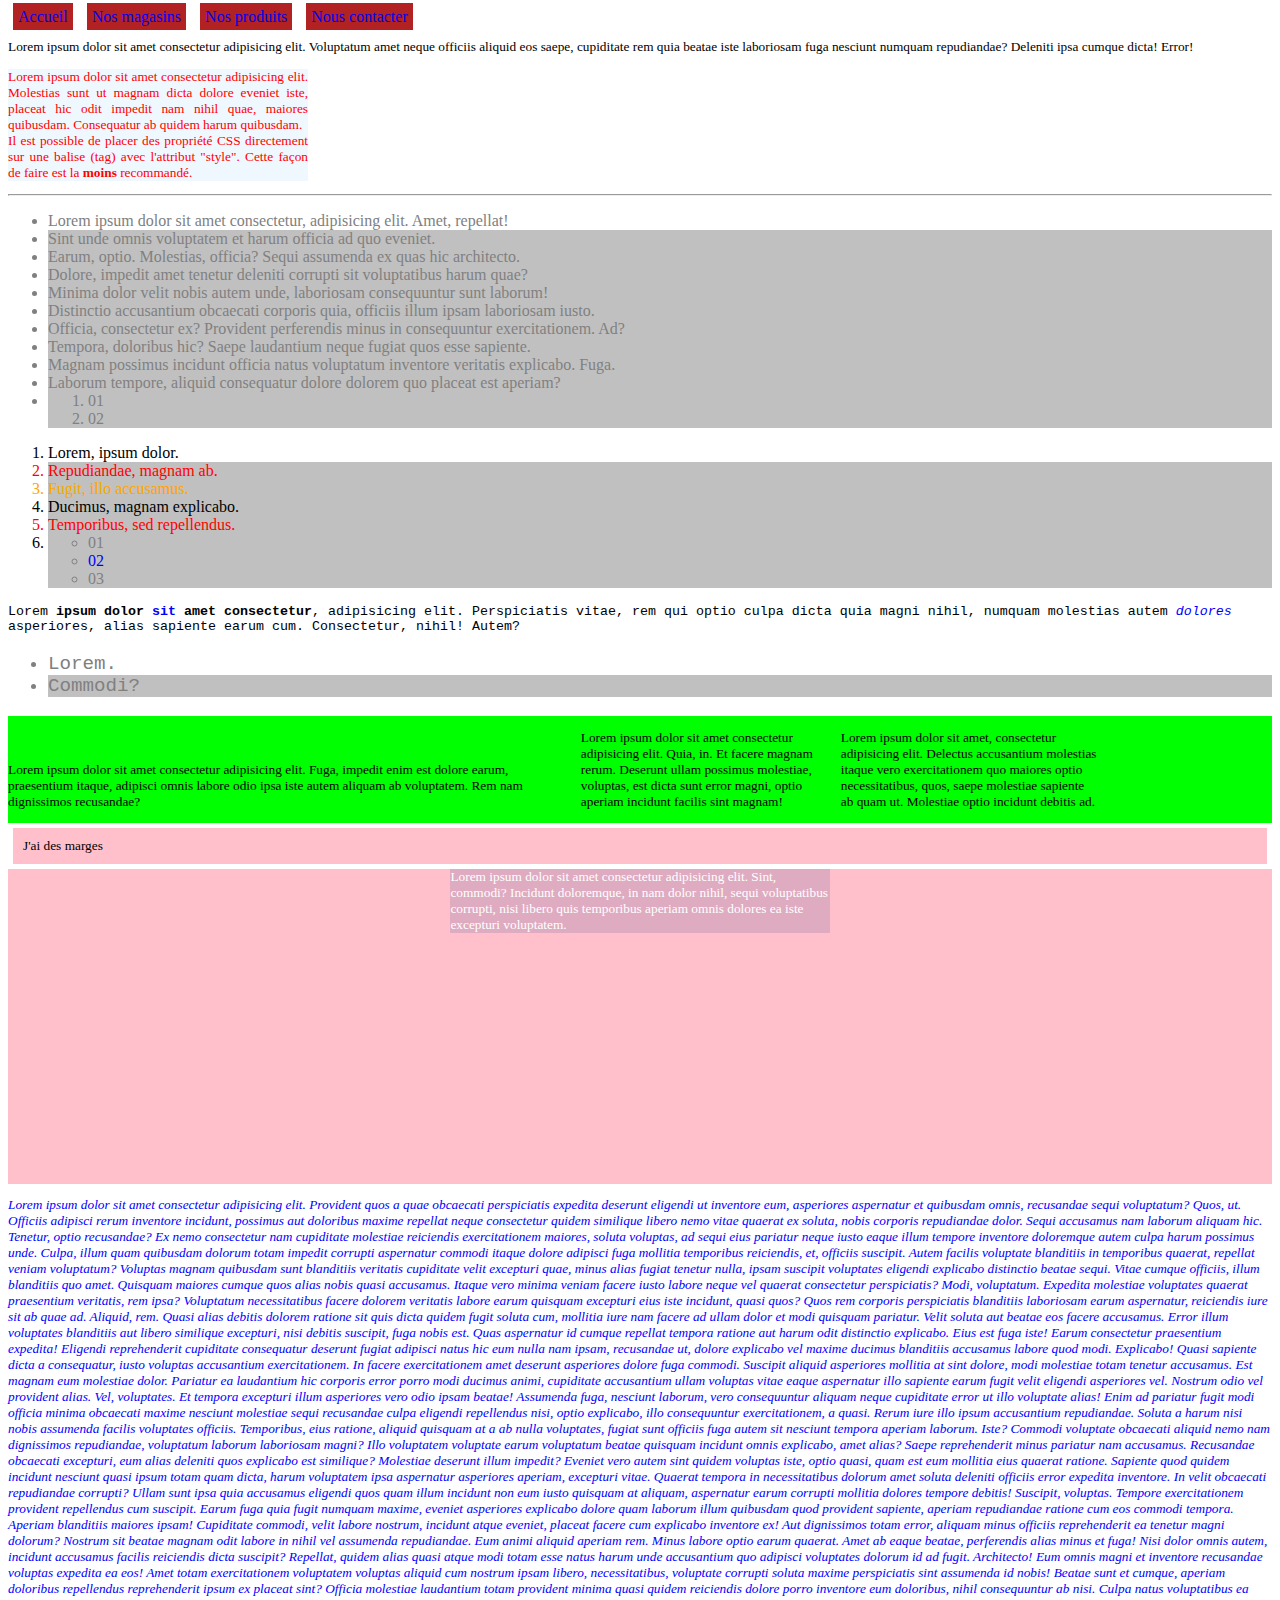
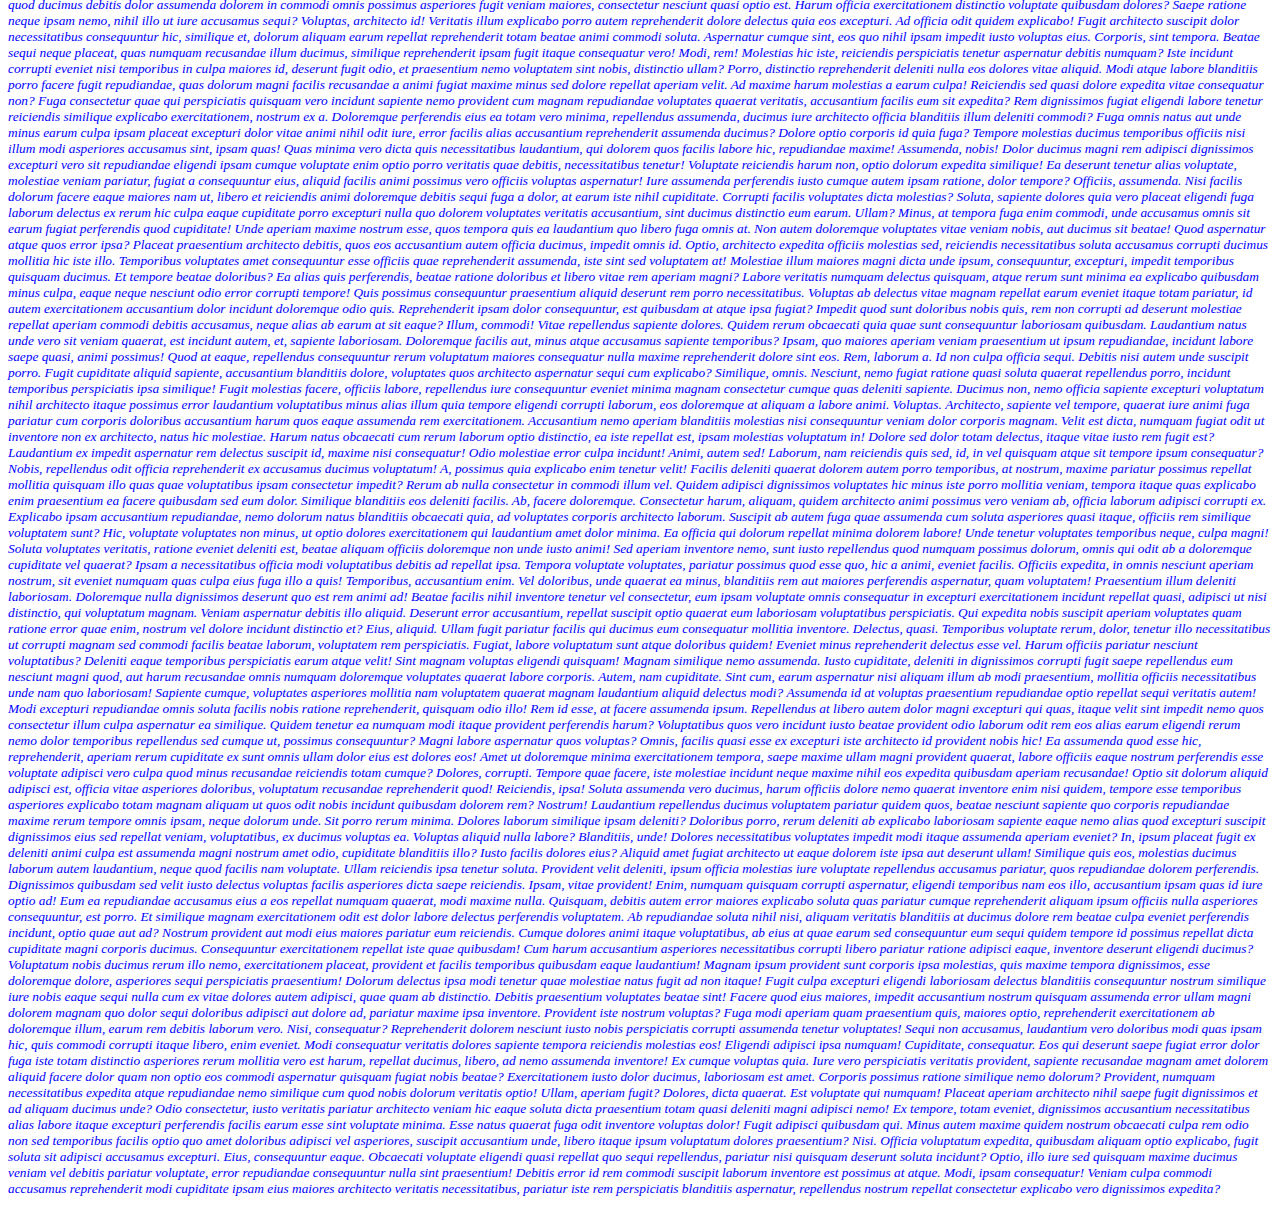
<file: examples/css/page1.html>
<!DOCTYPE html>
<html lang="en">
<head>
    <meta charset="UTF-8">
    <meta name="viewport" content="width=device-width, initial-scale=1.0">
    <title>Premiers pas en CSS</title>
    <!-- <style>
        /* selecteur { personalisation } */
        p {
            font-size: 20pt;
            color: green;
        }
    </style> -->
    <link rel="stylesheet" href="style.css">
    <link rel="stylesheet" href="style2.css">
</head>
<body>
    <nav>
        <a href="#">Accueil</a>
        <a href="#">Nos magasins</a>
        <a href="#">Nos produits</a>
        <a href="#">Nous contacter</a>
    </nav>


    <p>
        Lorem ipsum dolor sit amet consectetur adipisicing elit. Voluptatum amet neque officiis aliquid eos saepe, cupiditate rem quia beatae iste laboriosam fuga nesciunt numquam repudiandae? Deleniti ipsa cumque dicta! Error!
    </p>

    <p style="text-align: justify; background-color: aliceblue; color: red; width: 300px;">
        Lorem ipsum dolor sit amet consectetur adipisicing elit. Molestias sunt ut magnam dicta dolore eveniet iste, placeat hic odit impedit nam nihil quae, maiores quibusdam. Consequatur ab quidem harum quibusdam.
        <br>
        Il est possible de placer des propriété CSS directement sur une balise (tag) avec l'attribut "style".
        Cette façon de faire est la <strong>moins</strong> recommandé.
    </p>

    <hr>

    <ul>
        <li>Lorem ipsum dolor sit amet consectetur, adipisicing elit. Amet, repellat!</li>
        <li>Sint unde omnis voluptatem et harum officia ad quo eveniet.</li>
        <li>Earum, optio. Molestias, officia? Sequi assumenda ex quas hic architecto.</li>
        <li>Dolore, impedit amet tenetur deleniti corrupti sit voluptatibus harum quae?</li>
        <li>Minima dolor velit nobis autem unde, laboriosam consequuntur sunt laborum!</li>
        <li>Distinctio accusantium obcaecati corporis quia, officiis illum ipsam laboriosam iusto.</li>
        <li>Officia, consectetur ex? Provident perferendis minus in consequuntur exercitationem. Ad?</li>
        <li>Tempora, doloribus hic? Saepe laudantium neque fugiat quos esse sapiente.</li>
        <li>Magnam possimus incidunt officia natus voluptatum inventore veritatis explicabo. Fuga.</li>
        <li>Laborum tempore, aliquid consequatur dolore dolorem quo placeat est aperiam?</li>
        <li>
            <ol>
                <li>01</li>
                <li>02</li>
            </ol>
        </li>
    </ul>

    <ol>
        <li>Lorem, ipsum dolor.</li>
        <li class="danger">Repudiandae, magnam ab.</li>
        <li class="primary">Fugit, illo accusamus.</li>
        <li>Ducimus, magnam explicabo.</li>
        <li class="danger">Temporibus, sed repellendus.</li>
        <li>
            <ul>
                <li>01</li>
                <li><span>02</span></li>
                <li>03</li>
            </ul>
        </li>
    </ol>

    <div id="example-id">
        <p>
            Lorem <strong>ipsum dolor <span>sit</span> amet consectetur</strong>, adipisicing elit. Perspiciatis vitae, rem qui optio culpa dicta quia magni nihil, numquam molestias autem <span>dolores</span> asperiores, alias sapiente earum cum. Consectetur, nihil! Autem?
        </p>

        <ul>
            <li>Lorem.</li>
            <li>Commodi?</li>
        </ul>
    </div>

    <div style="background-color: lime;">
        <p class="col-50">
            Lorem ipsum dolor sit amet consectetur adipisicing elit. Fuga, impedit enim est dolore earum, praesentium itaque, adipisci omnis labore odio ipsa iste autem aliquam ab voluptatem. Rem nam dignissimos recusandae?
        </p>

        <div class="col-50">
            <p class="col-50">
                Lorem ipsum dolor sit amet consectetur adipisicing elit. Quia, in. Et facere magnam rerum. Deserunt ullam possimus molestiae, voluptas, est dicta sunt error magni, optio aperiam incidunt facilis sint magnam!
            </p>
            <p class="col-50">
                Lorem ipsum dolor sit amet, consectetur adipisicing elit. Delectus accusantium molestias itaque vero exercitationem quo maiores optio necessitatibus, quos, saepe molestiae sapiente ab quam ut. Molestiae optio incidunt debitis ad.
            </p>
        </div>
    </div>

    <div>
        <p id="example-marges">
            J'ai des marges
        </p>
    </div>

    <div id="example-margin-auto">
        <p>
            Lorem ipsum dolor sit amet consectetur adipisicing elit. Sint, commodi? Incidunt doloremque, in nam dolor nihil, sequi voluptatibus corrupti, nisi libero quis temporibus aperiam omnis dolores ea iste excepturi voluptatem.
        </p>
    </div>

    <p>
        <span>Lorem ipsum dolor sit amet consectetur adipisicing elit. Provident quos a quae obcaecati perspiciatis expedita deserunt eligendi ut inventore eum, asperiores aspernatur et quibusdam omnis, recusandae sequi voluptatum? Quos, ut.</span>
        <span>Officiis adipisci rerum inventore incidunt, possimus aut doloribus maxime repellat neque consectetur quidem similique libero nemo vitae quaerat ex soluta, nobis corporis repudiandae dolor. Sequi accusamus nam laborum aliquam hic.</span>
        <span>Tenetur, optio recusandae? Ex nemo consectetur nam cupiditate molestiae reiciendis exercitationem maiores, soluta voluptas, ad sequi eius pariatur neque iusto eaque illum tempore inventore doloremque autem culpa harum possimus unde.</span>
        <span>Culpa, illum quam quibusdam dolorum totam impedit corrupti aspernatur commodi itaque dolore adipisci fuga mollitia temporibus reiciendis, et, officiis suscipit. Autem facilis voluptate blanditiis in temporibus quaerat, repellat veniam voluptatum?</span>
        <span>Voluptas magnam quibusdam sunt blanditiis veritatis cupiditate velit excepturi quae, minus alias fugiat tenetur nulla, ipsam suscipit voluptates eligendi explicabo distinctio beatae sequi. Vitae cumque officiis, illum blanditiis quo amet.</span>
        <span>Quisquam maiores cumque quos alias nobis quasi accusamus. Itaque vero minima veniam facere iusto labore neque vel quaerat consectetur perspiciatis? Modi, voluptatum. Expedita molestiae voluptates quaerat praesentium veritatis, rem ipsa?</span>
        <span>Voluptatum necessitatibus facere dolorem veritatis labore earum quisquam excepturi eius iste incidunt, quasi quos? Quos rem corporis perspiciatis blanditiis laboriosam earum aspernatur, reiciendis iure sit ab quae ad. Aliquid, rem.</span>
        <span>Quasi alias debitis dolorem ratione sit quis dicta quidem fugit soluta cum, mollitia iure nam facere ad ullam dolor et modi quisquam pariatur. Velit soluta aut beatae eos facere accusamus.</span>
        <span>Error illum voluptates blanditiis aut libero similique excepturi, nisi debitis suscipit, fuga nobis est. Quas aspernatur id cumque repellat tempora ratione aut harum odit distinctio explicabo. Eius est fuga iste!</span>
        <span>Earum consectetur praesentium expedita! Eligendi reprehenderit cupiditate consequatur deserunt fugiat adipisci natus hic eum nulla nam ipsam, recusandae ut, dolore explicabo vel maxime ducimus blanditiis accusamus labore quod modi. Explicabo!</span>
        <span>Quasi sapiente dicta a consequatur, iusto voluptas accusantium exercitationem. In facere exercitationem amet deserunt asperiores dolore fuga commodi. Suscipit aliquid asperiores mollitia at sint dolore, modi molestiae totam tenetur accusamus.</span>
        <span>Est magnam eum molestiae dolor. Pariatur ea laudantium hic corporis error porro modi ducimus animi, cupiditate accusantium ullam voluptas vitae eaque aspernatur illo sapiente earum fugit velit eligendi asperiores vel.</span>
        <span>Nostrum odio vel provident alias. Vel, voluptates. Et tempora excepturi illum asperiores vero odio ipsam beatae! Assumenda fuga, nesciunt laborum, vero consequuntur aliquam neque cupiditate error ut illo voluptate alias!</span>
        <span>Enim ad pariatur fugit modi officia minima obcaecati maxime nesciunt molestiae sequi recusandae culpa eligendi repellendus nisi, optio explicabo, illo consequuntur exercitationem, a quasi. Rerum iure illo ipsum accusantium repudiandae.</span>
        <span>Soluta a harum nisi nobis assumenda facilis voluptates officiis. Temporibus, eius ratione, aliquid quisquam at a ab nulla voluptates, fugiat sunt officiis fuga autem sit nesciunt tempora aperiam laborum. Iste?</span>
        <span>Commodi voluptate obcaecati aliquid nemo nam dignissimos repudiandae, voluptatum laborum laboriosam magni? Illo voluptatem voluptate earum voluptatum beatae quisquam incidunt omnis explicabo, amet alias? Saepe reprehenderit minus pariatur nam accusamus.</span>
        <span>Recusandae obcaecati excepturi, eum alias deleniti quos explicabo est similique? Molestiae deserunt illum impedit? Eveniet vero autem sint quidem voluptas iste, optio quasi, quam est eum mollitia eius quaerat ratione.</span>
        <span>Sapiente quod quidem incidunt nesciunt quasi ipsum totam quam dicta, harum voluptatem ipsa aspernatur asperiores aperiam, excepturi vitae. Quaerat tempora in necessitatibus dolorum amet soluta deleniti officiis error expedita inventore.</span>
        <span>In velit obcaecati repudiandae corrupti? Ullam sunt ipsa quia accusamus eligendi quos quam illum incidunt non eum iusto quisquam at aliquam, aspernatur earum corrupti mollitia dolores tempore debitis! Suscipit, voluptas.</span>
        <span>Tempore exercitationem provident repellendus cum suscipit. Earum fuga quia fugit numquam maxime, eveniet asperiores explicabo dolore quam laborum illum quibusdam quod provident sapiente, aperiam repudiandae ratione cum eos commodi tempora.</span>
        <span>Aperiam blanditiis maiores ipsam! Cupiditate commodi, velit labore nostrum, incidunt atque eveniet, placeat facere cum explicabo inventore ex! Aut dignissimos totam error, aliquam minus officiis reprehenderit ea tenetur magni dolorum?</span>
        <span>Nostrum sit beatae magnam odit labore in nihil vel assumenda repudiandae. Eum animi aliquid aperiam rem. Minus labore optio earum quaerat. Amet ab eaque beatae, perferendis alias minus et fuga!</span>
        <span>Nisi dolor omnis autem, incidunt accusamus facilis reiciendis dicta suscipit? Repellat, quidem alias quasi atque modi totam esse natus harum unde accusantium quo adipisci voluptates dolorum id ad fugit. Architecto!</span>
        <span>Eum omnis magni et inventore recusandae voluptas expedita ea eos! Amet totam exercitationem voluptatem voluptas aliquid cum nostrum ipsam libero, necessitatibus, voluptate corrupti soluta maxime perspiciatis sint assumenda id nobis!</span>
        <span>Beatae sunt et cumque, aperiam doloribus repellendus reprehenderit ipsum ex placeat sint? Officia molestiae laudantium totam provident minima quasi quidem reiciendis dolore porro inventore eum doloribus, nihil consequuntur ab nisi.</span>
        <span>Culpa natus voluptatibus ea quod ducimus debitis dolor assumenda dolorem in commodi omnis possimus asperiores fugit veniam maiores, consectetur nesciunt quasi optio est. Harum officia exercitationem distinctio voluptate quibusdam dolores?</span>
        <span>Saepe ratione neque ipsam nemo, nihil illo ut iure accusamus sequi? Voluptas, architecto id! Veritatis illum explicabo porro autem reprehenderit dolore delectus quia eos excepturi. Ad officia odit quidem explicabo!</span>
        <span>Fugit architecto suscipit dolor necessitatibus consequuntur hic, similique et, dolorum aliquam earum repellat reprehenderit totam beatae animi commodi soluta. Aspernatur cumque sint, eos quo nihil ipsam impedit iusto voluptas eius.</span>
        <span>Corporis, sint tempora. Beatae sequi neque placeat, quas numquam recusandae illum ducimus, similique reprehenderit ipsam fugit itaque consequatur vero! Modi, rem! Molestias hic iste, reiciendis perspiciatis tenetur aspernatur debitis numquam?</span>
        <span>Iste incidunt corrupti eveniet nisi temporibus in culpa maiores id, deserunt fugit odio, et praesentium nemo voluptatem sint nobis, distinctio ullam? Porro, distinctio reprehenderit deleniti nulla eos dolores vitae aliquid.</span>
        <span>Modi atque labore blanditiis porro facere fugit repudiandae, quas dolorum magni facilis recusandae a animi fugiat maxime minus sed dolore repellat aperiam velit. Ad maxime harum molestias a earum culpa!</span>
        <span>Reiciendis sed quasi dolore expedita vitae consequatur non? Fuga consectetur quae qui perspiciatis quisquam vero incidunt sapiente nemo provident cum magnam repudiandae voluptates quaerat veritatis, accusantium facilis eum sit expedita?</span>
        <span>Rem dignissimos fugiat eligendi labore tenetur reiciendis similique explicabo exercitationem, nostrum ex a. Doloremque perferendis eius ea totam vero minima, repellendus assumenda, ducimus iure architecto officia blanditiis illum deleniti commodi?</span>
        <span>Fuga omnis natus aut unde minus earum culpa ipsam placeat excepturi dolor vitae animi nihil odit iure, error facilis alias accusantium reprehenderit assumenda ducimus? Dolore optio corporis id quia fuga?</span>
        <span>Tempore molestias ducimus temporibus officiis nisi illum modi asperiores accusamus sint, ipsam quas! Quas minima vero dicta quis necessitatibus laudantium, qui dolorem quos facilis labore hic, repudiandae maxime! Assumenda, nobis!</span>
        <span>Dolor ducimus magni rem adipisci dignissimos excepturi vero sit repudiandae eligendi ipsam cumque voluptate enim optio porro veritatis quae debitis, necessitatibus tenetur! Voluptate reiciendis harum non, optio dolorum expedita similique!</span>
        <span>Ea deserunt tenetur alias voluptate, molestiae veniam pariatur, fugiat a consequuntur eius, aliquid facilis animi possimus vero officiis voluptas aspernatur! Iure assumenda perferendis iusto cumque autem ipsam ratione, dolor tempore?</span>
        <span>Officiis, assumenda. Nisi facilis dolorum facere eaque maiores nam ut, libero et reiciendis animi doloremque debitis sequi fuga a dolor, at earum iste nihil cupiditate. Corrupti facilis voluptates dicta molestias?</span>
        <span>Soluta, sapiente dolores quia vero placeat eligendi fuga laborum delectus ex rerum hic culpa eaque cupiditate porro excepturi nulla quo dolorem voluptates veritatis accusantium, sint ducimus distinctio eum earum. Ullam?</span>
        <span>Minus, at tempora fuga enim commodi, unde accusamus omnis sit earum fugiat perferendis quod cupiditate! Unde aperiam maxime nostrum esse, quos tempora quis ea laudantium quo libero fuga omnis at.</span>
        <span>Non autem doloremque voluptates vitae veniam nobis, aut ducimus sit beatae! Quod aspernatur atque quos error ipsa? Placeat praesentium architecto debitis, quos eos accusantium autem officia ducimus, impedit omnis id.</span>
        <span>Optio, architecto expedita officiis molestias sed, reiciendis necessitatibus soluta accusamus corrupti ducimus mollitia hic iste illo. Temporibus voluptates amet consequuntur esse officiis quae reprehenderit assumenda, iste sint sed voluptatem at!</span>
        <span>Molestiae illum maiores magni dicta unde ipsum, consequuntur, excepturi, impedit temporibus quisquam ducimus. Et tempore beatae doloribus? Ea alias quis perferendis, beatae ratione doloribus et libero vitae rem aperiam magni?</span>
        <span>Labore veritatis numquam delectus quisquam, atque rerum sunt minima ea explicabo quibusdam minus culpa, eaque neque nesciunt odio error corrupti tempore! Quis possimus consequuntur praesentium aliquid deserunt rem porro necessitatibus.</span>
        <span>Voluptas ab delectus vitae magnam repellat earum eveniet itaque totam pariatur, id autem exercitationem accusantium dolor incidunt doloremque odio quis. Reprehenderit ipsam dolor consequuntur, est quibusdam at atque ipsa fugiat?</span>
        <span>Impedit quod sunt doloribus nobis quis, rem non corrupti ad deserunt molestiae repellat aperiam commodi debitis accusamus, neque alias ab earum at sit eaque? Illum, commodi! Vitae repellendus sapiente dolores.</span>
        <span>Quidem rerum obcaecati quia quae sunt consequuntur laboriosam quibusdam. Laudantium natus unde vero sit veniam quaerat, est incidunt autem, et, sapiente laboriosam. Doloremque facilis aut, minus atque accusamus sapiente temporibus?</span>
        <span>Ipsam, quo maiores aperiam veniam praesentium ut ipsum repudiandae, incidunt labore saepe quasi, animi possimus! Quod at eaque, repellendus consequuntur rerum voluptatum maiores consequatur nulla maxime reprehenderit dolore sint eos.</span>
        <span>Rem, laborum a. Id non culpa officia sequi. Debitis nisi autem unde suscipit porro. Fugit cupiditate aliquid sapiente, accusantium blanditiis dolore, voluptates quos architecto aspernatur sequi cum explicabo? Similique, omnis.</span>
        <span>Nesciunt, nemo fugiat ratione quasi soluta quaerat repellendus porro, incidunt temporibus perspiciatis ipsa similique! Fugit molestias facere, officiis labore, repellendus iure consequuntur eveniet minima magnam consectetur cumque quas deleniti sapiente.</span>
        <span>Ducimus non, nemo officia sapiente excepturi voluptatum nihil architecto itaque possimus error laudantium voluptatibus minus alias illum quia tempore eligendi corrupti laborum, eos doloremque at aliquam a labore animi. Voluptas.</span>
        <span>Architecto, sapiente vel tempore, quaerat iure animi fuga pariatur cum corporis doloribus accusantium harum quos eaque assumenda rem exercitationem. Accusantium nemo aperiam blanditiis molestias nisi consequuntur veniam dolor corporis magnam.</span>
        <span>Velit est dicta, numquam fugiat odit ut inventore non ex architecto, natus hic molestiae. Harum natus obcaecati cum rerum laborum optio distinctio, ea iste repellat est, ipsam molestias voluptatum in!</span>
        <span>Dolore sed dolor totam delectus, itaque vitae iusto rem fugit est? Laudantium ex impedit aspernatur rem delectus suscipit id, maxime nisi consequatur! Odio molestiae error culpa incidunt! Animi, autem sed!</span>
        <span>Laborum, nam reiciendis quis sed, id, in vel quisquam atque sit tempore ipsum consequatur? Nobis, repellendus odit officia reprehenderit ex accusamus ducimus voluptatum! A, possimus quia explicabo enim tenetur velit!</span>
        <span>Facilis deleniti quaerat dolorem autem porro temporibus, at nostrum, maxime pariatur possimus repellat mollitia quisquam illo quas quae voluptatibus ipsam consectetur impedit? Rerum ab nulla consectetur in commodi illum vel.</span>
        <span>Quidem adipisci dignissimos voluptates hic minus iste porro mollitia veniam, tempora itaque quas explicabo enim praesentium ea facere quibusdam sed eum dolor. Similique blanditiis eos deleniti facilis. Ab, facere doloremque.</span>
        <span>Consectetur harum, aliquam, quidem architecto animi possimus vero veniam ab, officia laborum adipisci corrupti ex. Explicabo ipsam accusantium repudiandae, nemo dolorum natus blanditiis obcaecati quia, ad voluptates corporis architecto laborum.</span>
        <span>Suscipit ab autem fuga quae assumenda cum soluta asperiores quasi itaque, officiis rem similique voluptatem sunt? Hic, voluptate voluptates non minus, ut optio dolores exercitationem qui laudantium amet dolor minima.</span>
        <span>Ea officia qui dolorum repellat minima dolorem labore! Unde tenetur voluptates temporibus neque, culpa magni! Soluta voluptates veritatis, ratione eveniet deleniti est, beatae aliquam officiis doloremque non unde iusto animi!</span>
        <span>Sed aperiam inventore nemo, sunt iusto repellendus quod numquam possimus dolorum, omnis qui odit ab a doloremque cupiditate vel quaerat? Ipsam a necessitatibus officia modi voluptatibus debitis ad repellat ipsa.</span>
        <span>Tempora voluptate voluptates, pariatur possimus quod esse quo, hic a animi, eveniet facilis. Officiis expedita, in omnis nesciunt aperiam nostrum, sit eveniet numquam quas culpa eius fuga illo a quis!</span>
        <span>Temporibus, accusantium enim. Vel doloribus, unde quaerat ea minus, blanditiis rem aut maiores perferendis aspernatur, quam voluptatem! Praesentium illum deleniti laboriosam. Doloremque nulla dignissimos deserunt quo est rem animi ad!</span>
        <span>Beatae facilis nihil inventore tenetur vel consectetur, eum ipsam voluptate omnis consequatur in excepturi exercitationem incidunt repellat quasi, adipisci ut nisi distinctio, qui voluptatum magnam. Veniam aspernatur debitis illo aliquid.</span>
        <span>Deserunt error accusantium, repellat suscipit optio quaerat eum laboriosam voluptatibus perspiciatis. Qui expedita nobis suscipit aperiam voluptates quam ratione error quae enim, nostrum vel dolore incidunt distinctio et? Eius, aliquid.</span>
        <span>Ullam fugit pariatur facilis qui ducimus eum consequatur mollitia inventore. Delectus, quasi. Temporibus voluptate rerum, dolor, tenetur illo necessitatibus ut corrupti magnam sed commodi facilis beatae laborum, voluptatem rem perspiciatis.</span>
        <span>Fugiat, labore voluptatum sunt atque doloribus quidem! Eveniet minus reprehenderit delectus esse vel. Harum officiis pariatur nesciunt voluptatibus? Deleniti eaque temporibus perspiciatis earum atque velit! Sint magnam voluptas eligendi quisquam!</span>
        <span>Magnam similique nemo assumenda. Iusto cupiditate, deleniti in dignissimos corrupti fugit saepe repellendus eum nesciunt magni quod, aut harum recusandae omnis numquam doloremque voluptates quaerat labore corporis. Autem, nam cupiditate.</span>
        <span>Sint cum, earum aspernatur nisi aliquam illum ab modi praesentium, mollitia officiis necessitatibus unde nam quo laboriosam! Sapiente cumque, voluptates asperiores mollitia nam voluptatem quaerat magnam laudantium aliquid delectus modi?</span>
        <span>Assumenda id at voluptas praesentium repudiandae optio repellat sequi veritatis autem! Modi excepturi repudiandae omnis soluta facilis nobis ratione reprehenderit, quisquam odio illo! Rem id esse, at facere assumenda ipsum.</span>
        <span>Repellendus at libero autem dolor magni excepturi qui quas, itaque velit sint impedit nemo quos consectetur illum culpa aspernatur ea similique. Quidem tenetur ea numquam modi itaque provident perferendis harum?</span>
        <span>Voluptatibus quos vero incidunt iusto beatae provident odio laborum odit rem eos alias earum eligendi rerum nemo dolor temporibus repellendus sed cumque ut, possimus consequuntur? Magni labore aspernatur quos voluptas?</span>
        <span>Omnis, facilis quasi esse ex excepturi iste architecto id provident nobis hic! Ea assumenda quod esse hic, reprehenderit, aperiam rerum cupiditate ex sunt omnis ullam dolor eius est dolores eos!</span>
        <span>Amet ut doloremque minima exercitationem tempora, saepe maxime ullam magni provident quaerat, labore officiis eaque nostrum perferendis esse voluptate adipisci vero culpa quod minus recusandae reiciendis totam cumque? Dolores, corrupti.</span>
        <span>Tempore quae facere, iste molestiae incidunt neque maxime nihil eos expedita quibusdam aperiam recusandae! Optio sit dolorum aliquid adipisci est, officia vitae asperiores doloribus, voluptatum recusandae reprehenderit quod! Reiciendis, ipsa!</span>
        <span>Soluta assumenda vero ducimus, harum officiis dolore nemo quaerat inventore enim nisi quidem, tempore esse temporibus asperiores explicabo totam magnam aliquam ut quos odit nobis incidunt quibusdam dolorem rem? Nostrum!</span>
        <span>Laudantium repellendus ducimus voluptatem pariatur quidem quos, beatae nesciunt sapiente quo corporis repudiandae maxime rerum tempore omnis ipsam, neque dolorum unde. Sit porro rerum minima. Dolores laborum similique ipsam deleniti?</span>
        <span>Doloribus porro, rerum deleniti ab explicabo laboriosam sapiente eaque nemo alias quod excepturi suscipit dignissimos eius sed repellat veniam, voluptatibus, ex ducimus voluptas ea. Voluptas aliquid nulla labore? Blanditiis, unde!</span>
        <span>Dolores necessitatibus voluptates impedit modi itaque assumenda aperiam eveniet? In, ipsum placeat fugit ex deleniti animi culpa est assumenda magni nostrum amet odio, cupiditate blanditiis illo? Iusto facilis dolores eius?</span>
        <span>Aliquid amet fugiat architecto ut eaque dolorem iste ipsa aut deserunt ullam! Similique quis eos, molestias ducimus laborum autem laudantium, neque quod facilis nam voluptate. Ullam reiciendis ipsa tenetur soluta.</span>
        <span>Provident velit deleniti, ipsum officia molestias iure voluptate repellendus accusamus pariatur, quos repudiandae dolorem perferendis. Dignissimos quibusdam sed velit iusto delectus voluptas facilis asperiores dicta saepe reiciendis. Ipsam, vitae provident!</span>
        <span>Enim, numquam quisquam corrupti aspernatur, eligendi temporibus nam eos illo, accusantium ipsam quas id iure optio ad! Eum ea repudiandae accusamus eius a eos repellat numquam quaerat, modi maxime nulla.</span>
        <span>Quisquam, debitis autem error maiores explicabo soluta quas pariatur cumque reprehenderit aliquam ipsum officiis nulla asperiores consequuntur, est porro. Et similique magnam exercitationem odit est dolor labore delectus perferendis voluptatem.</span>
        <span>Ab repudiandae soluta nihil nisi, aliquam veritatis blanditiis at ducimus dolore rem beatae culpa eveniet perferendis incidunt, optio quae aut ad? Nostrum provident aut modi eius maiores pariatur eum reiciendis.</span>
        <span>Cumque dolores animi itaque voluptatibus, ab eius at quae earum sed consequuntur eum sequi quidem tempore id possimus repellat dicta cupiditate magni corporis ducimus. Consequuntur exercitationem repellat iste quae quibusdam!</span>
        <span>Cum harum accusantium asperiores necessitatibus corrupti libero pariatur ratione adipisci eaque, inventore deserunt eligendi ducimus? Voluptatum nobis ducimus rerum illo nemo, exercitationem placeat, provident et facilis temporibus quibusdam eaque laudantium!</span>
        <span>Magnam ipsum provident sunt corporis ipsa molestias, quis maxime tempora dignissimos, esse doloremque dolore, asperiores sequi perspiciatis praesentium! Dolorum delectus ipsa modi tenetur quae molestiae natus fugit ad non itaque!</span>
        <span>Fugit culpa excepturi eligendi laboriosam delectus blanditiis consequuntur nostrum similique iure nobis eaque sequi nulla cum ex vitae dolores autem adipisci, quae quam ab distinctio. Debitis praesentium voluptates beatae sint!</span>
        <span>Facere quod eius maiores, impedit accusantium nostrum quisquam assumenda error ullam magni dolorem magnam quo dolor sequi doloribus adipisci aut dolore ad, pariatur maxime ipsa inventore. Provident iste nostrum voluptas?</span>
        <span>Fuga modi aperiam quam praesentium quis, maiores optio, reprehenderit exercitationem ab doloremque illum, earum rem debitis laborum vero. Nisi, consequatur? Reprehenderit dolorem nesciunt iusto nobis perspiciatis corrupti assumenda tenetur voluptates!</span>
        <span>Sequi non accusamus, laudantium vero doloribus modi quas ipsam hic, quis commodi corrupti itaque libero, enim eveniet. Modi consequatur veritatis dolores sapiente tempora reiciendis molestias eos! Eligendi adipisci ipsa numquam!</span>
        <span>Cupiditate, consequatur. Eos qui deserunt saepe fugiat error dolor fuga iste totam distinctio asperiores rerum mollitia vero est harum, repellat ducimus, libero, ad nemo assumenda inventore! Ex cumque voluptas quia.</span>
        <span>Iure vero perspiciatis veritatis provident, sapiente recusandae magnam amet dolorem aliquid facere dolor quam non optio eos commodi aspernatur quisquam fugiat nobis beatae? Exercitationem iusto dolor ducimus, laboriosam est amet.</span>
        <span>Corporis possimus ratione similique nemo dolorum? Provident, numquam necessitatibus expedita atque repudiandae nemo similique cum quod nobis dolorum veritatis optio! Ullam, aperiam fugit? Dolores, dicta quaerat. Est voluptate qui numquam!</span>
        <span>Placeat aperiam architecto nihil saepe fugit dignissimos et ad aliquam ducimus unde? Odio consectetur, iusto veritatis pariatur architecto veniam hic eaque soluta dicta praesentium totam quasi deleniti magni adipisci nemo!</span>
        <span>Ex tempore, totam eveniet, dignissimos accusantium necessitatibus alias labore itaque excepturi perferendis facilis earum esse sint voluptate minima. Esse natus quaerat fuga odit inventore voluptas dolor! Fugit adipisci quibusdam qui.</span>
        <span>Minus autem maxime quidem nostrum obcaecati culpa rem odio non sed temporibus facilis optio quo amet doloribus adipisci vel asperiores, suscipit accusantium unde, libero itaque ipsum voluptatum dolores praesentium? Nisi.</span>
        <span>Officia voluptatum expedita, quibusdam aliquam optio explicabo, fugit soluta sit adipisci accusamus excepturi. Eius, consequuntur eaque. Obcaecati voluptate eligendi quasi repellat quo sequi repellendus, pariatur nisi quisquam deserunt soluta incidunt?</span>
        <span>Optio, illo iure sed quisquam maxime ducimus veniam vel debitis pariatur voluptate, error repudiandae consequuntur nulla sint praesentium! Debitis error id rem commodi suscipit laborum inventore est possimus at atque.</span>
        <span>Modi, ipsam consequatur! Veniam culpa commodi accusamus reprehenderit modi cupiditate ipsam eius maiores architecto veritatis necessitatibus, pariatur iste rem perspiciatis blanditiis aspernatur, repellendus nostrum repellat consectetur explicabo vero dignissimos expedita?</span>
    </p>
</body>
</html>
</file>
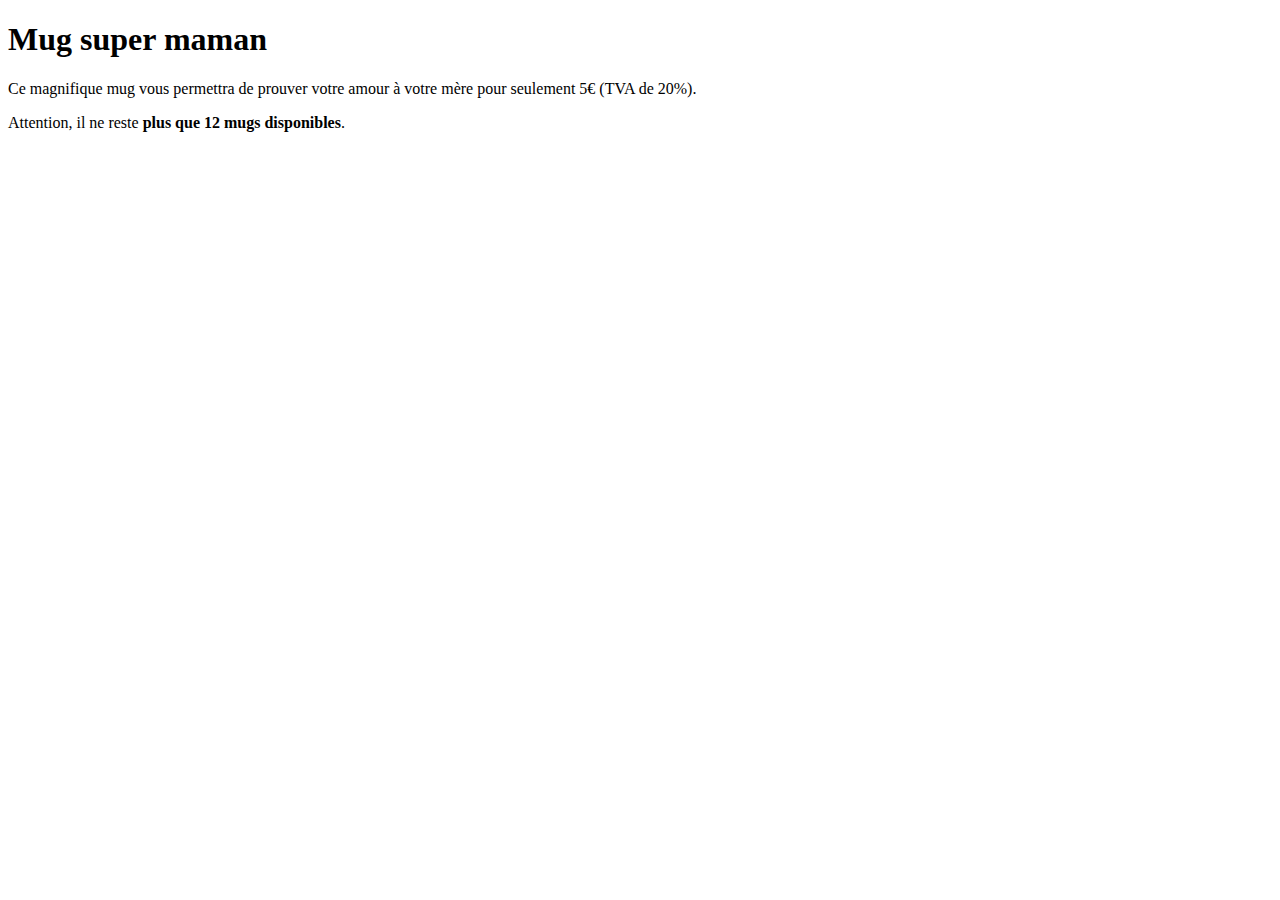
<file: tps_plus/correction/produit1.html>
<!DOCTYPE html>
<html lang="en">
<head>
    <meta charset="UTF-8">
    <meta name="viewport" content="width=device-width, initial-scale=1.0">
    <title>Mug super maman | Détails produit</title>
</head>
<body>
    <h1>Mug super maman</h1>

    <p>
        Ce magnifique mug vous permettra de prouver votre amour à votre mère pour seulement 5€ (TVA de 20%).
    </p>

    <p>
        Attention, il ne reste <strong>plus que 12 mugs disponibles</strong>.
    </p>
</body>
</html>
</file>
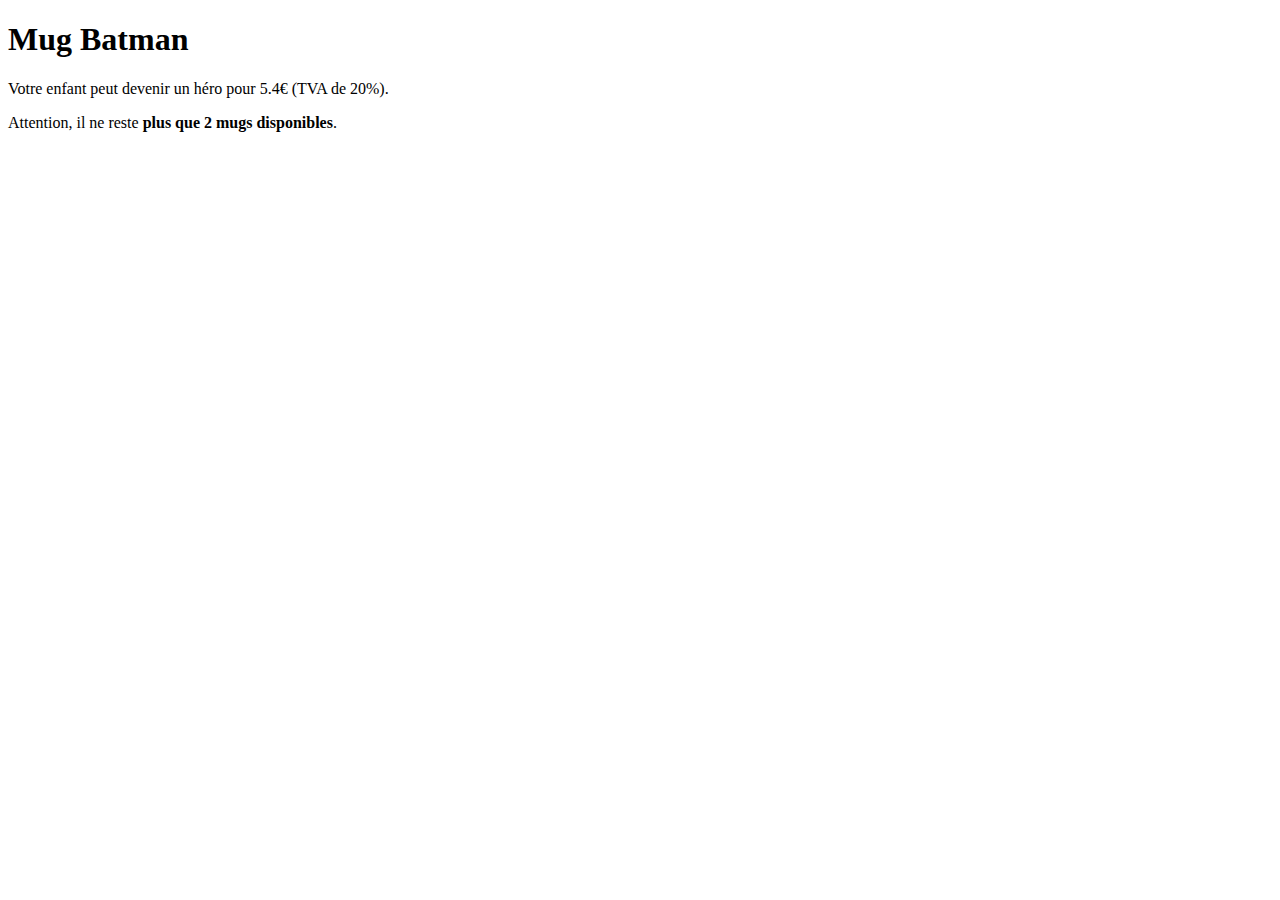
<file: tps_plus/correction/produit2.html>
<!DOCTYPE html>
<html lang="en">
<head>
    <meta charset="UTF-8">
    <meta name="viewport" content="width=device-width, initial-scale=1.0">
    <title>Mug Batman | Détails produit</title>
</head>
<body>
    <h1>Mug Batman</h1>

    <p>
        Votre enfant peut devenir un héro pour 5.4€ (TVA de 20%).
    </p>

    <p>
        Attention, il ne reste <strong>plus que 2 mugs disponibles</strong>.
    </p>
</body>
</html>
</file>
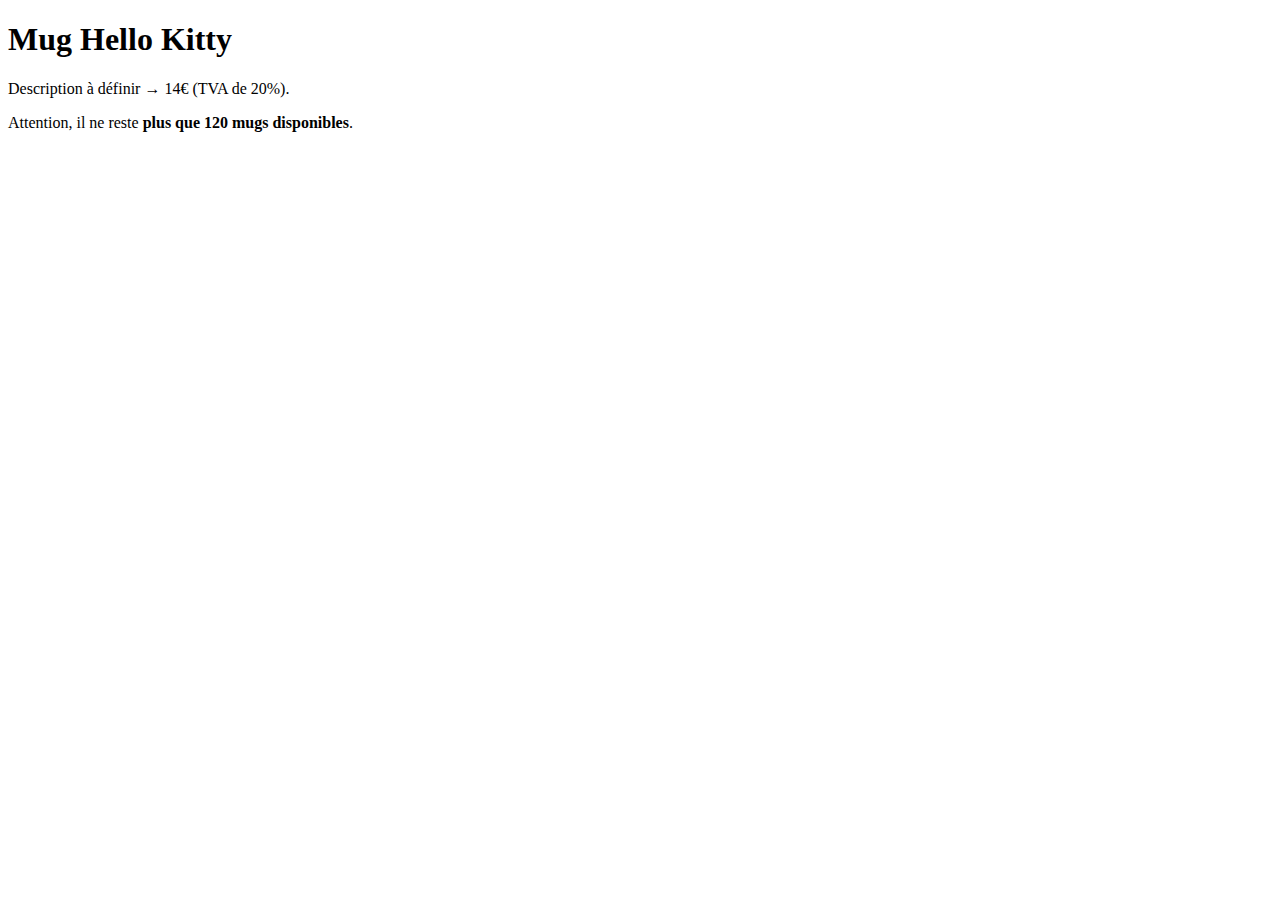
<file: tps_plus/correction/produit3.html>
<!DOCTYPE html>
<html lang="en">
<head>
    <meta charset="UTF-8">
    <meta name="viewport" content="width=device-width, initial-scale=1.0">
    <title>Mug Hello Kitty | Détails produit</title>
</head>
<body>
    <h1>Mug Hello Kitty</h1>

    <p>
        Description à définir &rarr; 14€ (TVA de 20%).
    </p>

    <p>
        Attention, il ne reste <strong>plus que 120 mugs disponibles</strong>.
    </p>
</body>
</html>
</file>
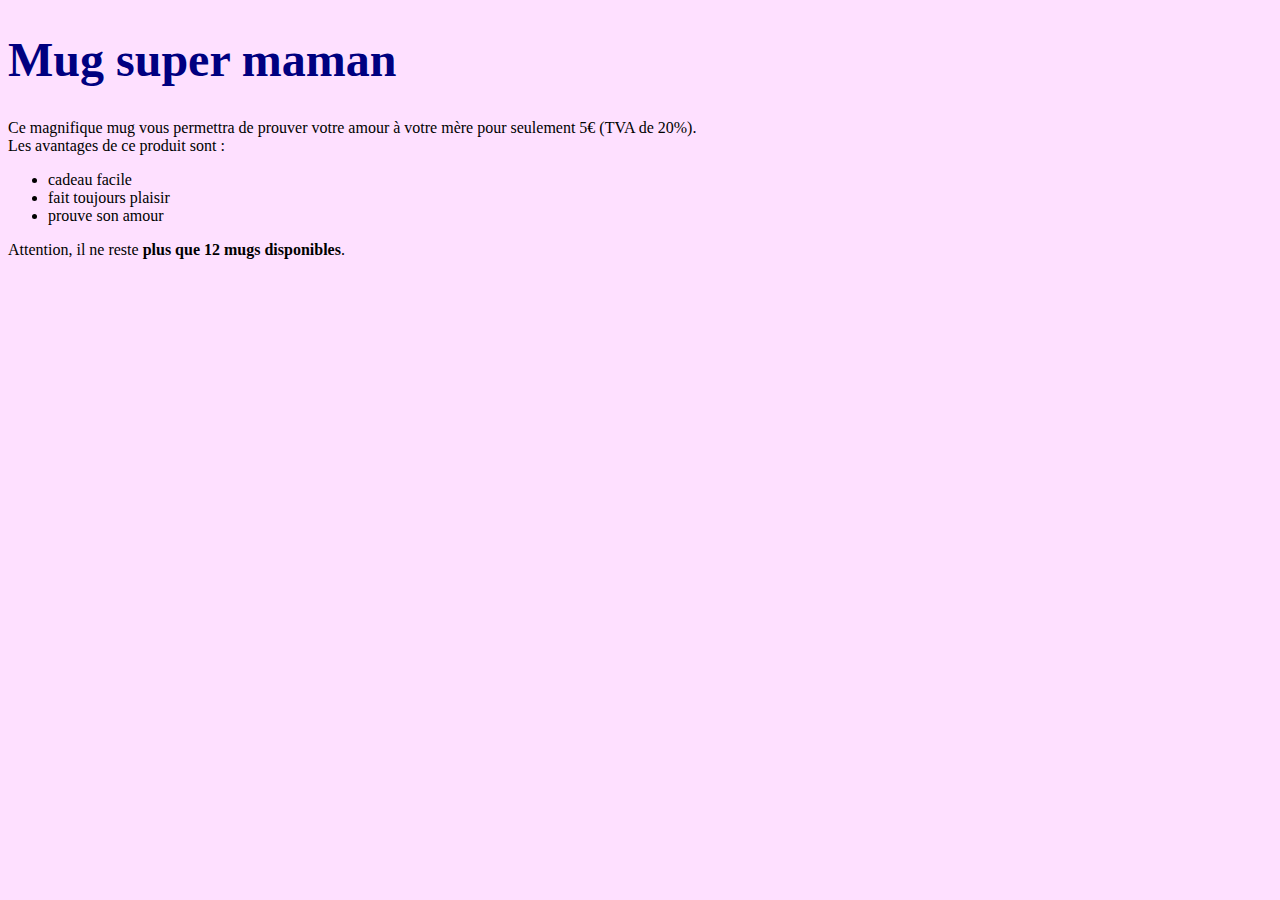
<file: tps_plus/correction_atelier_1/produit1.html>
<!DOCTYPE html>
<html lang="en">
<head>
    <meta charset="UTF-8">
    <meta name="viewport" content="width=device-width, initial-scale=1.0">
    <title>Mug super maman | Détails produit</title>
    <link rel="stylesheet" href="style.css">
    <link rel="stylesheet" href="print.css" media="print">
</head>
<body>
    <h1>Mug super maman</h1>

    <p>
        Ce magnifique mug vous permettra de prouver votre amour à votre mère pour seulement 5€ (TVA de 20%).
        <br>
        Les avantages de ce produit sont :
    </p>
    <ul>
        <li>cadeau facile</li>
        <li>fait toujours plaisir</li>
        <li>prouve son amour</li>
    </ul>

    <p>
        Attention, il ne reste <strong>plus que 12 mugs disponibles</strong>.
    </p>
</body>
</html>
</file>
<file: tps_plus/correction_atelier_1/style.css>
h1 {
    font-size: 3em;
    color: navy;
}

h2 {
    font-size: 2em;
    color: blue;
}

h3 {
    font-size: 1.5em;
    color: rgba(0, 132, 255, 0.746);
}

.title {
    font-style: italic;
}

body {
    background-color: silver;
    background-color: rgba(247, 0, 255, 0.123);
}

.link-arrow {
    font-size: 3em;
    text-decoration: none;
    color: navy;
}
</file>
<file: tps_plus/correction_atelier_1/print.css>
/* Feuille de style pour l'impression. */

body {
    /* Plus de fond de couleur (plus de rose). */
    background-color: inherit;
}

.link-arrow {
    /* Cacher la flèche (go to top). */
    display: none;
}

p {
    text-align: justify;
    word-wrap: break-word;
}

h2, h3 { color: black; }
</file>
<file: examples/css/style.css>
/* selecteur { personalisation } */
p {
    font-size: 10pt;
    color: rgb(255, 255, 255);
    color: #FFFFFF;
    color: #FFF;
    color: white;

    /*
    décimal => binaire => héxadeximal
    00      =>   0000  => 00
    01      =>   0001  => 01
    02      =>   0010  => 02
    03      =>   0011  => 03
    04      =>   0100  => 04
    05      =>   0101  => 05
    06      =>   0110  => 06
    07      =>   0111  => 07
    08      =>   1000  => 08
    09      =>   1001  => 09
    10      =>   1010  => 0A
    11      =>   1011  => 0B
    12      =>   1100  => 0C
    13      =>   1101  => 0D
    14      =>   1110  => 0E
    15      =>   1111  => 0F
    16      => 1 1111  => 10
    */
}

/*
Selecteur complexe
=========
Il est possible de combiner des sélecteurs en utilisant certains opérateur :
'>' enfant direct (ul>li => les li enfant direct d'un ul ; on ne prendra pas en compte le li enfants d'un ol)
' ' enfant (ul li => li compris dans un ul qu'importe qu'il y est des sous niveaux)
'+' sibblings (h2+p => tous les paragraphes qui suivent (frère) un titre de niveau 2)
*/

ul li { color: gray; }

span { color: blue; }

/* Impact les des span dans le paragraphe mais pas celui dans le li */
/* p span { font-style: italic; } */

/* Solution "bourine" pour mettre un style sur les span directement compris dans un paragraphe (sans impacter celui dans la balise strong) */
/* p span { font-style: italic; }
strong span { font-style: normal; } */

p>span { font-style: italic; }

li+li { background-color: silver; }

.danger { color: red; }
.primary { color: orange; }

#example-id {
    font-size: 1.2em;
    font-family: 'Courier New', Courier, monospace;
}

.col-50 {
    width: 45%;
    display: inline-block;
}

#example-marges {
    margin: 5px;
    /* --- equivalent a */
    margin-top: 5px;
    margin-right: 5px;
    margin-bottom: 5px;
    margin-left: 5px;

    padding: 50px 15px;
    /* --- equivalent a */
    padding-top: 50px;
    padding-bottom: 50px;
    padding-right: 15px;
    padding-left: 15px;

    padding: 10px;
    /* border: 1px solid black; */
    background-color: pink;
}

#example-margin-auto {
    width: 100%;
    min-height: 35vh;
    background-color: pink;
}

#example-margin-auto>p {
    width: 30%;
    margin: auto;
    background-color: navy;
    background-color: rgba(89, 89, 148, 0.2);
    color: white;
}

nav a {
    text-decoration: none ;
    padding: 5px ;
    margin: 5px ;
    background: firebrick;
}
</file>
<file: examples/css/style2.css>
p { color: black; }
</file>
